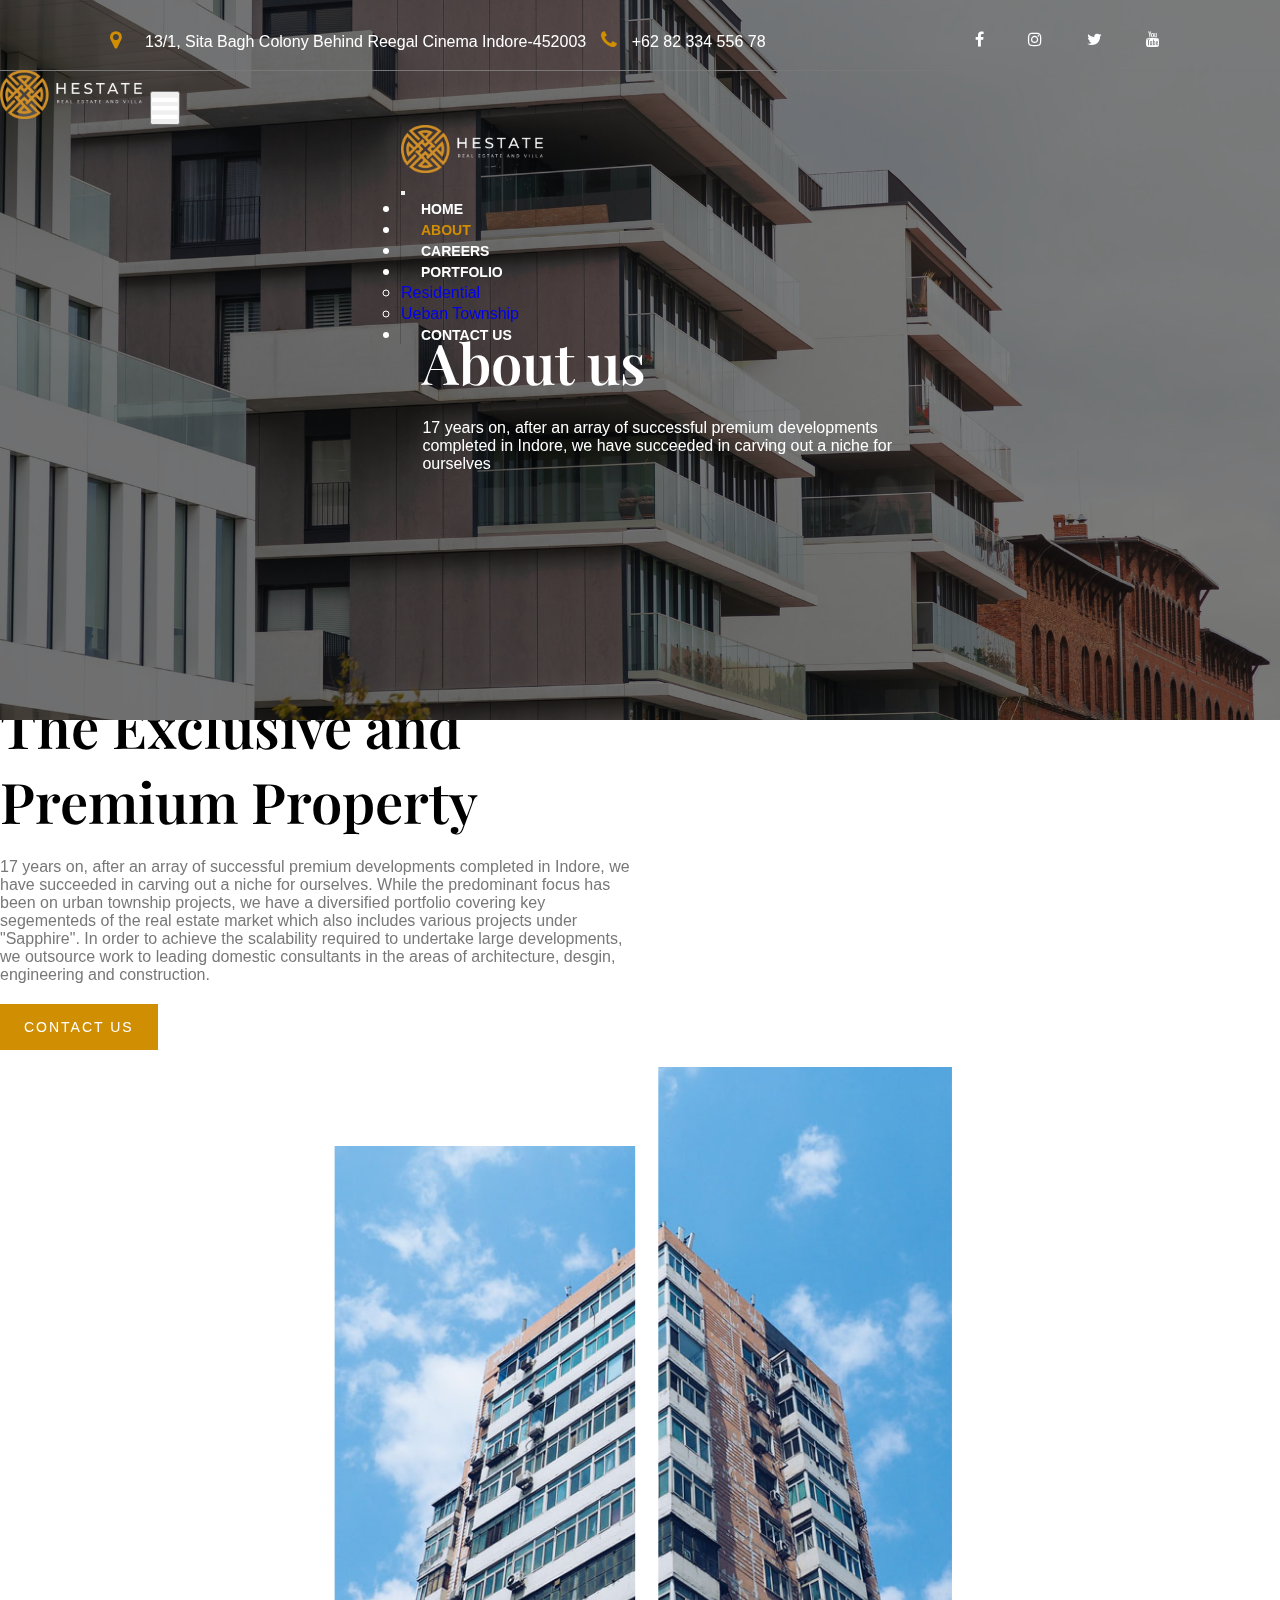
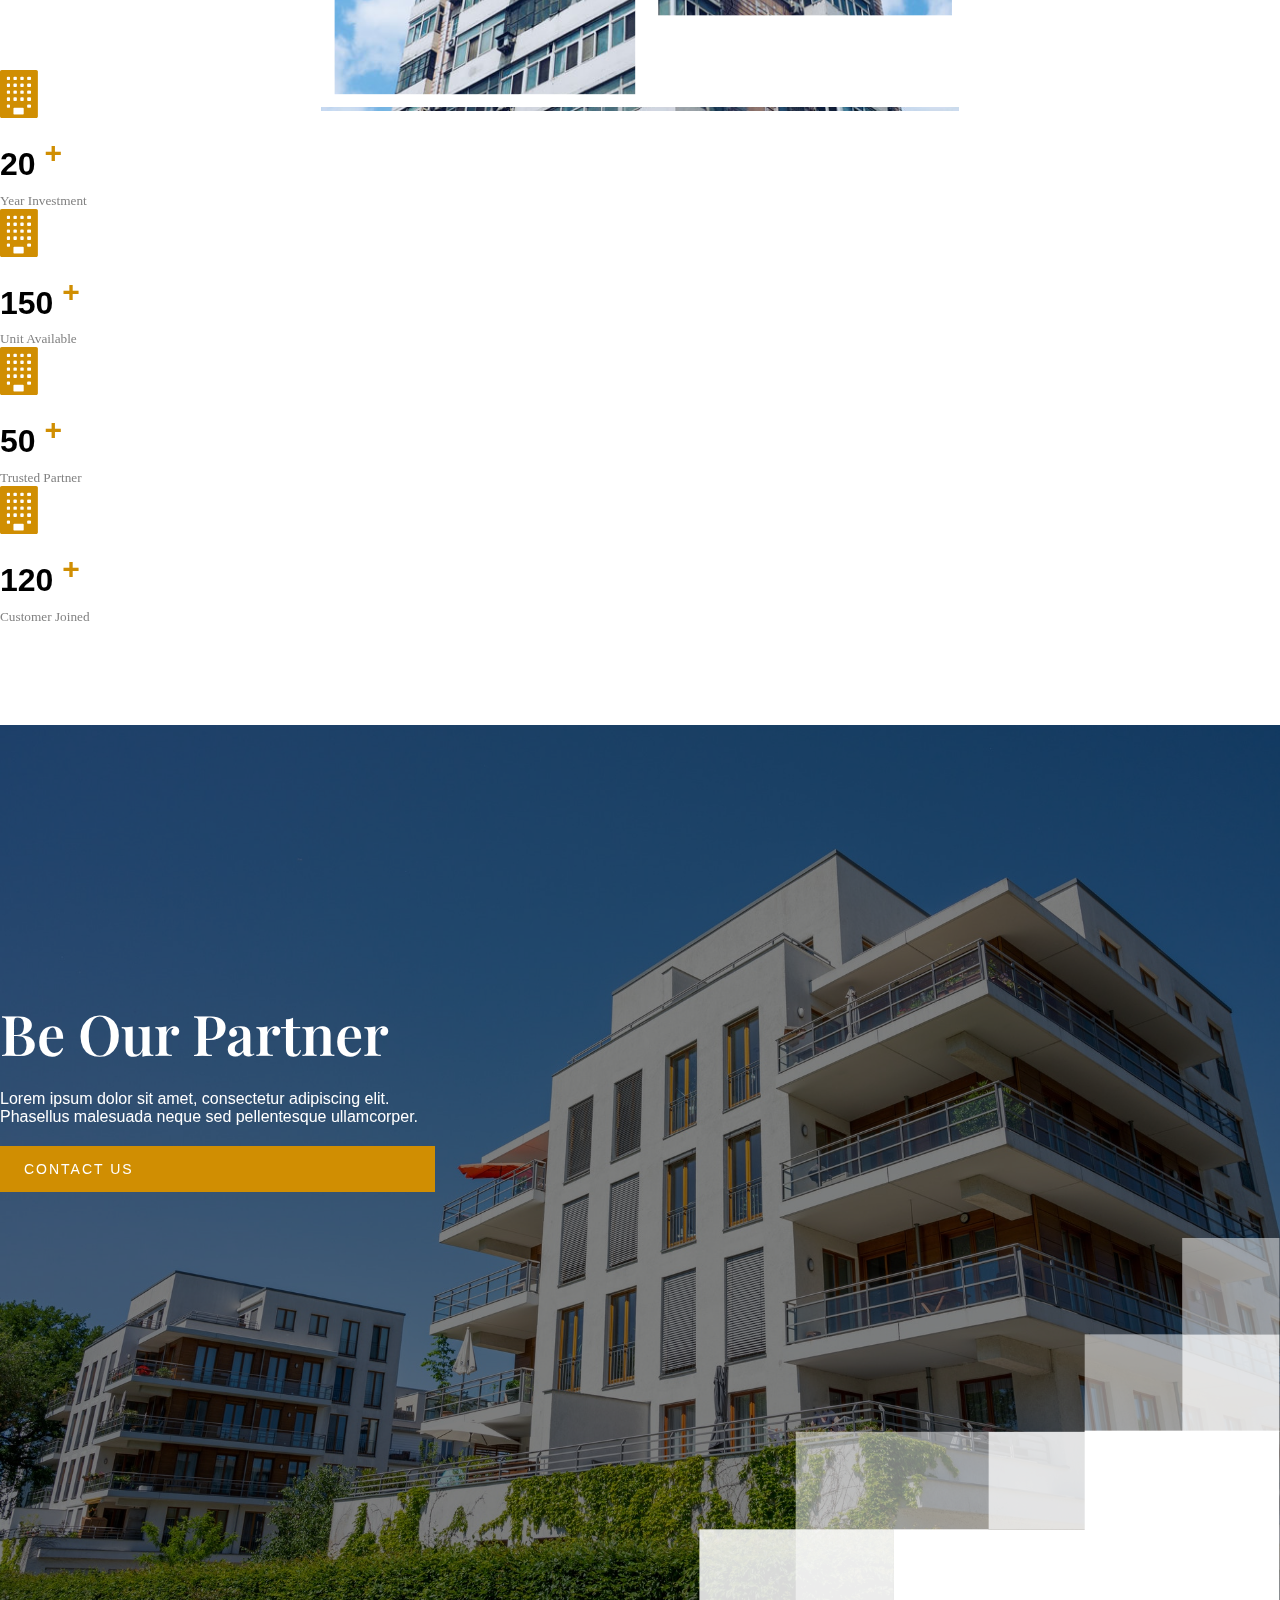
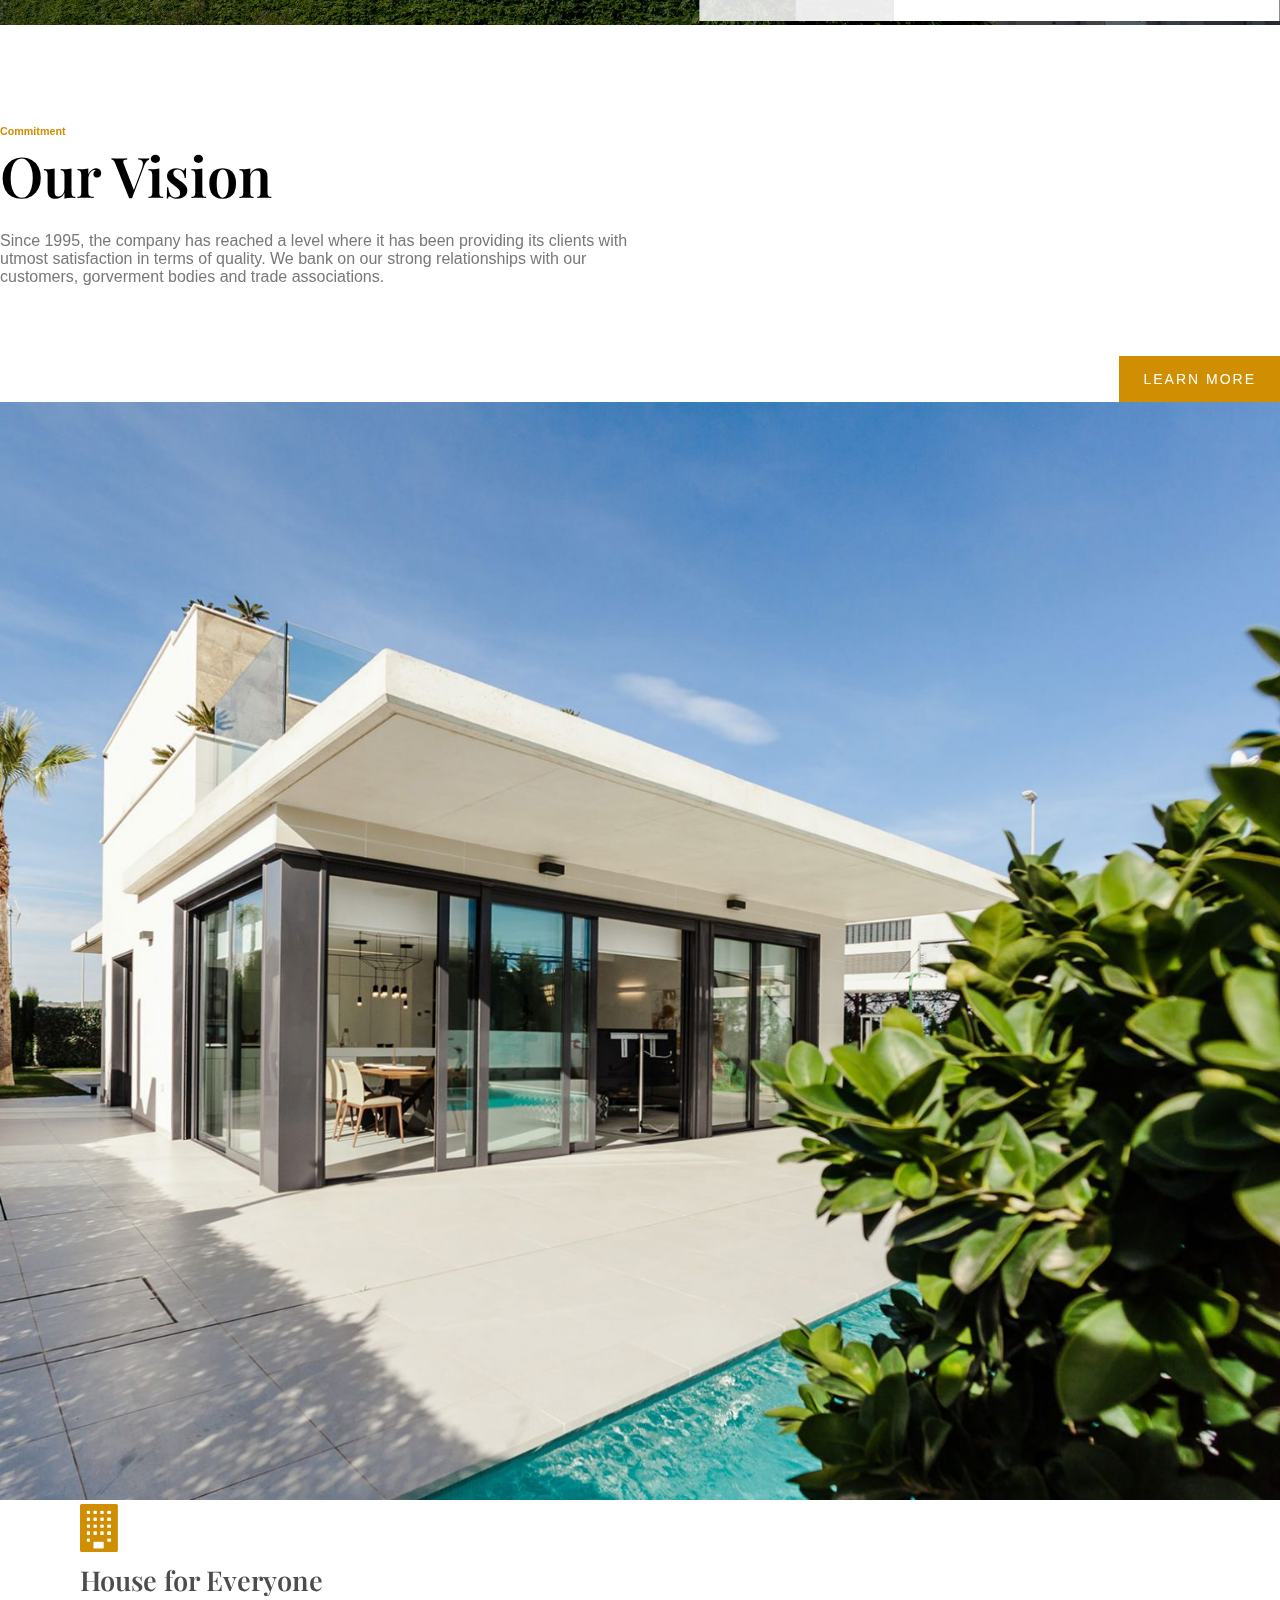
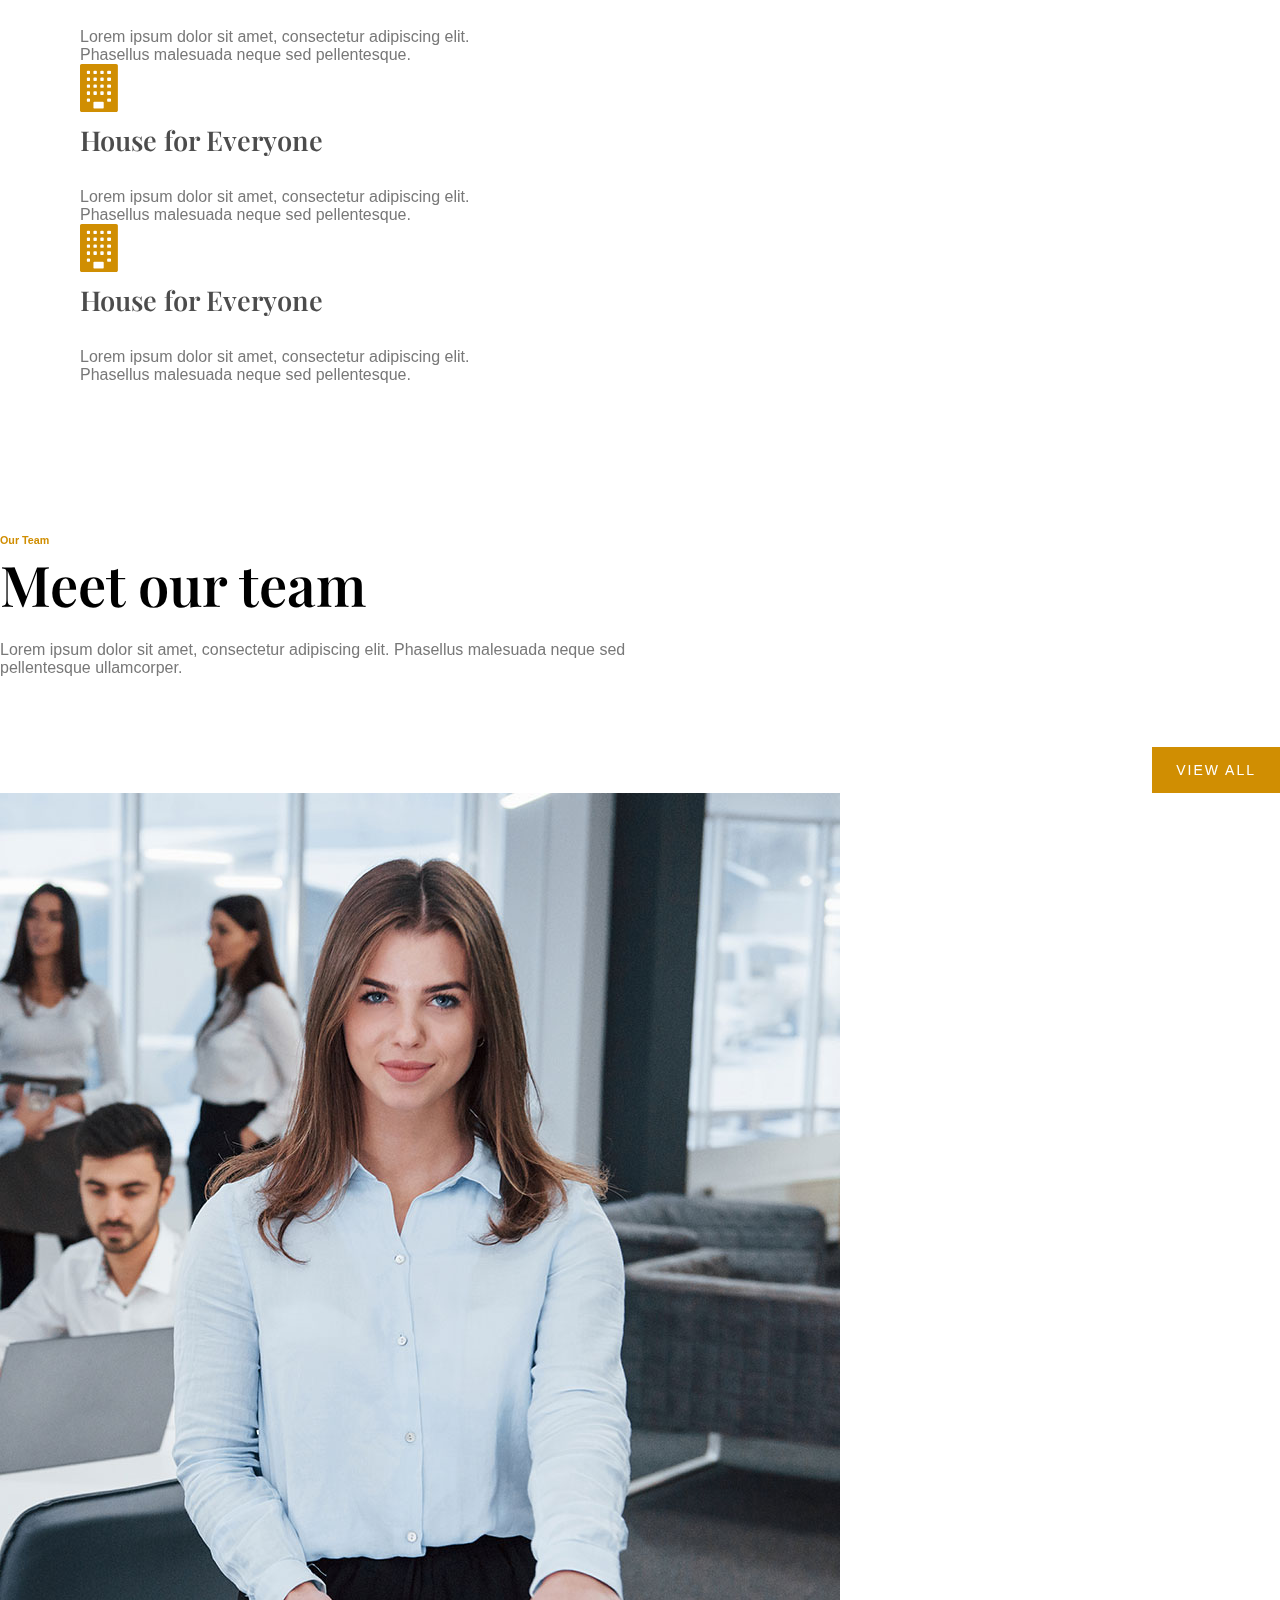
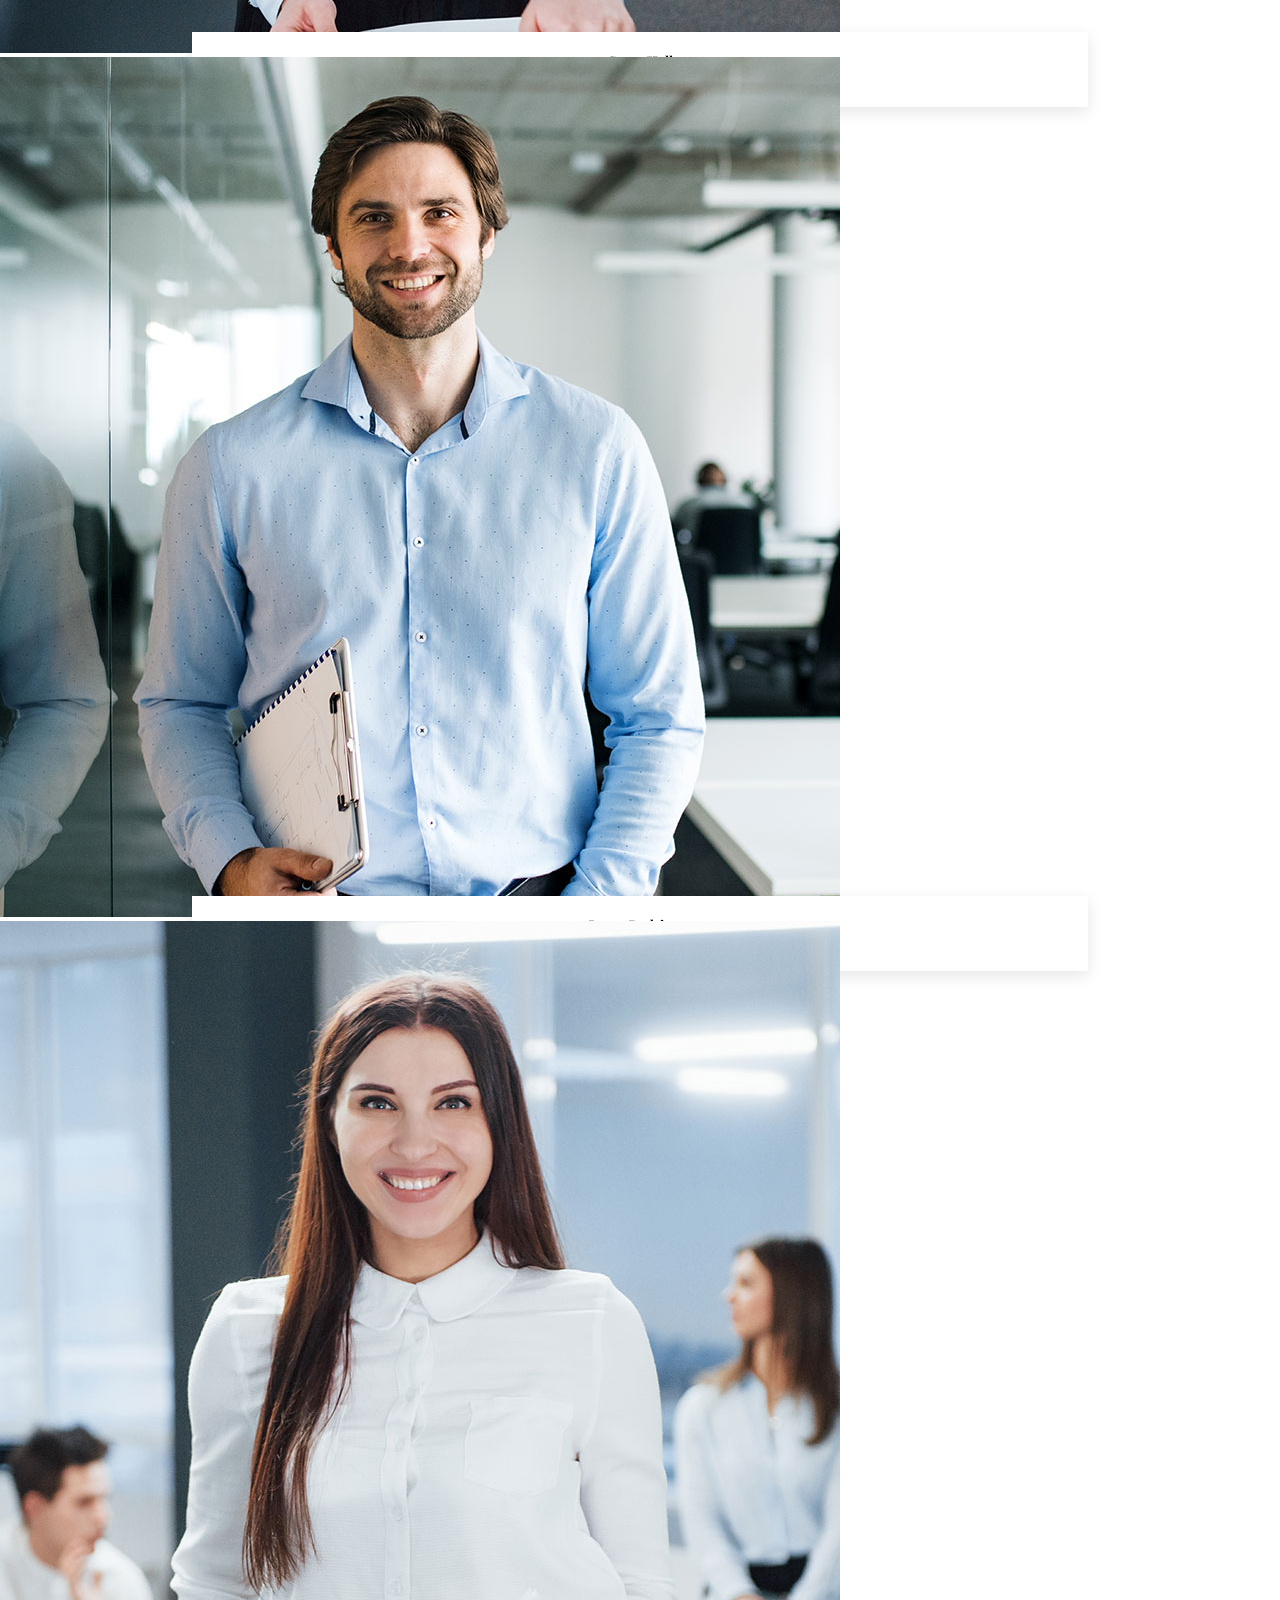
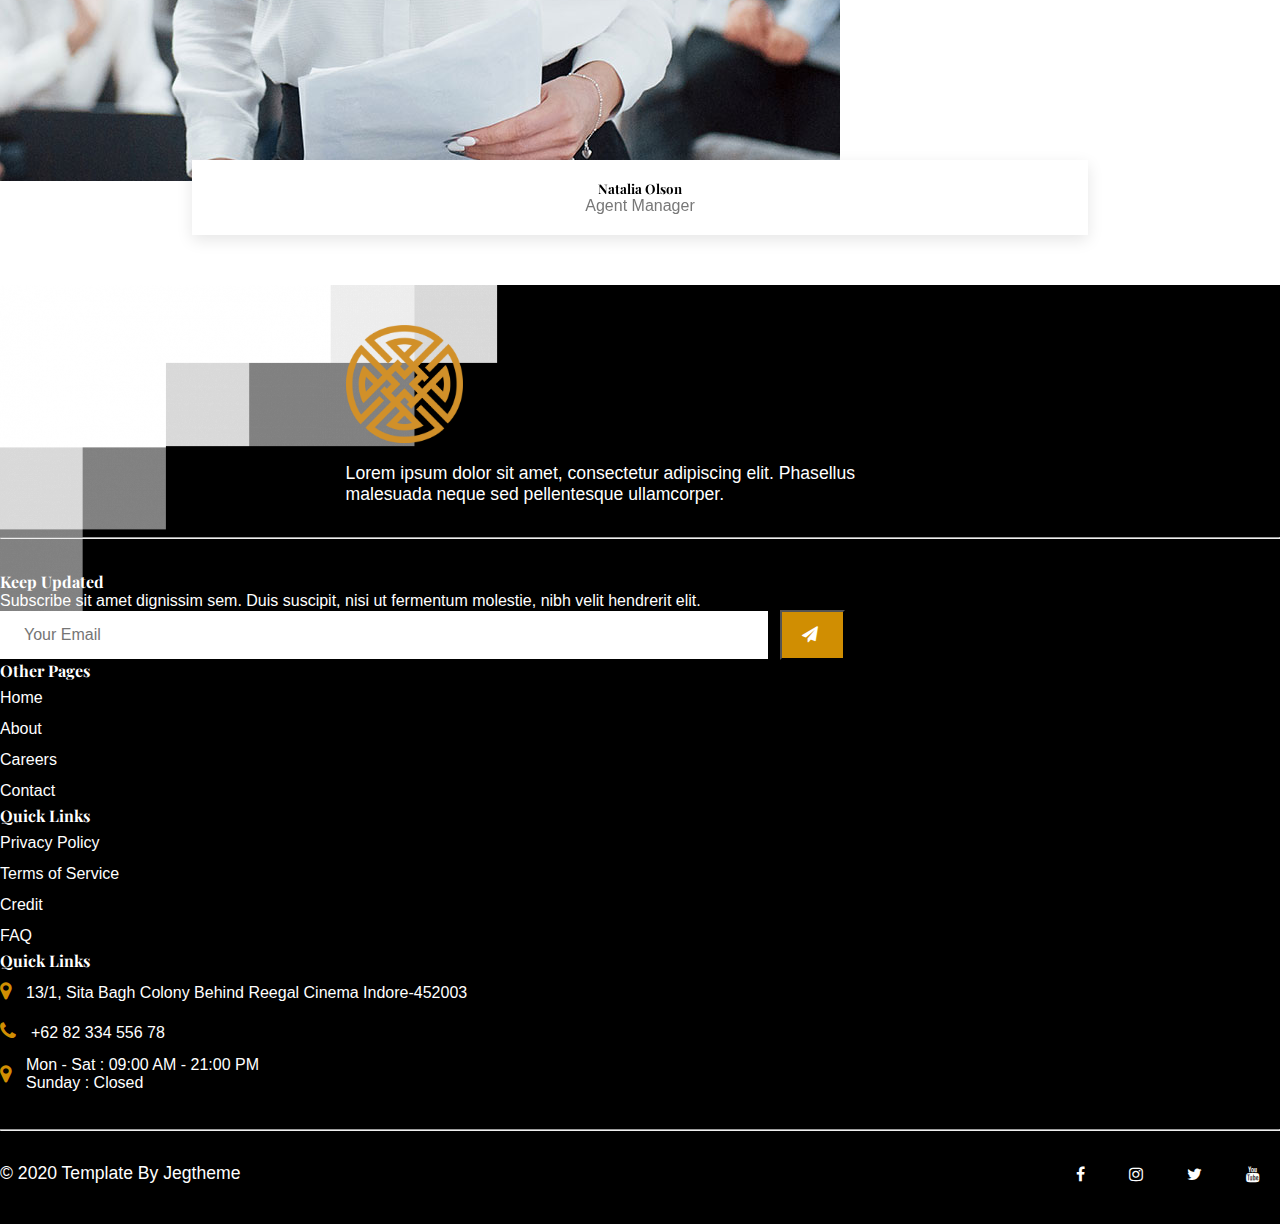
<file: about.html>
<!DOCTYPE html>
<html lang="en">
  <head>
    <!-- Required meta tags -->
    <meta charset="utf-8" />
    <meta name="viewport" content="width=device-width, initial-scale=1" />

    <!-- Bootstrap CSS -->
    <link
      href="https://cdn.jsdelivr.net/npm/bootstrap@5.1.1/dist/css/bootstrap.min.css"
      rel="stylesheet"
      integrity="sha384-F3w7mX95PdgyTmZZMECAngseQB83DfGTowi0iMjiWaeVhAn4FJkqJByhZMI3AhiU"
      crossorigin="anonymous"
    />
    <link
      rel="stylesheet"
      href="https://cdnjs.cloudflare.com/ajax/libs/font-awesome/4.7.0/css/font-awesome.min.css"
    />
    <link rel="preconnect" href="https://fonts.googleapis.com" />
    <link rel="preconnect" href="https://fonts.gstatic.com" crossorigin />
    <link
      href="https://fonts.googleapis.com/css2?family=Playfair+Display+SC:wght@400;700;900&family=Playfair+Display:wght@400;500;600;700;800&display=swap"
      rel="stylesheet"
    />
    <title>Sarkar</title>
    <link rel="stylesheet" href="style.css" />
  </head>
  <body>
    <section id="about-banner">
      <div class="about-shadow"></div>

      <div class="topnav">
        <div class="tleft">
          <a href="https://goo.gl/maps/mjRXwDapv3VWVBw69" target="_blank">
            <i class="fa fa-map-marker"></i>13/1, Sita Bagh Colony Behind Reegal
            Cinema Indore-452003</a
          >

          <a href="#"> <i class="fa fa-phone"></i>+62 82 334 556 78</a>
        </div>
        <div class="tright">
          <ul>
            <li>
              <a href="#"><i class="fa fa-facebook"></i></a>
            </li>
            <li>
              <a href="#"><i class="fa fa-instagram"></i></a>
            </li>
            <li>
              <a href="#"><i class="fa fa-twitter"></i></a>
            </li>
            <li>
              <a href="#"><i class="fa fa-youtube"></i></a>
            </li>
          </ul>
        </div>
      </div>

      <nav class="navbar navbar-light navbar-expand-lg bnav">
        <div class="container">
          <a class="navbar-brand" href="#">
            <img src="images/logo-hestate.png"
          /></a>
          <button
            class="navbar-toggler"
            type="button"
            data-bs-toggle="offcanvas"
            data-bs-target="#navbarOffcanvasLg"
            aria-controls="navbarOffcanvasLg"
          >
            <span class="navbar-toggler-icon"><i class="fa fa-bars"></i></span>
          </button>

          <div
            class="offcanvas offcanvas-end"
            tabindex="-1"
            id="navbarOffcanvasLg"
            aria-labelledby="navbarOffcanvasLgLabel"
          >
            <div class="offcanvas-header">
              <h5 class="offcanvas-title" id="offcanvasNavbarLabel">
                <a class="navbar-brand" href="#">
                  <img src="images/logo-hestate.png"
                /></a>
              </h5>
              <button
                type="button"
                class="btn-close text-reset"
                data-bs-dismiss="offcanvas"
                aria-label="Close"
              ></button>
            </div>
            <div class="offcanvas-body">
              <ul class="navbar-nav justify-content-end flex-grow-1 pe-3">
                <li class="nav-item">
                  <a class="nav-link" aria-current="page" href="index.html"
                    >Home</a
                  >
                </li>
                <li class="nav-item">
                  <a class="nav-link active" href="about.html">About </a>
                </li>
                <li class="nav-item">
                  <a class="nav-link" href="career.html">Careers </a>
                </li>
                <li class="nav-item dropdown">
                  <a
                    class="nav-link dropdown-toggle"
                    href="#"
                    id="offcanvasNavbarDropdown"
                    role="button"
                    data-bs-toggle="dropdown"
                    aria-expanded="false"
                  >
                    Portfolio
                  </a>
                  <ul
                    class="dropdown-menu"
                    aria-labelledby="offcanvasNavbarDropdown"
                  >
                    <li>
                      <a class="dropdown-item" href="residential.html"
                        >Residential</a
                      >
                    </li>
                    <li>
                      <a class="dropdown-item" href="commercial.html"
                        >Ueban Township</a
                      >
                    </li>
                  </ul>
                </li>
                <li class="nav-item">
                  <a class="nav-link" href="contact.html">Contact us</a>
                </li>
              </ul>
            </div>
          </div>
        </div>
      </nav>
      <div class="container">
        <div class="about-text-box text-center">
          <h2>About us</h2>
          <p style="color: #fff">
            17 years on, after an array of successful premium developments
            completed in Indore, we have succeeded in carving out a niche for
            ourselves
          </p>
        </div>
      </div>
    </section>
    <section id="apremium">
      <div class="container">
        <div class="row">
          <div class="col-md-6 col-sm-12 pt-5">
            <h6>About Us</h6>
            <h2>The Exclusive and Premium Property</h2>
            <p>
              17 years on, after an array of successful premium developments
              completed in Indore, we have succeeded in carving out a niche for
              ourselves. While the predominant focus has been on urban township
              projects, we have a diversified portfolio covering key segementeds
              of the real estate market which also includes various projects
              under "Sapphire". In order to achieve the scalability required to
              undertake large developments, we outsource work to leading
              domestic consultants in the areas of architecture, desgin,
              engineering and construction.
            </p>
            <div class="btn">
              <a href="#">Contact us</a>
            </div>
          </div>
          <div class="col-md-6 col-sm-12 split-img">
            <img
              src="images/about-substract@2x-e1613019840984.png"
              class="attachment-full size-full"
              alt=""
            />
          </div>
        </div>
      </div>
    </section>
    <section id="box-content">
      <div class="container">
        <div class="row">
          <div class="col-md-3 col-sm-6 col-xs-6 text-center">
            <div class="elementskit-info-box-icon">
              <i aria-hidden="true" class="fa fa-building"></i>
            </div>
            <div class="funfact-content">
              <div class="number-percentage-wraper">
                <span
                  class="number-percentage"
                  data-value="20"
                  data-animation-duration="3500"
                  >20</span
                >
                <span class="super">+</span>
              </div>

              <h5 class="funfact-title">Year Investment</h5>
            </div>
          </div>
          <div class="col-md-3 col-sm-6 col-xs-6 text-center">
            <div class="elementskit-info-box-icon">
              <i aria-hidden="true" class="fa fa-building"></i>
            </div>
            <div class="funfact-content">
              <div class="number-percentage-wraper">
                <span
                  class="number-percentage"
                  data-value="150"
                  data-animation-duration="3500"
                  >150</span
                >
                <span class="super">+</span>
              </div>

              <h5 class="funfact-title">Unit Available</h5>
            </div>
          </div>
          <div class="col-md-3 col-sm-6 col-xs-6 text-center">
            <div class="elementskit-info-box-icon">
              <i aria-hidden="true" class="fa fa-building"></i>
            </div>
            <div class="funfact-content">
              <div class="number-percentage-wraper">
                <span
                  class="number-percentage"
                  data-value="50"
                  data-animation-duration="3500"
                  >50</span
                >
                <span class="super">+</span>
              </div>

              <h5 class="funfact-title">Trusted Partner</h5>
            </div>
          </div>
          <div class="col-md-3 col-sm-6 col-xs-6 text-center">
            <div class="elementskit-info-box-icon">
              <i aria-hidden="true" class="fa fa-building"></i>
            </div>
            <div class="funfact-content">
              <div class="number-percentage-wraper">
                <span
                  class="number-percentage"
                  data-value="120"
                  data-animation-duration="3500"
                  >120</span
                >
                <span class="super">+</span>
              </div>

              <h5 class="funfact-title">Customer Joined</h5>
            </div>
          </div>
        </div>
      </div>
    </section>
    <!-- Partners -->
    <section id="partner">
      <div class="about-shadow"></div>
      <div class="container">
        <div class="about-txt">
          <h2>Be Our Partner</h2>
          <p style="color: #fff">
            Lorem ipsum dolor sit amet, consectetur adipiscing elit. Phasellus
            malesuada neque sed pellentesque ullamcorper.
          </p>
          <div class="btn">
            <a href="#">Contact us</a>
          </div>
        </div>
      </div>
      <div class="Shadow-img">
        <img src="images/overlay-right2x.png" />
      </div>
    </section>
    <!-- Vission Commitment -->
    <section class="vission">
      <div class="container">
        <div class="row">
          <div class="col-md-6 left-content">
            <h6>Commitment</h6>
            <h2>Our Vision</h2>
            <p>
              Since 1995, the company has reached a level where it has been
              providing its clients with utmost satisfaction in terms of
              quality. We bank on our strong relationships with our customers,
              gorverment bodies and trade associations.
            </p>
          </div>
          <div class="col-md-6 btn-right">
            <div class="btn">
              <a href="#">Learn More</a>
            </div>
          </div>
          <div class="col-md-6 w-6">
            <img class="house" src="images/house.jpg" />
          </div>
          <div class="col-md-6 w-4">
            <div class="vscontent">
              <a href="#">
                <div class="elementskit-info-box-icon">
                  <i aria-hidden="true" class="fa fa-building"></i>
                </div>
                <h2>House for Everyone</h2>
                <p>
                  Lorem ipsum dolor sit amet, consectetur adipiscing elit.
                  Phasellus malesuada neque sed pellentesque.
                </p>
              </a>
            </div>
            <div class="vscontent">
              <a href="#">
                <div class="elementskit-info-box-icon">
                  <i aria-hidden="true" class="fa fa-building"></i>
                </div>
                <h2>House for Everyone</h2>
                <p>
                  Lorem ipsum dolor sit amet, consectetur adipiscing elit.
                  Phasellus malesuada neque sed pellentesque.
                </p>
              </a>
            </div>
            <div class="vscontent">
              <a href="#">
                <div class="elementskit-info-box-icon">
                  <i aria-hidden="true" class="fa fa-building"></i>
                </div>
                <h2>House for Everyone</h2>
                <p>
                  Lorem ipsum dolor sit amet, consectetur adipiscing elit.
                  Phasellus malesuada neque sed pellentesque.
                </p>
              </a>
            </div>
          </div>
        </div>
      </div>
    </section>
    <!-- team -->
    <section id="team">
      <div class="container">
        <div class="row">
          <div class="col-md-6 left-content">
            <h6>Our Team</h6>
            <h2>Meet our team</h2>
            <p>
              Lorem ipsum dolor sit amet, consectetur adipiscing elit. Phasellus
              malesuada neque sed pellentesque ullamcorper.
            </p>
          </div>
          <div class="col-md-6 btn-right">
            <div class="btn">
              <a href="#">View All</a>
            </div>
          </div>
        </div>
        <div class="row">
          <div class="col-md-4 col-sm-4 col-xs-12 tcard">
            <div class="card">
              <img src="images/agent1.jpg" class="card-img-top" alt="..." />
              <div class="layer">
                <ul class="social">
                  <li>
                    <a href="#"><i class="fa fa-facebook"></i></a>
                  </li>
                  <li>
                    <a href="#"><i class="fa fa-facebook"></i></a>
                  </li>
                  <li>
                    <a href="#"><i class="fa fa-facebook"></i></a>
                  </li>
                </ul>
              </div>
            </div>
            <div class="card-body">
              <h5 class="card-title">Grace Hall</h5>
              <p class="card-text">Agent Supervisor</p>
            </div>
          </div>
          <div class="col-md-4 col-sm-4 col-xs-12 tcard">
            <div class="card">
              <img src="images/agent3.jpg" class="card-img-top" alt="..." />
              <div class="layer">
                <ul class="social">
                  <li>
                    <a href="#"><i class="fa fa-facebook"></i></a>
                  </li>
                  <li>
                    <a href="#"><i class="fa fa-facebook"></i></a>
                  </li>
                  <li>
                    <a href="#"><i class="fa fa-facebook"></i></a>
                  </li>
                </ul>
              </div>
            </div>
            <div class="card-body">
              <h5 class="card-title">James Rodriguez</h5>
              <p class="card-text">Sales Leader</p>
            </div>
          </div>
          <div class="col-md-4 col-sm-4 col-xs-12 tcard">
            <div class="card">
              <img src="images/agent2.jpg" class="card-img-top" alt="..." />
              <div class="layer">
                <ul class="social">
                  <li>
                    <a href="#"><i class="fa fa-facebook"></i></a>
                  </li>
                  <li>
                    <a href="#"><i class="fa fa-facebook"></i></a>
                  </li>
                  <li>
                    <a href="#"><i class="fa fa-facebook"></i></a>
                  </li>
                </ul>
              </div>
            </div>
            <div class="card-body">
              <h5 class="card-title">Natalia Olson</h5>
              <p class="card-text">Agent Manager</p>
            </div>
          </div>
        </div>
      </div>
    </section>
    <!-- footer -->
    <footer>
      <div class="container">
        <div class="ftop text-center">
          <a href="#">
            <img src="images/just-logo.png" />
          </a>
          <p class="mb-4">
            Lorem ipsum dolor sit amet, consectetur adipiscing elit. Phasellus
            malesuada neque sed pellentesque ullamcorper.
          </p>
        </div>
        <hr />
        <div class="row">
          <div class="col-md-5 col-sm-6 col-xs-12">
            <h4 class="pb-2">Keep Updated</h4>
            <p class="pb-2">
              Subscribe sit amet dignissim sem. Duis suscipit, nisi ut fermentum
              molestie, nibh velit hendrerit elit.
            </p>
            <form
              method="post"
              class="ekit-mailChimpForm mb-4"
              data-listed=""
              data-success-message="Successfully listed this email"
            >
              <input
                type="email"
                name="email"
                class="ekit_mail_email ekit_form_control"
                placeholder="Your Email"
                required=""
              />
              <button
                type="submit"
                class="ekit-mail-submit"
                name="ekit_mail_chimp"
              >
                <i aria-hidden="true" class="fa fa-paper-plane"></i>
              </button>
            </form>
          </div>
          <div class="col-md-2 col-sm-6 col-xs-12">
            <h4 class="pb-2">Other Pages</h4>
            <ul>
              <li><a href="index.html">Home</a></li>
              <li><a href="about.html">About</a></li>
              <li><a href="career.html">Careers</a></li>
              <li><a href="contact.html">Contact</a></li>
            </ul>
          </div>
          <div class="col-md-2 col-sm-6 col-xs-12">
            <h4 class="pb-2">Quick Links</h4>
            <ul>
              <li><a href="#">Privacy Policy</a></li>
              <li><a href="#">Terms of Service</a></li>
              <li><a href="#">Credit</a></li>
              <li><a href="#">FAQ</a></li>
            </ul>
          </div>
          <div class="col-md-3 col-sm-6 col-xs-12">
            <h4 class="pb-2">Quick Links</h4>
            <ul>
              <li>
                <a href="https://goo.gl/maps/mjRXwDapv3VWVBw69" target="_blank">
                  <i class="fa fa-map-marker"></i>13/1, Sita Bagh Colony Behind
                  Reegal Cinema Indore-452003</a
                >
              </li>
              <li>
                <a href="#"> <i class="fa fa-phone"></i>+62 82 334 556 78</a>
              </li>
              <li>
                <a href="#" class="mlast">
                  <span><i class="fa fa-map-marker"></i></span>
                  <span
                    >Mon - Sat : 09:00 AM - 21:00 PM <br />
                    Sunday : Closed</span
                  ></a
                >
              </li>
            </ul>
          </div>
        </div>
        <hr />
        <div class="bfoo">
          <p>© 2020 Template By Jegtheme</p>
          <div class="tright">
            <ul>
              <li>
                <a href="#"><i class="fa fa-facebook"></i></a>
              </li>
              <li>
                <a href="#"><i class="fa fa-instagram"></i></a>
              </li>
              <li>
                <a href="#"><i class="fa fa-twitter"></i></a>
              </li>
              <li>
                <a href="#"><i class="fa fa-youtube"></i></a>
              </li>
            </ul>
          </div>
        </div>
      </div>
    </footer>
    <script
      src="https://cdn.jsdelivr.net/npm/bootstrap@5.1.1/dist/js/bootstrap.bundle.min.js"
      integrity="sha384-/bQdsTh/da6pkI1MST/rWKFNjaCP5gBSY4sEBT38Q/9RBh9AH40zEOg7Hlq2THRZ"
      crossorigin="anonymous"
    ></script>

    <!-- <script
      src="https://cdn.jsdelivr.net/npm/@popperjs/core@2.9.3/dist/umd/popper.min.js"
      integrity="sha384-W8fXfP3gkOKtndU4JGtKDvXbO53Wy8SZCQHczT5FMiiqmQfUpWbYdTil/SxwZgAN"
      crossorigin="anonymous"
    ></script>

    <script
      src="https://cdn.jsdelivr.net/npm/bootstrap@5.1.1/dist/js/bootstrap.min.js"
      integrity="sha384-skAcpIdS7UcVUC05LJ9Dxay8AXcDYfBJqt1CJ85S/CFujBsIzCIv+l9liuYLaMQ/"
      crossorigin="anonymous"
    ></script> -->
  </body>
</html>
</file>
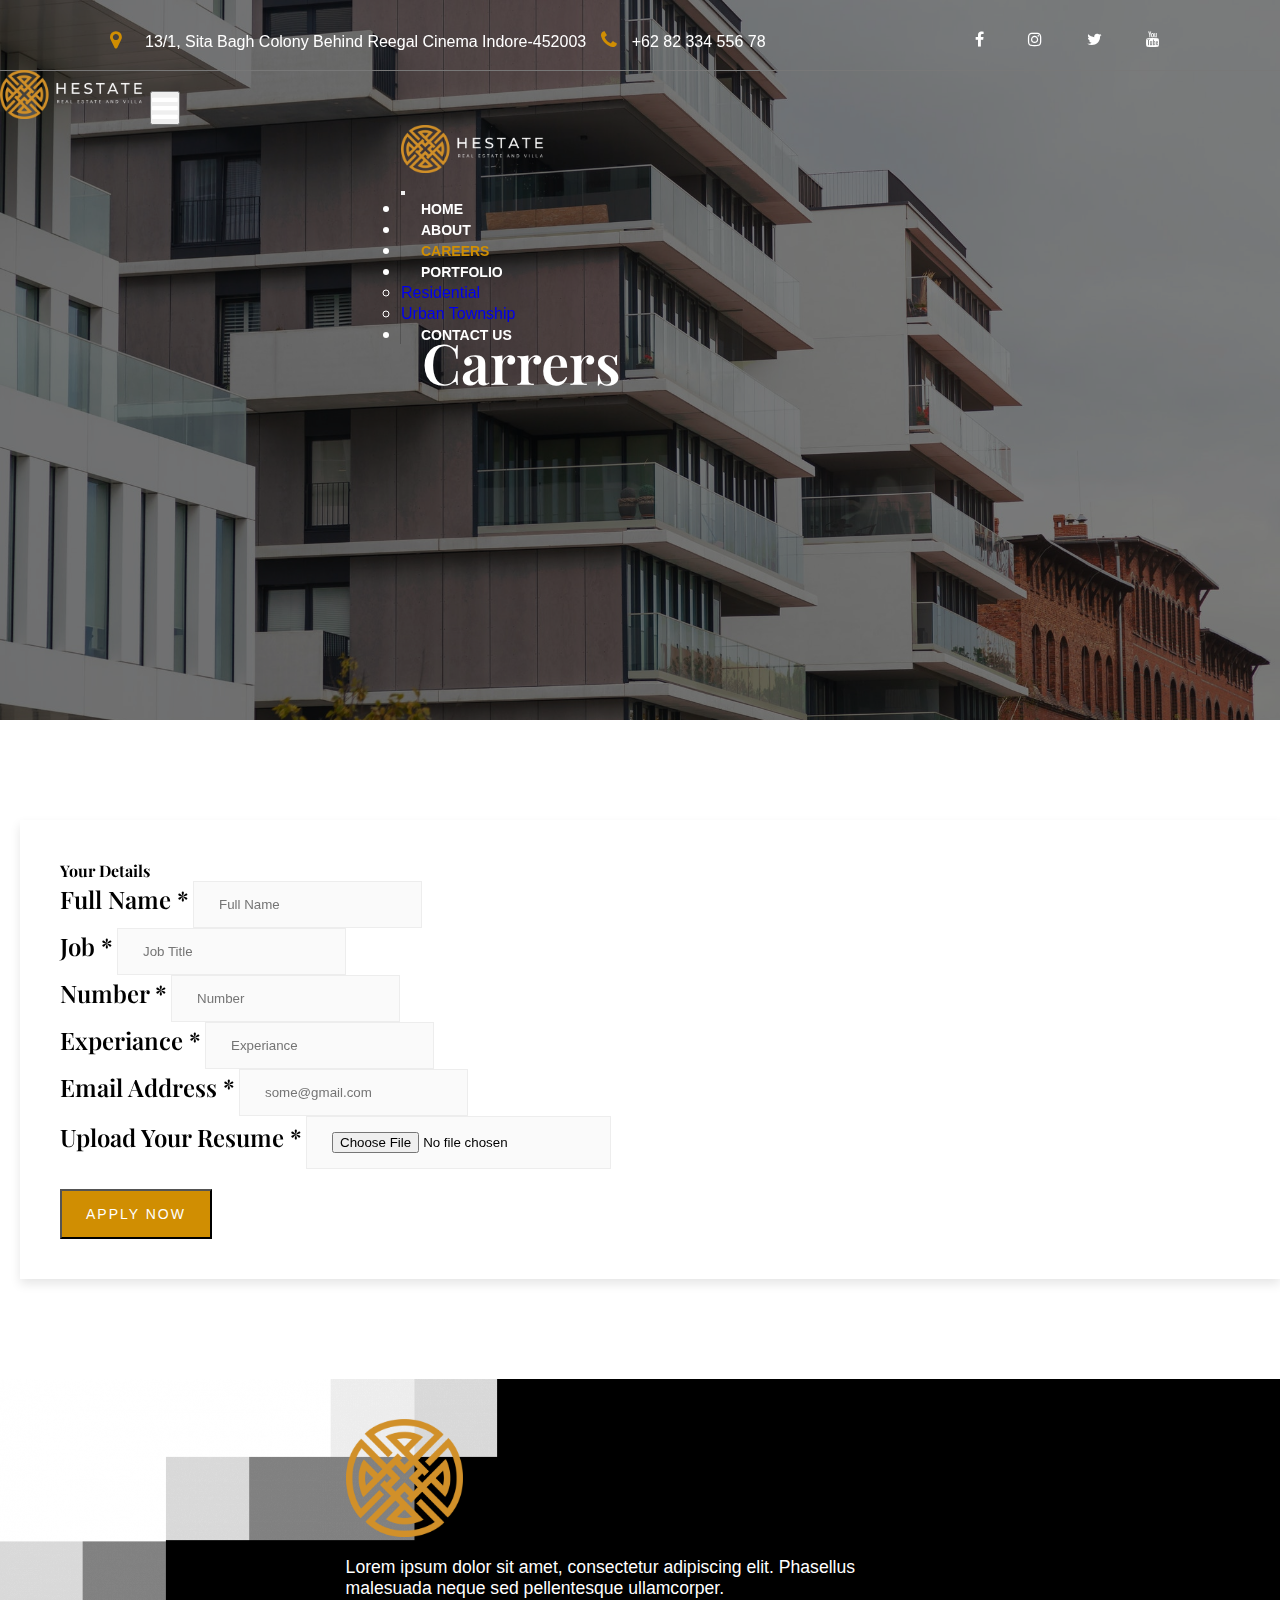
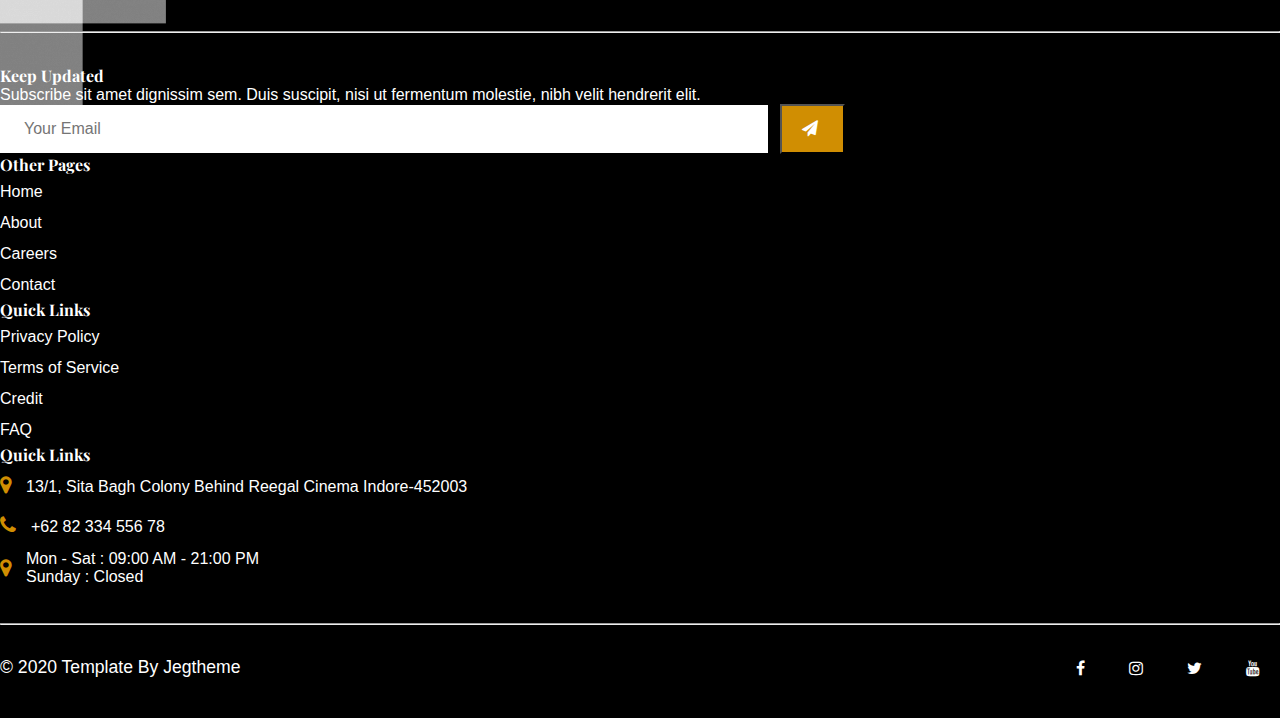
<file: career.html>
<!DOCTYPE html>
<html lang="en">
  <head>
    <!-- Required meta tags -->
    <meta charset="utf-8" />
    <meta name="viewport" content="width=device-width, initial-scale=1" />

    <!-- Bootstrap CSS -->
    <link
      href="https://cdn.jsdelivr.net/npm/bootstrap@5.1.1/dist/css/bootstrap.min.css"
      rel="stylesheet"
      integrity="sha384-F3w7mX95PdgyTmZZMECAngseQB83DfGTowi0iMjiWaeVhAn4FJkqJByhZMI3AhiU"
      crossorigin="anonymous"
    />
    <link
      rel="stylesheet"
      href="https://cdnjs.cloudflare.com/ajax/libs/font-awesome/4.7.0/css/font-awesome.min.css"
    />
    <link rel="preconnect" href="https://fonts.googleapis.com" />
    <link rel="preconnect" href="https://fonts.gstatic.com" crossorigin />
    <link
      href="https://fonts.googleapis.com/css2?family=Playfair+Display+SC:wght@400;700;900&family=Playfair+Display:wght@400;500;600;700;800&display=swap"
      rel="stylesheet"
    />
    <title>Sarkar</title>
    <link rel="stylesheet" href="style.css" />
  </head>
  <body>
    <section id="about-banner">
      <div class="about-shadow"></div>

      <div class="topnav">
        <div class="tleft">
          <a href="https://goo.gl/maps/mjRXwDapv3VWVBw69" target="_blank">
            <i class="fa fa-map-marker"></i>13/1, Sita Bagh Colony Behind Reegal
            Cinema Indore-452003</a
          >

          <a href="#"> <i class="fa fa-phone"></i>+62 82 334 556 78</a>
        </div>
        <div class="tright">
          <ul>
            <li>
              <a href="#"><i class="fa fa-facebook"></i></a>
            </li>
            <li>
              <a href="#"><i class="fa fa-instagram"></i></a>
            </li>
            <li>
              <a href="#"><i class="fa fa-twitter"></i></a>
            </li>
            <li>
              <a href="#"><i class="fa fa-youtube"></i></a>
            </li>
          </ul>
        </div>
      </div>

      <nav class="navbar navbar-light navbar-expand-lg bnav">
        <div class="container">
          <a class="navbar-brand" href="#">
            <img src="images/logo-hestate.png"
          /></a>
          <button
            class="navbar-toggler"
            type="button"
            data-bs-toggle="offcanvas"
            data-bs-target="#navbarOffcanvasLg"
            aria-controls="navbarOffcanvasLg"
          >
            <span class="navbar-toggler-icon"><i class="fa fa-bars"></i></span>
          </button>

          <div
            class="offcanvas offcanvas-end"
            tabindex="-1"
            id="navbarOffcanvasLg"
            aria-labelledby="navbarOffcanvasLgLabel"
          >
            <div class="offcanvas-header">
              <h5 class="offcanvas-title" id="offcanvasNavbarLabel">
                <a class="navbar-brand" href="#">
                  <img src="images/logo-hestate.png"
                /></a>
              </h5>
              <button
                type="button"
                class="btn-close text-reset"
                data-bs-dismiss="offcanvas"
                aria-label="Close"
              ></button>
            </div>
            <div class="offcanvas-body">
              <ul class="navbar-nav justify-content-end flex-grow-1 pe-3">
                <li class="nav-item">
                  <a class="nav-link" aria-current="page" href="index.html"
                    >Home</a
                  >
                </li>
                <li class="nav-item">
                  <a class="nav-link" href="about.html">About </a>
                </li>
                <li class="nav-item">
                  <a class="nav-link active" href="career.html">Careers </a>
                </li>
                <li class="nav-item dropdown">
                  <a
                    class="nav-link dropdown-toggle"
                    href="#"
                    id="offcanvasNavbarDropdown"
                    role="button"
                    data-bs-toggle="dropdown"
                    aria-expanded="false"
                  >
                    Portfolio
                  </a>
                  <ul
                    class="dropdown-menu"
                    aria-labelledby="offcanvasNavbarDropdown"
                  >
                    <li>
                      <a class="dropdown-item" href="residential.html"
                        >Residential</a
                      >
                    </li>
                    <li>
                      <a class="dropdown-item" href="commercial.html"
                        >Urban Township</a
                      >
                    </li>
                  </ul>
                </li>
                <li class="nav-item">
                  <a class="nav-link" href="contact.html">Contact us</a>
                </li>
              </ul>
            </div>
          </div>
        </div>
      </nav>
      <div class="container">
        <div class="about-text-box text-center">
          <h2>Carrers</h2>
        </div>
      </div>
    </section>
    <section id="content">
      <div class="container">
        <div class="row">
          <div class="col-md-12">
            <form class="row g-3">
              <h4>Your Details</h4>
              <div class="col-md-6 py-2">
                <label for="inputname" class="form-label">Full Name *</label>
                <input
                  type="text"
                  class="form-control"
                  placeholder="Full Name"
                  id="inputname"
                />
              </div>
              <div class="col-md-6 py-2">
                <label for="inputjob" class="form-label"
                  >Job <title></title> *</label
                >
                <input
                  type="text"
                  class="form-control"
                  placeholder="Job Title"
                  id="inputjob"
                />
              </div>

              <div class="col-md-6 py-2">
                <label for="inputnumber" class="form-label">Number *</label>
                <input
                  type="text"
                  class="form-control"
                  placeholder="Number"
                  id="inputnumber"
                />
              </div>
              <div class="col-md-6 py-2">
                <label for="inputmsg" class="form-label">Experiance *</label>
                <input
                  type="text"
                  class="form-control"
                  placeholder="Experiance"
                  id="inputmsg"
                />
              </div>
              <div class="col-md-6 py-2">
                <label for="inputEmail4" class="form-label"
                  >Email Address *</label
                >
                <input
                  type="email"
                  class="form-control"
                  placeholder="some@gmail.com"
                  id="inputEmail4"
                />
              </div>
              <div class="col-md-6 py-2">
                <label for="inputresume" class="form-label"
                  >Upload Your Resume *</label
                >
                <input
                  type="file"
                  class="form-control"
                  placeholder=""
                  id="inputresume"
                />
              </div>

              <div class="col-12">
                <button type="submit" class="btn btn-primary">Apply Now</button>
              </div>
            </form>
          </div>
        </div>
      </div>
    </section>
    <!-- footer -->
    <footer>
      <div class="container">
        <div class="ftop text-center">
          <a href="#">
            <img src="images/just-logo.png" />
          </a>
          <p class="mb-4">
            Lorem ipsum dolor sit amet, consectetur adipiscing elit. Phasellus
            malesuada neque sed pellentesque ullamcorper.
          </p>
        </div>
        <hr />
        <div class="row">
          <div class="col-md-5 col-sm-6 col-xs-12">
            <h4 class="pb-2">Keep Updated</h4>
            <p class="pb-2">
              Subscribe sit amet dignissim sem. Duis suscipit, nisi ut fermentum
              molestie, nibh velit hendrerit elit.
            </p>
            <form
              method="post"
              class="ekit-mailChimpForm mb-4"
              data-listed=""
              data-success-message="Successfully listed this email"
            >
              <input
                type="email"
                name="email"
                class="ekit_mail_email ekit_form_control"
                placeholder="Your Email"
                required=""
              />
              <button
                type="submit"
                class="ekit-mail-submit"
                name="ekit_mail_chimp"
              >
                <i aria-hidden="true" class="fa fa-paper-plane"></i>
              </button>
            </form>
          </div>
          <div class="col-md-2 col-sm-6 col-xs-12">
            <h4 class="pb-2">Other Pages</h4>
            <ul>
              <li><a href="index.html">Home</a></li>
              <li><a href="about.html">About</a></li>
              <li><a href="career.html">Careers</a></li>
              <li><a href="contact.html">Contact</a></li>
            </ul>
          </div>
          <div class="col-md-2 col-sm-6 col-xs-12">
            <h4 class="pb-2">Quick Links</h4>
            <ul>
              <li><a href="#">Privacy Policy</a></li>
              <li><a href="#">Terms of Service</a></li>
              <li><a href="#">Credit</a></li>
              <li><a href="#">FAQ</a></li>
            </ul>
          </div>
          <div class="col-md-3 col-sm-6 col-xs-12">
            <h4 class="pb-2">Quick Links</h4>
            <ul>
              <li>
                <a href="https://goo.gl/maps/mjRXwDapv3VWVBw69" target="_blank">
                  <i class="fa fa-map-marker"></i>13/1, Sita Bagh Colony Behind
                  Reegal Cinema Indore-452003</a
                >
              </li>
              <li>
                <a href="#"> <i class="fa fa-phone"></i>+62 82 334 556 78</a>
              </li>
              <li>
                <a href="#" class="mlast">
                  <span><i class="fa fa-map-marker"></i></span>
                  <span
                    >Mon - Sat : 09:00 AM - 21:00 PM <br />
                    Sunday : Closed</span
                  ></a
                >
              </li>
            </ul>
          </div>
        </div>
        <hr />
        <div class="bfoo">
          <p>© 2020 Template By Jegtheme</p>
          <div class="tright">
            <ul>
              <li>
                <a href="#"><i class="fa fa-facebook"></i></a>
              </li>
              <li>
                <a href="#"><i class="fa fa-instagram"></i></a>
              </li>
              <li>
                <a href="#"><i class="fa fa-twitter"></i></a>
              </li>
              <li>
                <a href="#"><i class="fa fa-youtube"></i></a>
              </li>
            </ul>
          </div>
        </div>
      </div>
    </footer>
    <script
      src="https://cdn.jsdelivr.net/npm/bootstrap@5.1.1/dist/js/bootstrap.bundle.min.js"
      integrity="sha384-/bQdsTh/da6pkI1MST/rWKFNjaCP5gBSY4sEBT38Q/9RBh9AH40zEOg7Hlq2THRZ"
      crossorigin="anonymous"
    ></script>
  </body>
</html>
</file>
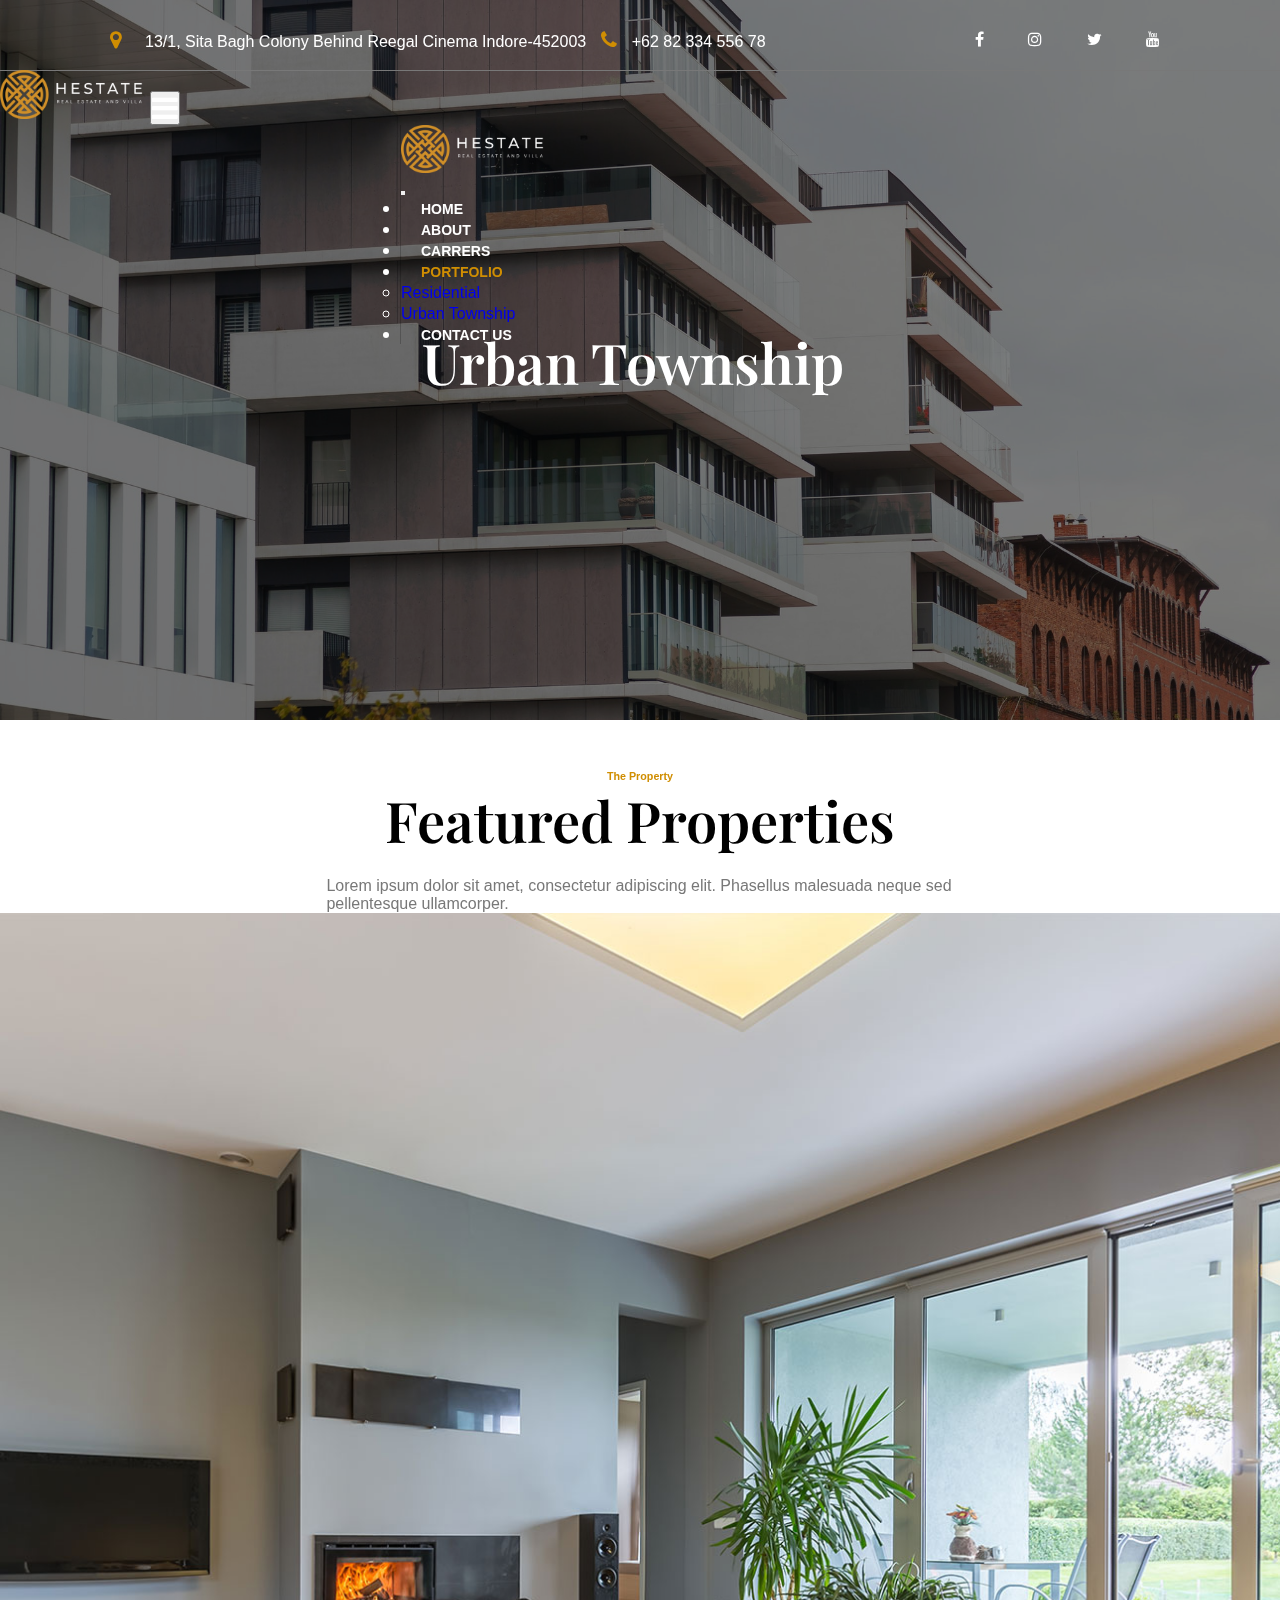
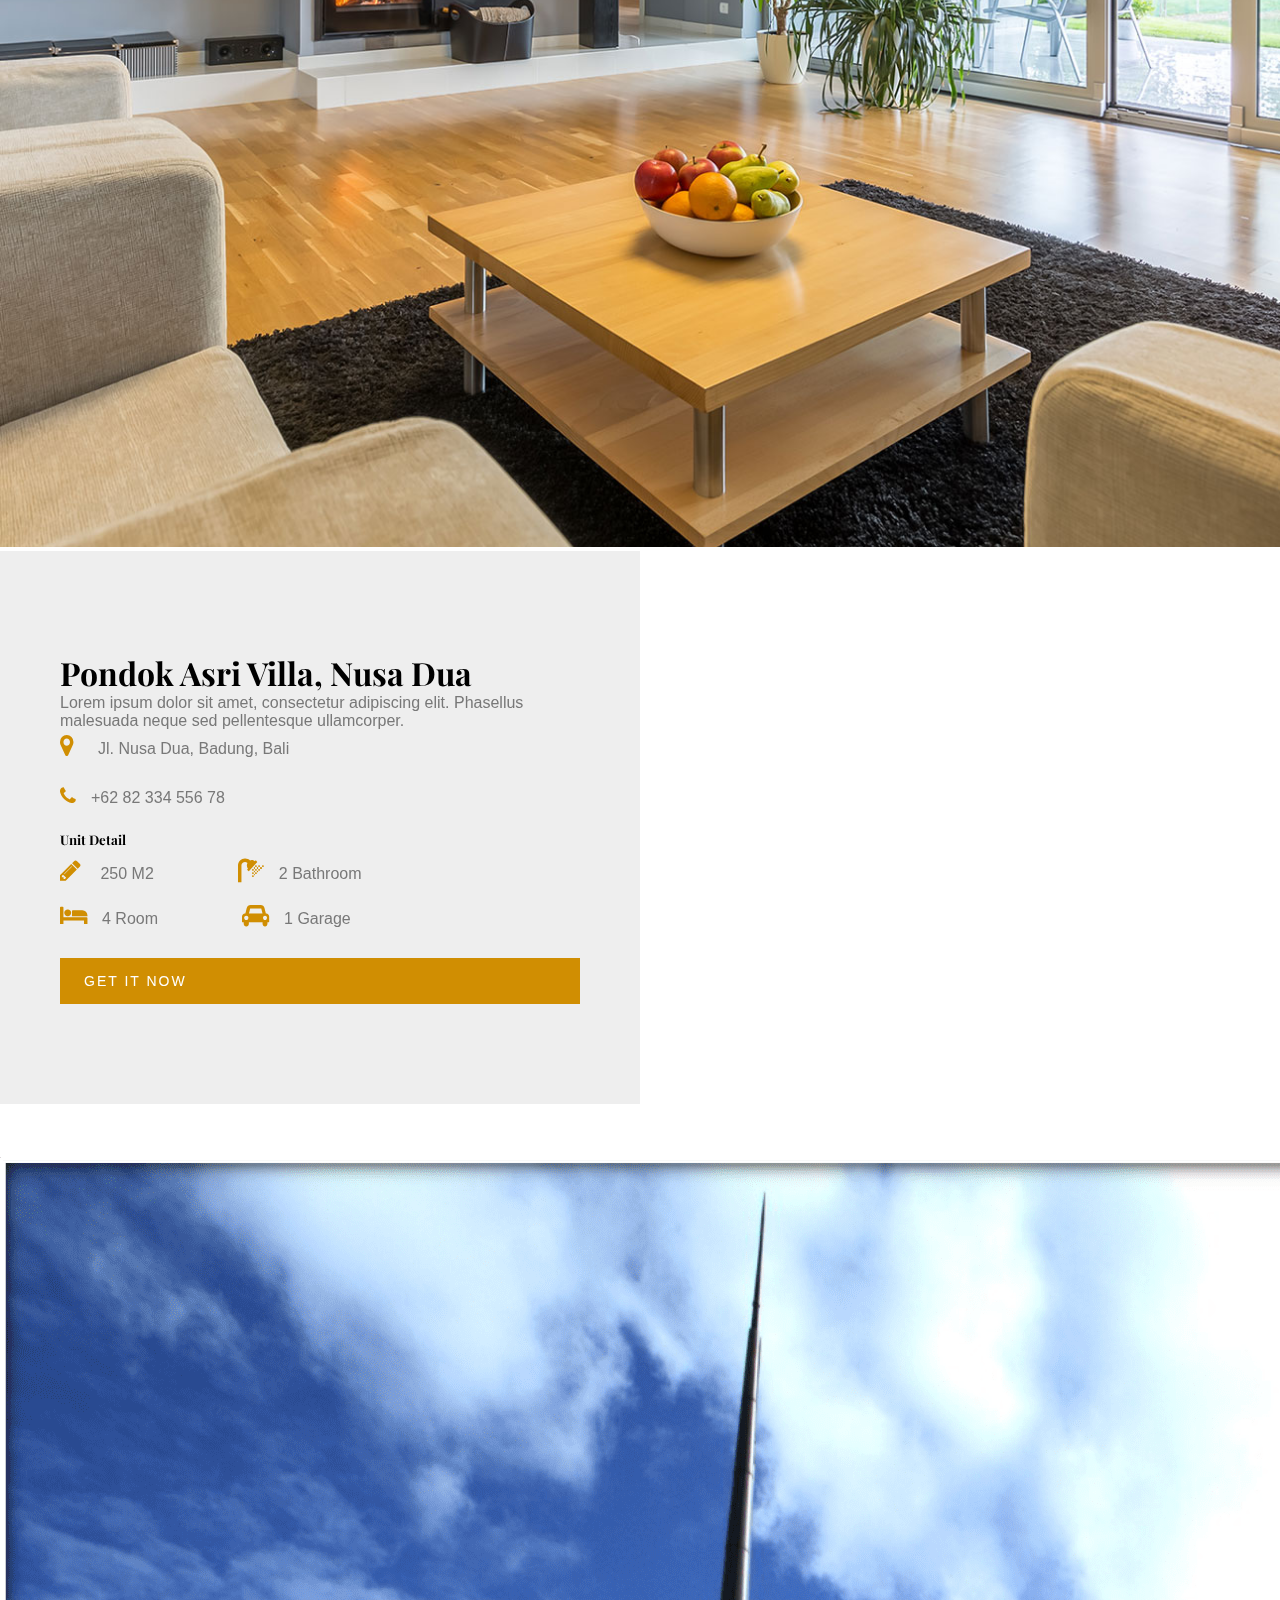
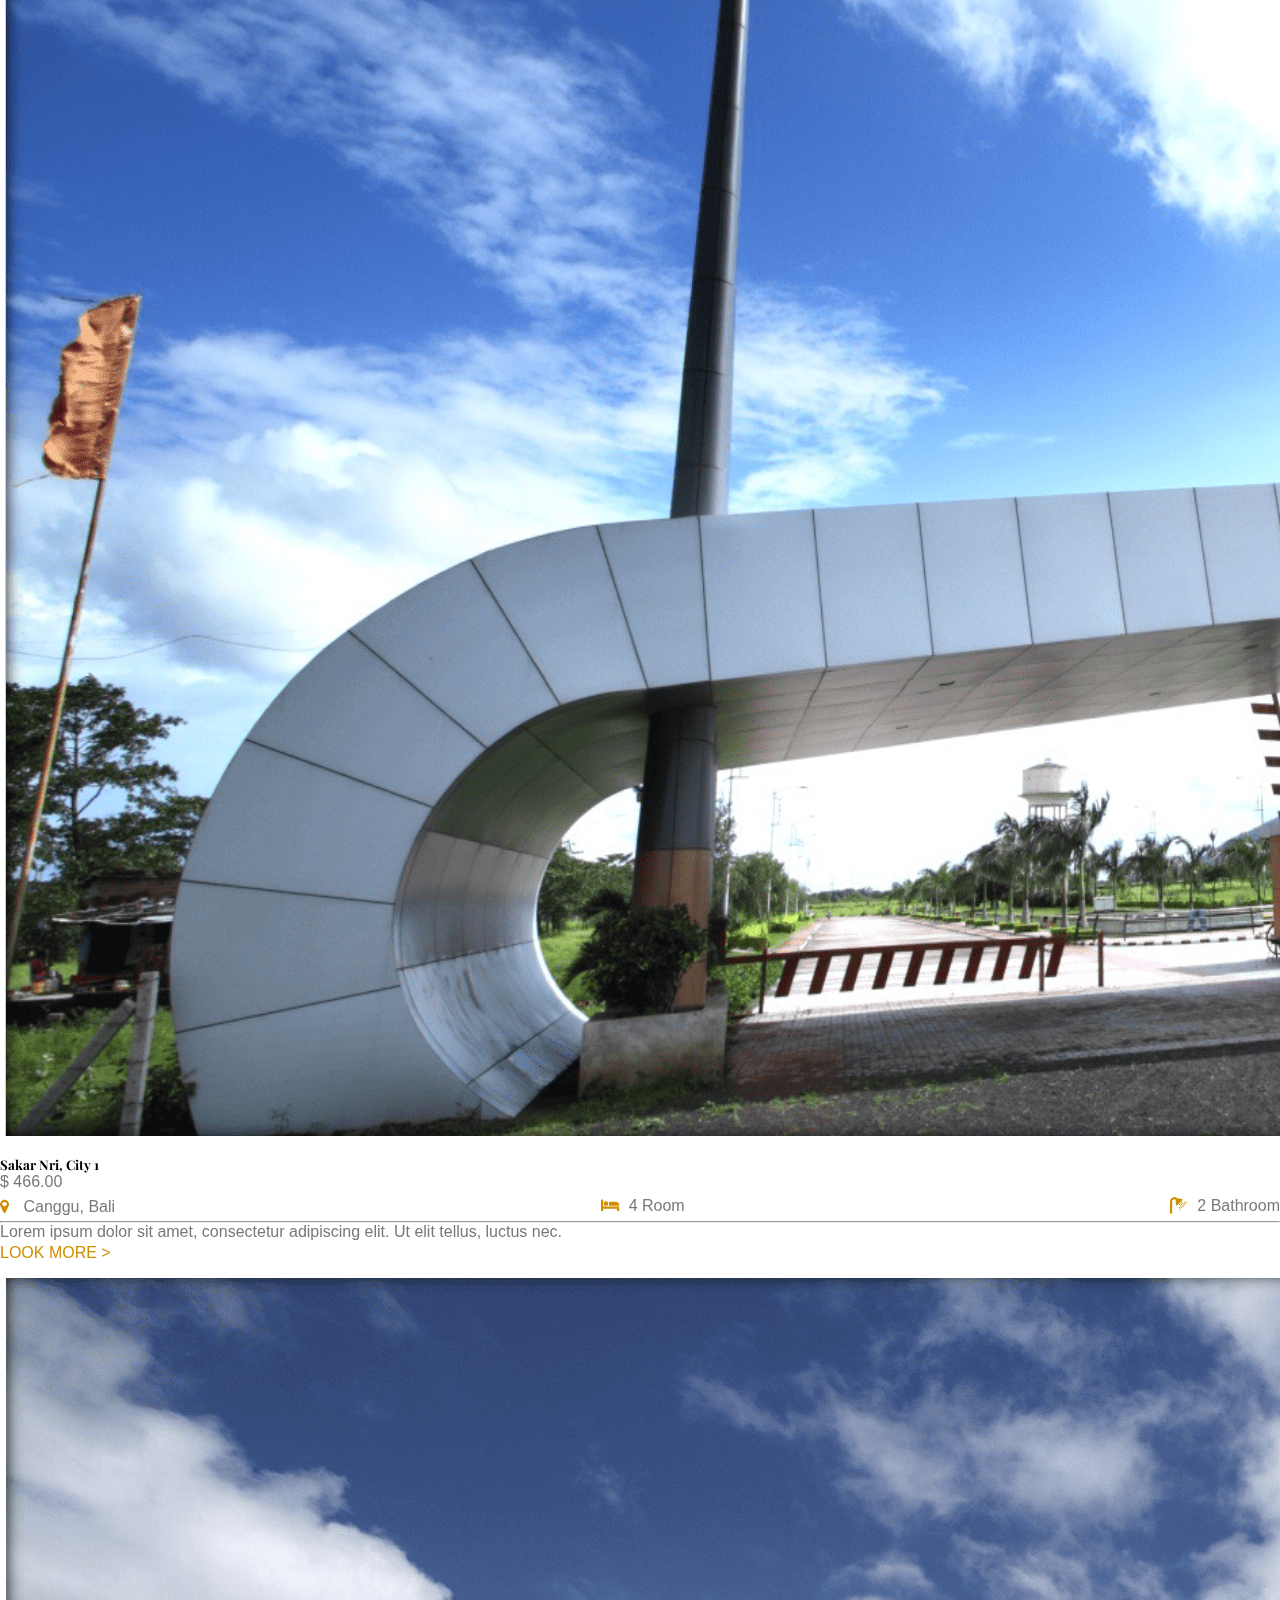
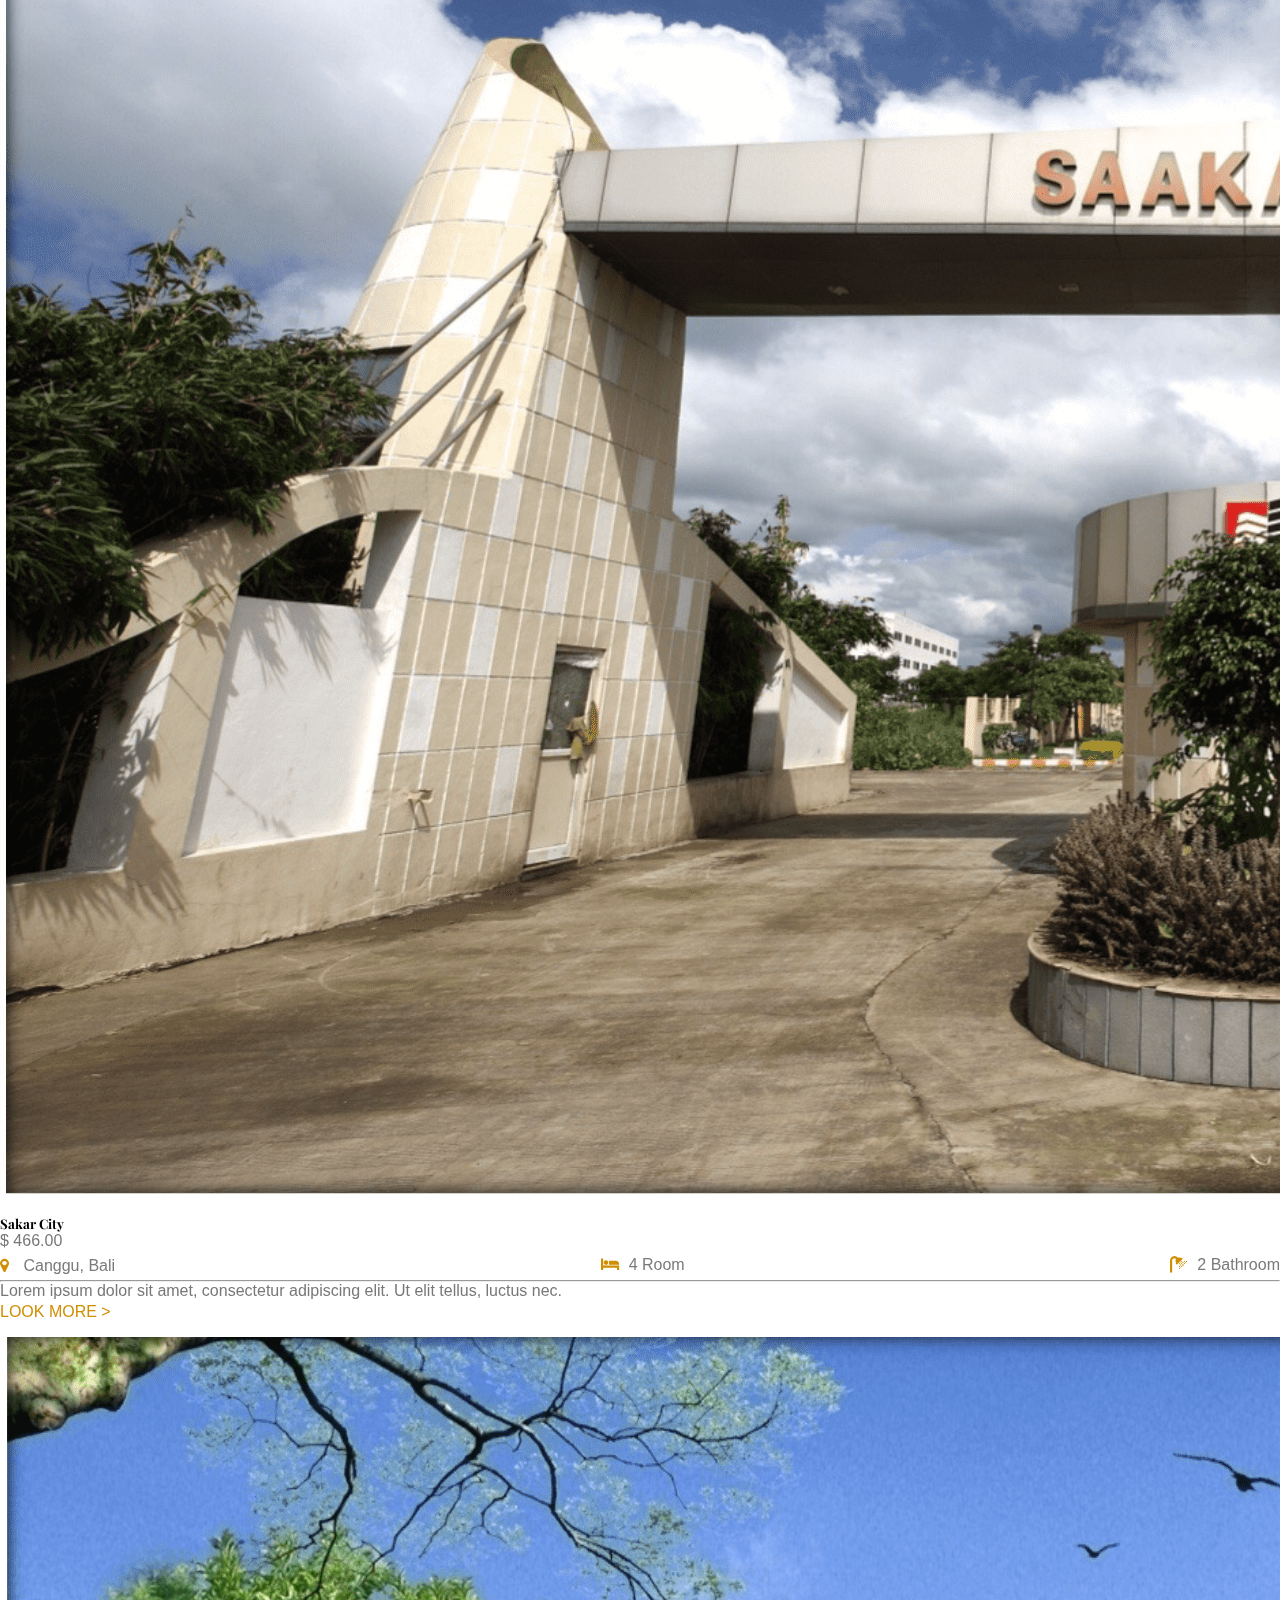
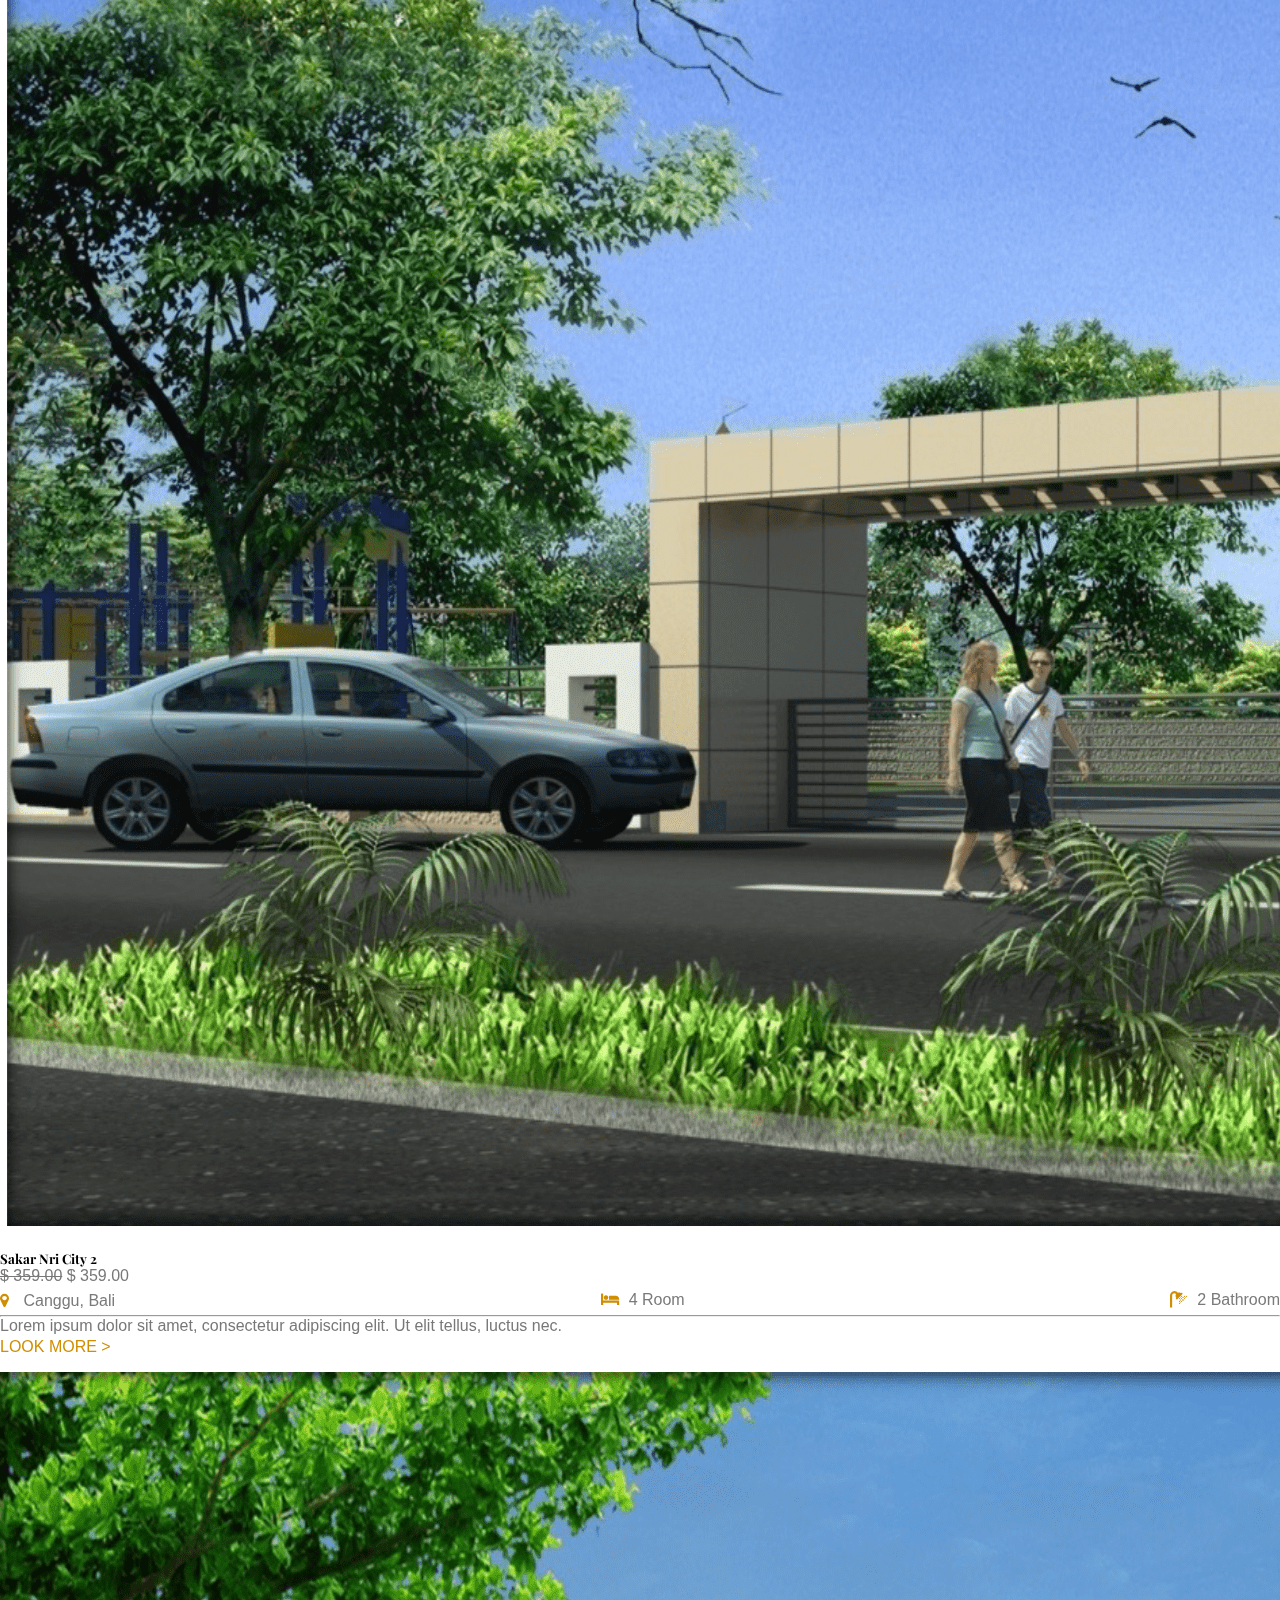
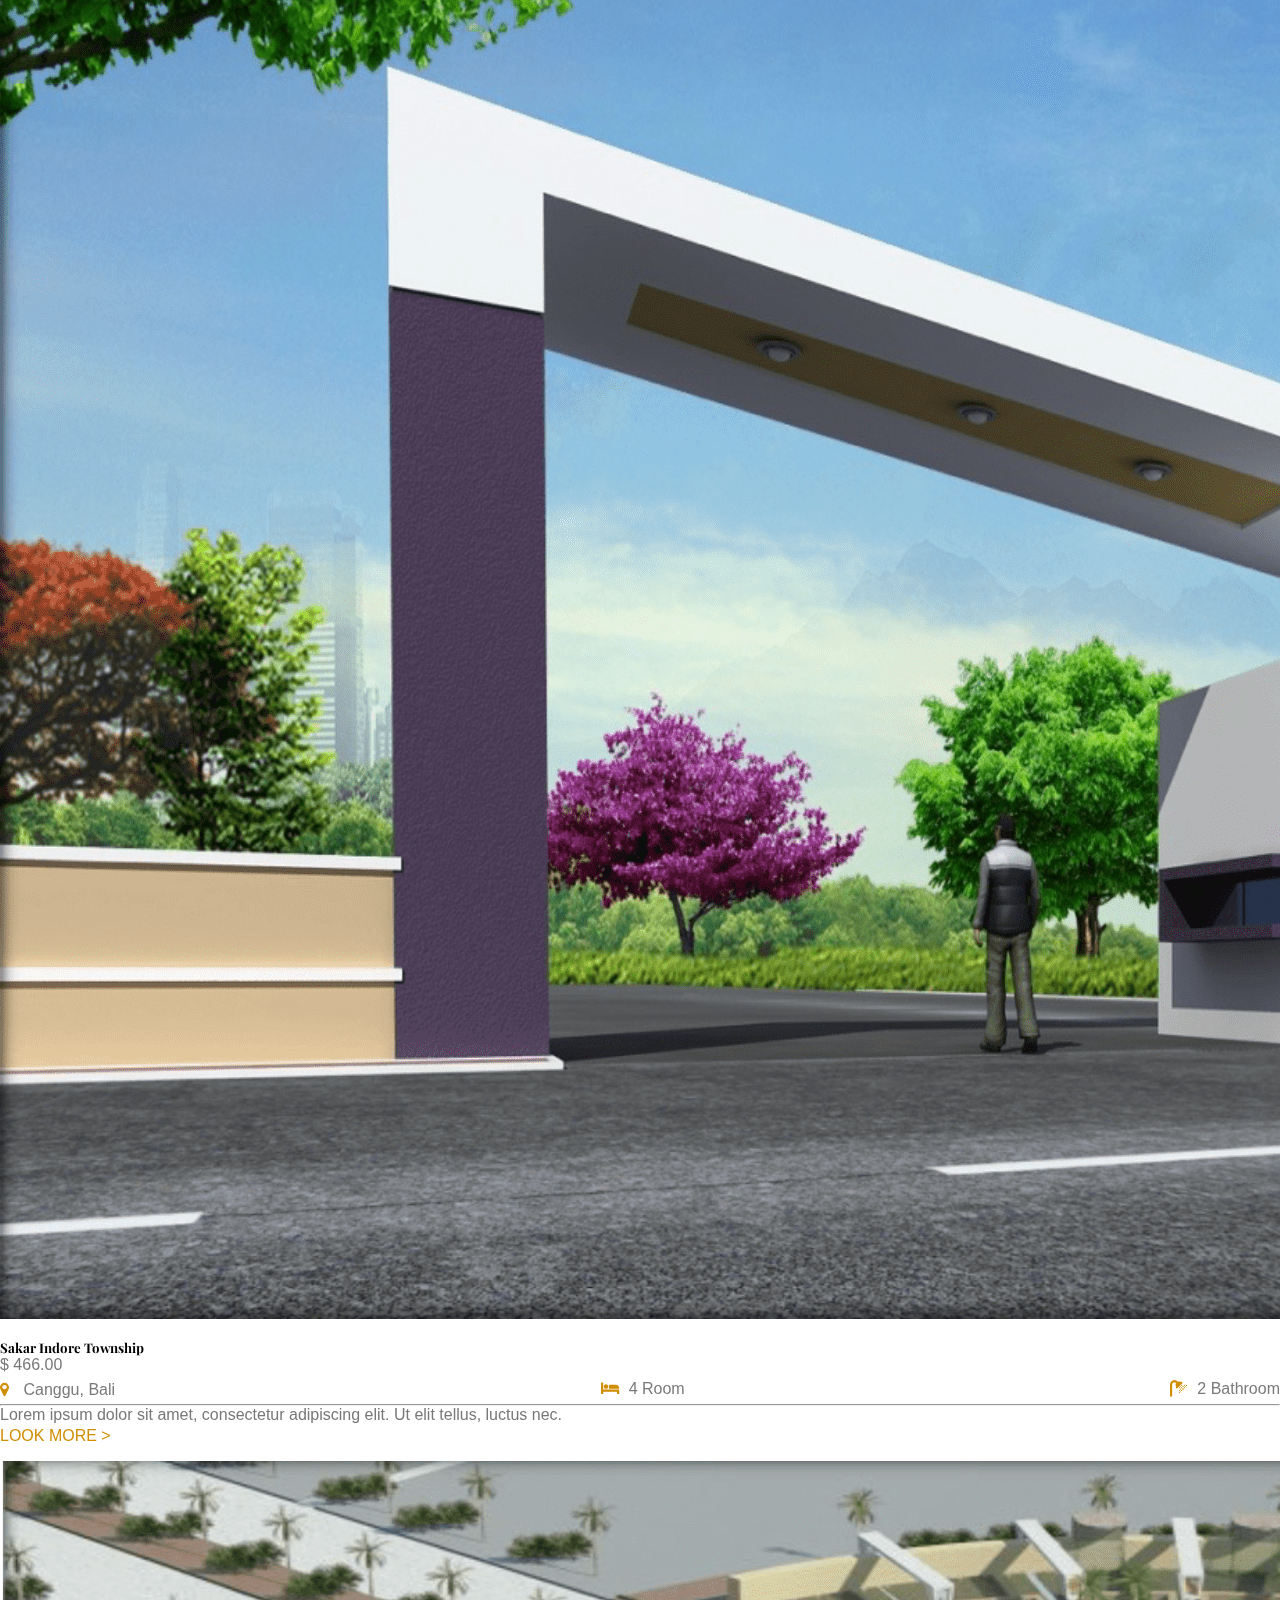
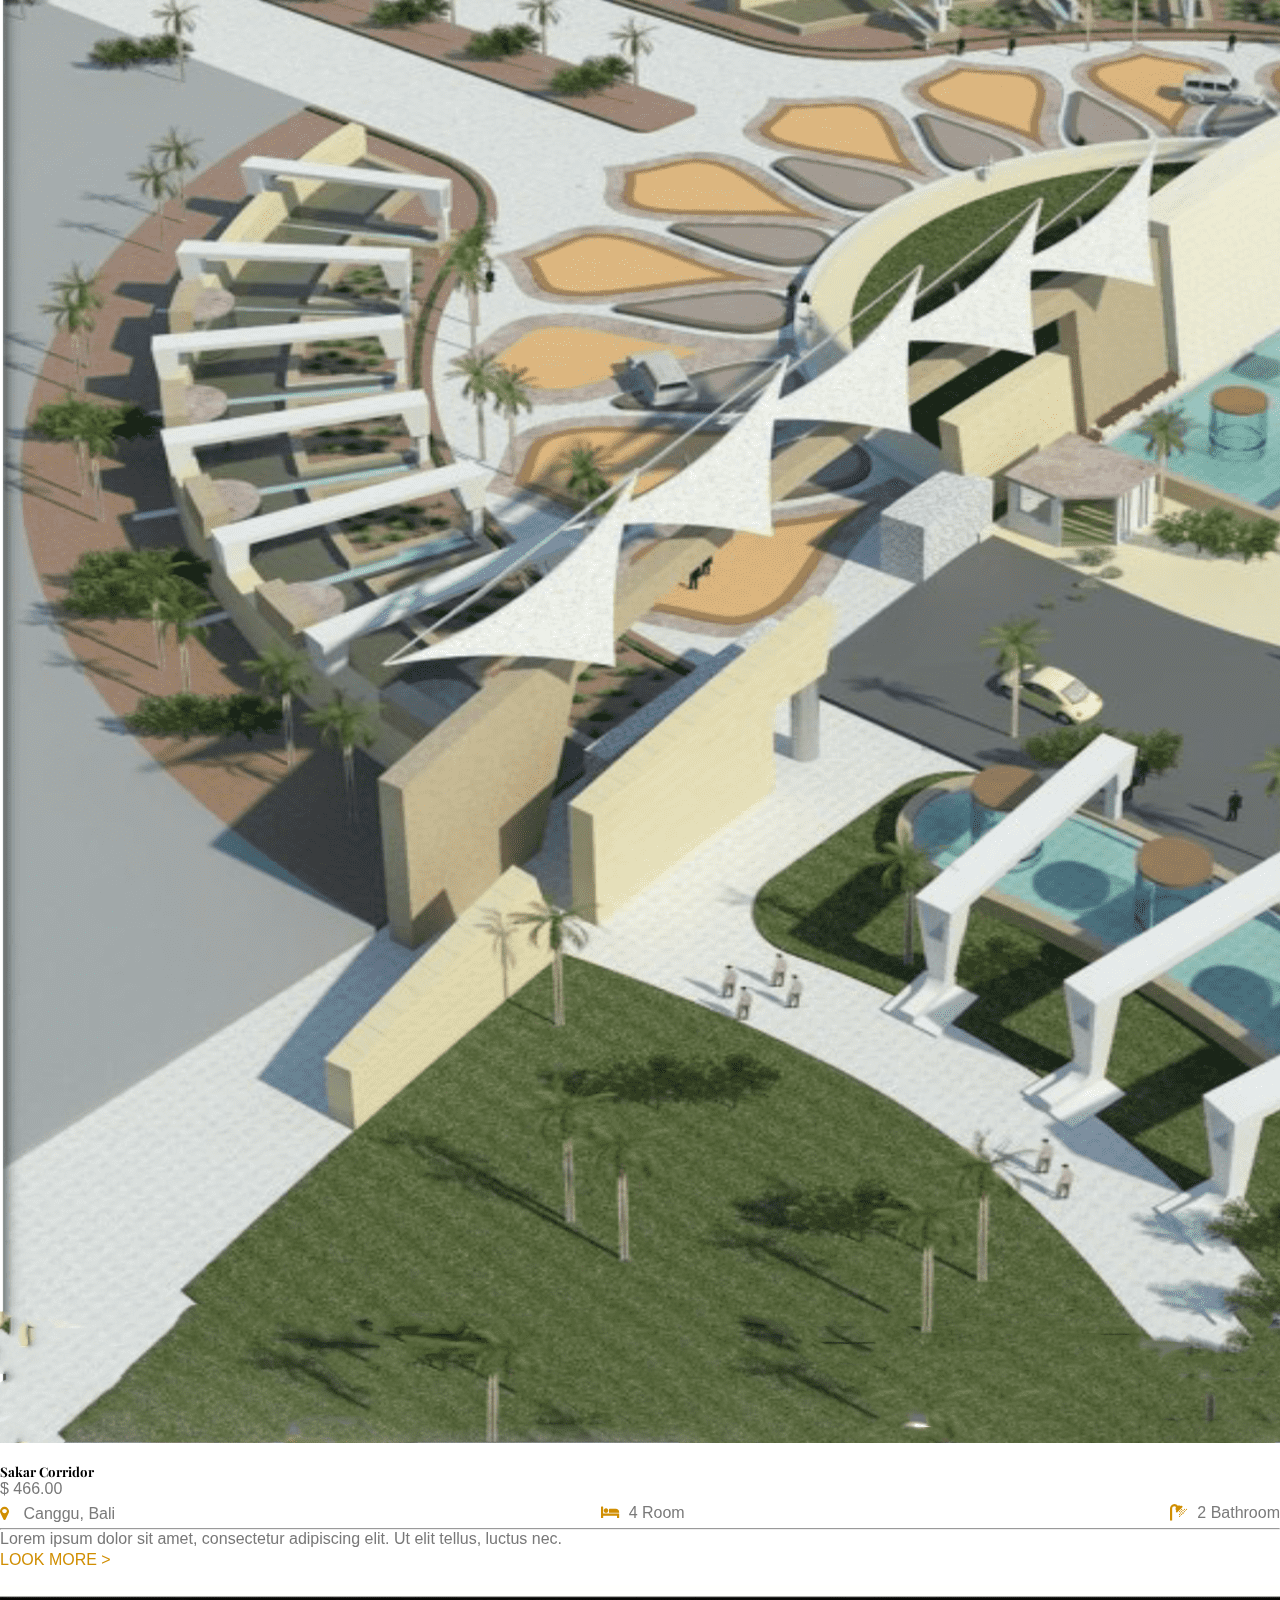
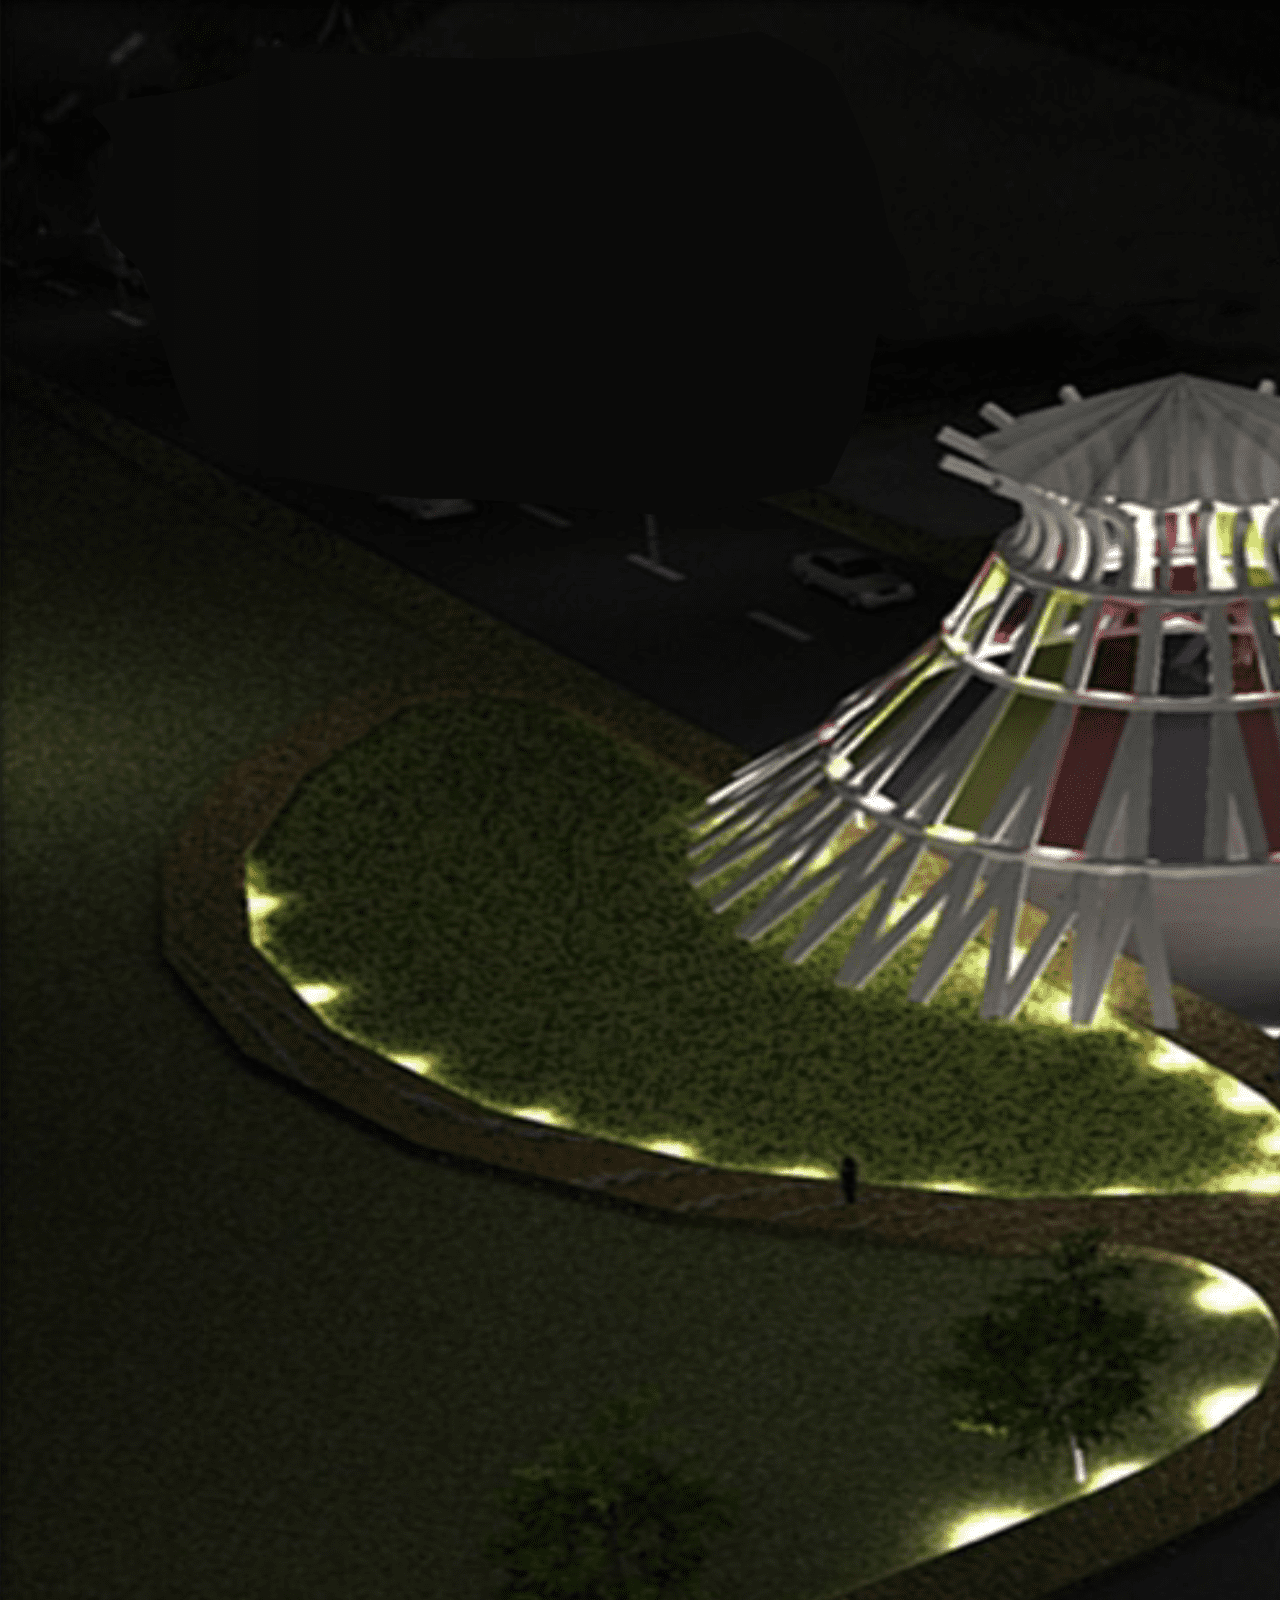
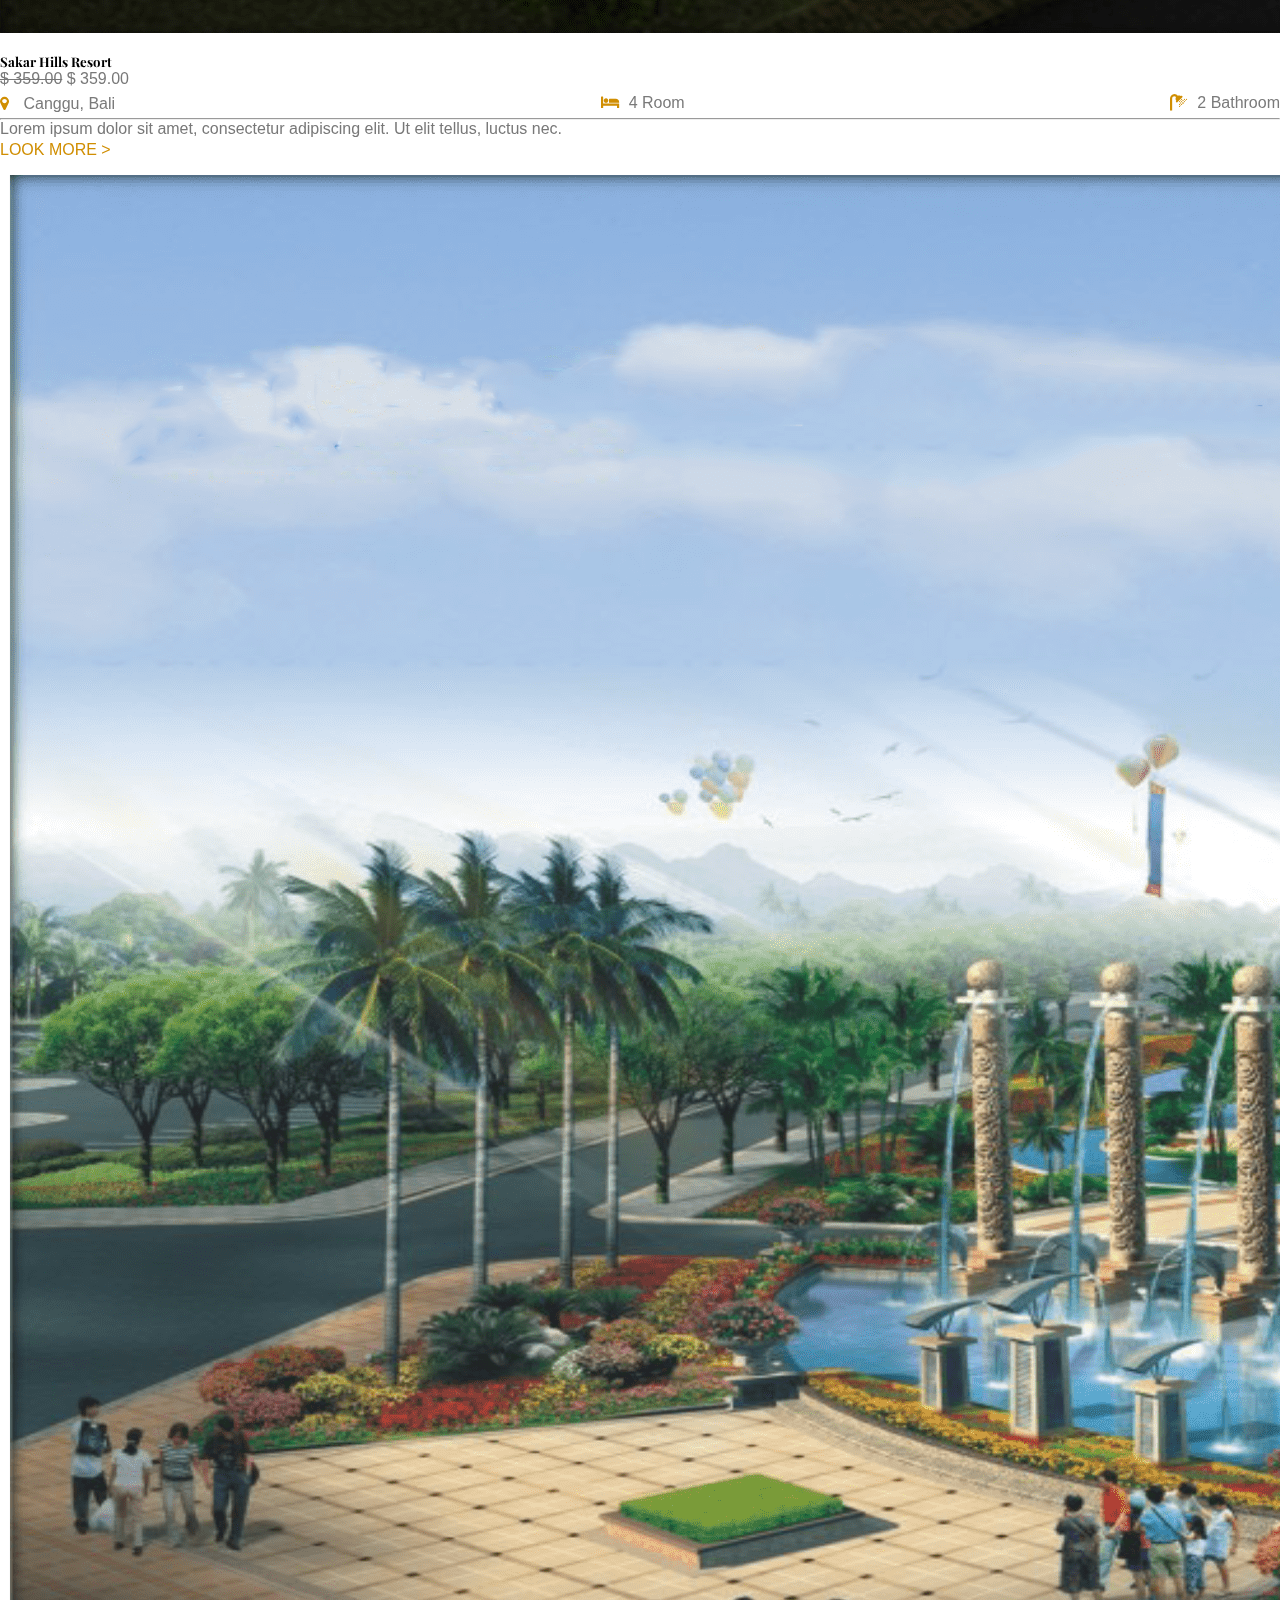
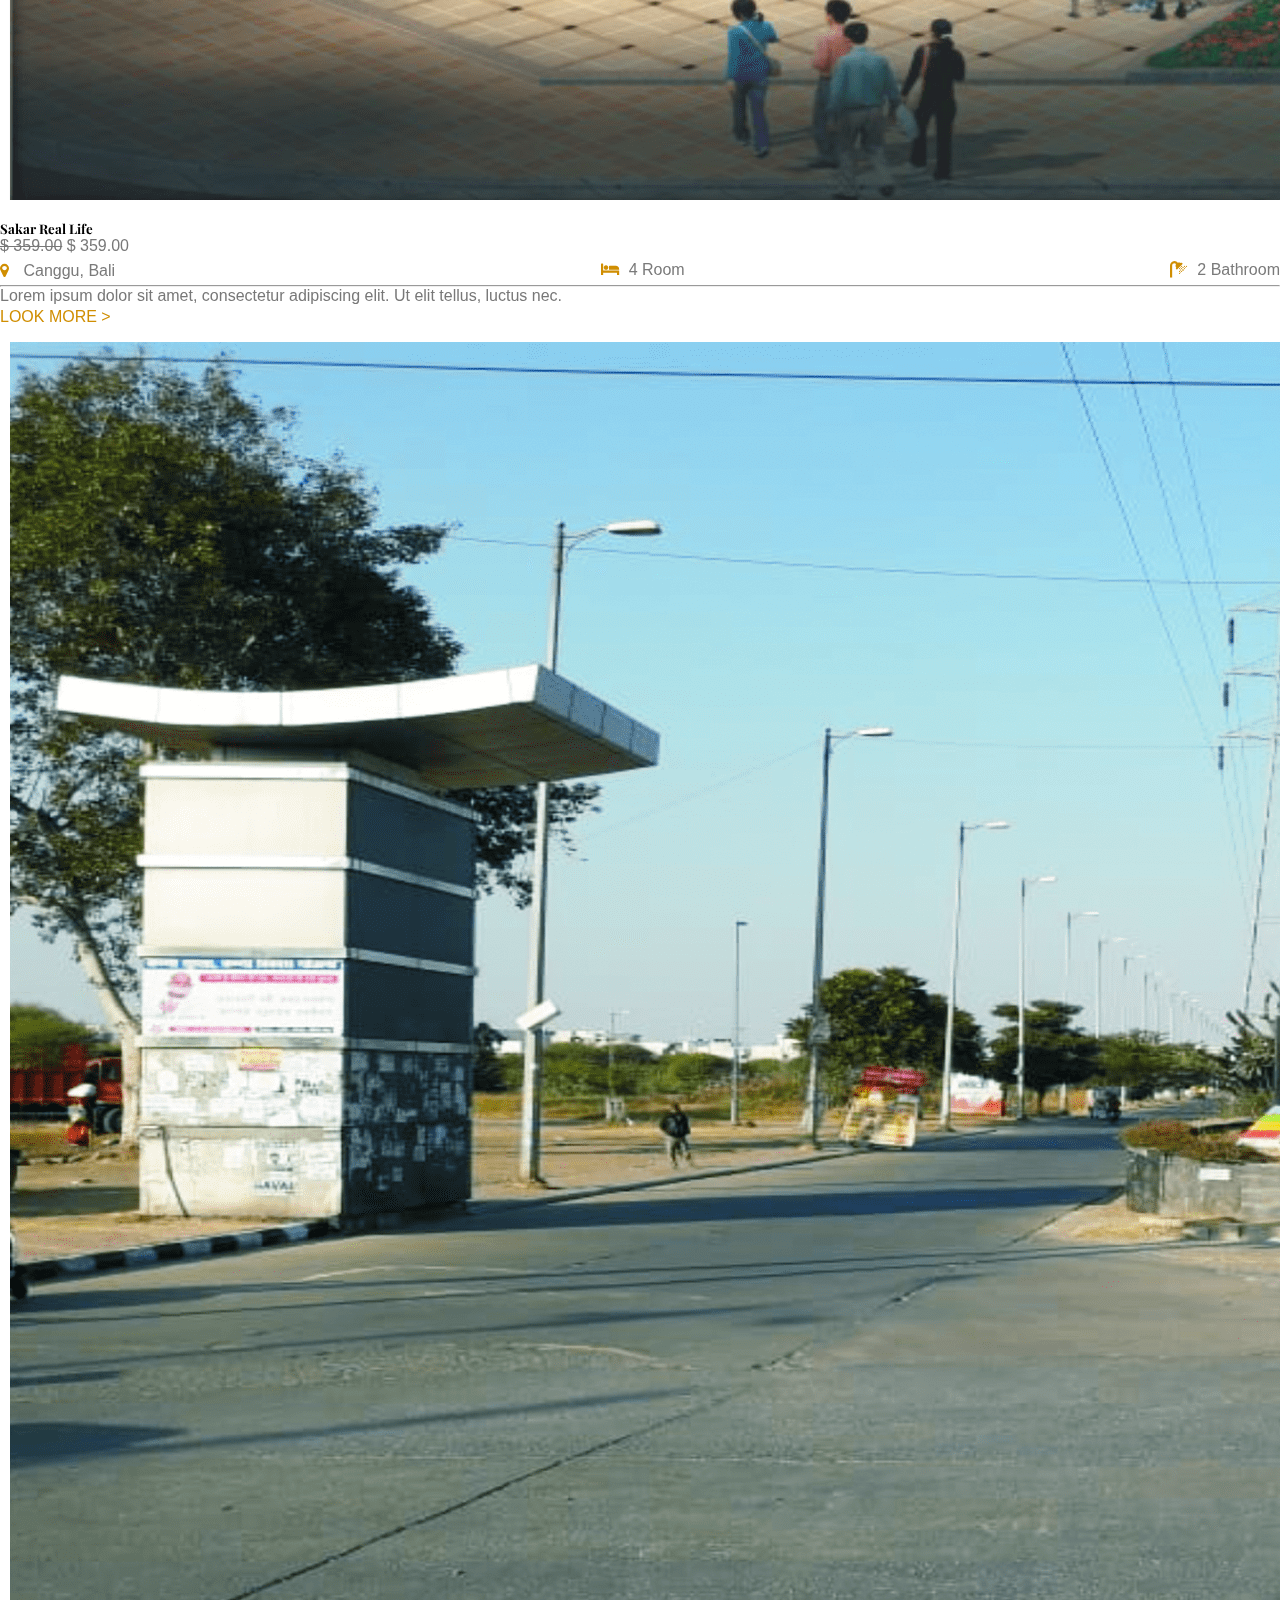
<file: commercial.html>
<!DOCTYPE html>
<html lang="en">
  <head>
    <!-- Required meta tags -->
    <meta charset="utf-8" />
    <meta name="viewport" content="width=device-width, initial-scale=1" />

    <!-- Bootstrap CSS -->
    <link
      href="https://cdn.jsdelivr.net/npm/bootstrap@5.1.1/dist/css/bootstrap.min.css"
      rel="stylesheet"
      integrity="sha384-F3w7mX95PdgyTmZZMECAngseQB83DfGTowi0iMjiWaeVhAn4FJkqJByhZMI3AhiU"
      crossorigin="anonymous"
    />
    <link
      rel="stylesheet"
      href="https://cdnjs.cloudflare.com/ajax/libs/font-awesome/4.7.0/css/font-awesome.min.css"
    />
    <link rel="preconnect" href="https://fonts.googleapis.com" />
    <link rel="preconnect" href="https://fonts.gstatic.com" crossorigin />
    <link
      href="https://fonts.googleapis.com/css2?family=Playfair+Display+SC:wght@400;700;900&family=Playfair+Display:wght@400;500;600;700;800&display=swap"
      rel="stylesheet"
    />
    <title>Sarkar</title>
    <link rel="stylesheet" href="style.css" />
  </head>
  <body>
    <!-- banner -->
    <section id="about-banner">
      <div class="about-shadow"></div>

      <div class="topnav">
        <div class="tleft">
          <a href="https://goo.gl/maps/mjRXwDapv3VWVBw69" target="_blank">
            <i class="fa fa-map-marker"></i>13/1, Sita Bagh Colony Behind Reegal
            Cinema Indore-452003</a
          >

          <a href="#"> <i class="fa fa-phone"></i>+62 82 334 556 78</a>
        </div>
        <div class="tright">
          <ul>
            <li>
              <a href="#"><i class="fa fa-facebook"></i></a>
            </li>
            <li>
              <a href="#"><i class="fa fa-instagram"></i></a>
            </li>
            <li>
              <a href="#"><i class="fa fa-twitter"></i></a>
            </li>
            <li>
              <a href="#"><i class="fa fa-youtube"></i></a>
            </li>
          </ul>
        </div>
      </div>

      <nav class="navbar navbar-light navbar-expand-lg bnav">
        <div class="container">
          <a class="navbar-brand" href="#">
            <img src="images/logo-hestate.png"
          /></a>
          <button
            class="navbar-toggler"
            type="button"
            data-bs-toggle="offcanvas"
            data-bs-target="#navbarOffcanvasLg"
            aria-controls="navbarOffcanvasLg"
          >
            <span class="navbar-toggler-icon"><i class="fa fa-bars"></i></span>
          </button>

          <div
            class="offcanvas offcanvas-end"
            tabindex="-1"
            id="navbarOffcanvasLg"
            aria-labelledby="navbarOffcanvasLgLabel"
          >
            <div class="offcanvas-header">
              <h5 class="offcanvas-title" id="offcanvasNavbarLabel">
                <a class="navbar-brand" href="#">
                  <img src="images/logo-hestate.png"
                /></a>
              </h5>
              <button
                type="button"
                class="btn-close text-reset"
                data-bs-dismiss="offcanvas"
                aria-label="Close"
              ></button>
            </div>
            <div class="offcanvas-body">
              <ul class="navbar-nav justify-content-end flex-grow-1 pe-3">
                <li class="nav-item">
                  <a class="nav-link" aria-current="page" href="index.html"
                    >Home</a
                  >
                </li>
                <li class="nav-item">
                  <a class="nav-link" href="about.html">About </a>
                </li>
                <li class="nav-item">
                  <a class="nav-link" href="career.html">Carrers </a>
                </li>
                <li class="nav-item dropdown">
                  <a
                    class="nav-link active dropdown-toggle"
                    href="#"
                    id="offcanvasNavbarDropdown"
                    role="button"
                    data-bs-toggle="dropdown"
                    aria-expanded="false"
                  >
                    Portfolio
                  </a>
                  <ul
                    class="dropdown-menu"
                    aria-labelledby="offcanvasNavbarDropdown"
                  >
                    <li>
                      <a class="dropdown-item" href="residential.html"
                        >Residential</a
                      >
                    </li>
                    <li>
                      <a class="dropdown-item active" href="commercial.html"
                        >Urban Township</a
                      >
                    </li>
                  </ul>
                </li>
                <li class="nav-item">
                  <a class="nav-link" href="contact.html">Contact us</a>
                </li>
              </ul>
            </div>
          </div>
        </div>
      </nav>
      <div class="container">
        <div class="about-text-box text-center">
          <h2>Urban Township</h2>
        </div>
      </div>
    </section>
    <!-- Feature -->
    <section class="feature">
      <div class="container">
        <div class="fcontent text-center">
          <h6>The Property</h6>
          <h2>Featured Properties</h2>
          <p>
            Lorem ipsum dolor sit amet, consectetur adipiscing elit. Phasellus
            malesuada neque sed pellentesque ullamcorper.
          </p>
        </div>
        <div class="row">
          <div class="col-md-6 w-6">
            <img class="fimage" src="images/feature.jpg" />
          </div>
          <div class="col-md-6 w-4">
            <div class="fcontent">
              <h4>Pondok Asri Villa, Nusa Dua</h4>
              <p style="color: #787878">
                Lorem ipsum dolor sit amet, consectetur adipiscing elit.
                Phasellus malesuada neque sed pellentesque ullamcorper.
              </p>
              <a href="#">
                <i class="fa fa-map-marker"></i>Jl. Nusa Dua, Badung, Bali</a
              >
              <br />
              <br />
              <a href="#"> <i class="fa fa-phone"></i>+62 82 334 556 78</a>
            </div>
            <div class="flcontent">
              <h5>Unit Detail</h5>
              <div class="top">
                <a href="#"> <i class="fa fa-pencil"></i> 250 M2</a>
                <a href="#"> <i class="fa fa-shower"></i>2 Bathroom</a>
              </div>
              <div class="top">
                <a href="#"> <i class="fa fa-bed"></i>4 Room</a>
                <a href="#"> <i class="fa fa-car"></i>1 Garage</a>
              </div>
              <div class="btn">
                <a href="#">Get It Now</a>
              </div>
            </div>
          </div>
        </div>
      </div>
    </section>
    <!-- card demo -->
    <section class="card-demo">
      <div class="container">
        <div class="row">
          <div class="col-md-4">
            <div class="card">
              <img
                src="image/sakar nri city 1.png"
                class="card-img-top"
                alt="house"
              />
              <div class="card-body">
                <h5 class="card-title">Sakar Nri, City 1</h5>
                <p>$ 466.00</p>

                <div class="cardb">
                  <a href="#"> <i class="fa fa-map-marker"></i> Canggu, Bali</a>
                  <a href="#"> <i class="fa fa-bed"></i>4 Room</a>
                  <a href="#"> <i class="fa fa-shower"></i>2 Bathroom</a>
                </div>
                <hr />
                <div class="card-content mb-3">
                  <p class="card-text pt-3">
                    Lorem ipsum dolor sit amet, consectetur adipiscing elit. Ut
                    elit tellus, luctus nec.
                  </p>
                  <a href="#">look More > </a>
                </div>
              </div>
            </div>
          </div>
          <div class="col-md-4">
            <div class="card">
              <img
                src="image/sakar city.png"
                class="card-img-top h-100"
                alt="about"
              />
              <div class="card-body">
                <h5 class="card-title">Sakar City</h5>
                <p>$ 466.00</p>
                <div class="cardb">
                  <a href="#"> <i class="fa fa-map-marker"></i> Canggu, Bali</a>
                  <a href="#"> <i class="fa fa-bed"></i>4 Room</a>
                  <a href="#"> <i class="fa fa-shower"></i>2 Bathroom</a>
                </div>
                <hr />
                <div class="card-content mb-3">
                  <p class="card-text pt-3">
                    Lorem ipsum dolor sit amet, consectetur adipiscing elit. Ut
                    elit tellus, luctus nec.
                  </p>
                  <a href="#">look More > </a>
                </div>
              </div>
            </div>
          </div>
          <div class="col-md-4">
            <div class="card">
              <img
                src="image/sakar nri city 2.png"
                class="card-img-top h-100"
                alt="office"
              />
              <div class="card-body">
                <h5 class="card-title">Sakar Nri City 2</h5>
                <p><abbr> $ 359.00</abbr> $ 359.00</p>
                <div class="cardb">
                  <a href="#"> <i class="fa fa-map-marker"></i> Canggu, Bali</a>
                  <a href="#"> <i class="fa fa-bed"></i>4 Room</a>
                  <a href="#"> <i class="fa fa-shower"></i>2 Bathroom</a>
                </div>
                <hr />
                <div class="card-content mb-3">
                  <p class="card-text pt-3">
                    Lorem ipsum dolor sit amet, consectetur adipiscing elit. Ut
                    elit tellus, luctus nec.
                  </p>
                  <a href="#">look More > </a>
                </div>
              </div>
            </div>
          </div>
          <div class="col-md-4">
            <div class="card">
              <img
                src="image/sakar indore township.png"
                class="card-img-top"
                alt="house"
              />
              <div class="card-body">
                <h5 class="card-title">Sakar Indore Township</h5>
                <p>$ 466.00</p>

                <div class="cardb">
                  <a href="#"> <i class="fa fa-map-marker"></i> Canggu, Bali</a>
                  <a href="#"> <i class="fa fa-bed"></i>4 Room</a>
                  <a href="#"> <i class="fa fa-shower"></i>2 Bathroom</a>
                </div>
                <hr />
                <div class="card-content mb-3">
                  <p class="card-text pt-3">
                    Lorem ipsum dolor sit amet, consectetur adipiscing elit. Ut
                    elit tellus, luctus nec.
                  </p>
                  <a href="#">look More > </a>
                </div>
              </div>
            </div>
          </div>
          <div class="col-md-4">
            <div class="card">
              <img
                src="image/Sakar corridor.png"
                class="card-img-top"
                alt="about"
              />
              <div class="card-body">
                <h5 class="card-title">Sakar Corridor</h5>
                <p>$ 466.00</p>
                <div class="cardb">
                  <a href="#"> <i class="fa fa-map-marker"></i> Canggu, Bali</a>
                  <a href="#"> <i class="fa fa-bed"></i>4 Room</a>
                  <a href="#"> <i class="fa fa-shower"></i>2 Bathroom</a>
                </div>
                <hr />
                <div class="card-content mb-3">
                  <p class="card-text pt-3">
                    Lorem ipsum dolor sit amet, consectetur adipiscing elit. Ut
                    elit tellus, luctus nec.
                  </p>
                  <a href="#">look More > </a>
                </div>
              </div>
            </div>
          </div>
          <div class="col-md-4">
            <div class="card">
              <img
                src="image/hills resort.png"
                class="card-img-top"
                alt="office"
              />
              <div class="card-body">
                <h5 class="card-title">Sakar Hills Resort</h5>
                <p><abbr> $ 359.00</abbr> $ 359.00</p>
                <div class="cardb">
                  <a href="#"> <i class="fa fa-map-marker"></i> Canggu, Bali</a>
                  <a href="#"> <i class="fa fa-bed"></i>4 Room</a>
                  <a href="#"> <i class="fa fa-shower"></i>2 Bathroom</a>
                </div>
                <hr />
                <div class="card-content mb-3">
                  <p class="card-text pt-3">
                    Lorem ipsum dolor sit amet, consectetur adipiscing elit. Ut
                    elit tellus, luctus nec.
                  </p>
                  <a href="#">look More > </a>
                </div>
              </div>
            </div>
          </div>

          <div class="col-md-4">
            <div class="card">
              <img
                src="image/real life.png"
                class="card-img-top"
                alt="office"
              />
              <div class="card-body">
                <h5 class="card-title">Sakar Real Life</h5>
                <p><abbr> $ 359.00</abbr> $ 359.00</p>
                <div class="cardb">
                  <a href="#"> <i class="fa fa-map-marker"></i> Canggu, Bali</a>
                  <a href="#"> <i class="fa fa-bed"></i>4 Room</a>
                  <a href="#"> <i class="fa fa-shower"></i>2 Bathroom</a>
                </div>
                <hr />
                <div class="card-content mb-3">
                  <p class="card-text pt-3">
                    Lorem ipsum dolor sit amet, consectetur adipiscing elit. Ut
                    elit tellus, luctus nec.
                  </p>
                  <a href="#">look More > </a>
                </div>
              </div>
            </div>
          </div>
          <div class="col-md-4">
            <div class="card">
              <img
                src="image/Siddharth nagar.png"
                class="card-img-top"
                alt="office"
              />
              <div class="card-body">
                <h5 class="card-title">Sakar Siddharth Nagar</h5>
                <p><abbr> $ 359.00</abbr> $ 359.00</p>
                <div class="cardb">
                  <a href="#"> <i class="fa fa-map-marker"></i> Canggu, Bali</a>
                  <a href="#"> <i class="fa fa-bed"></i>4 Room</a>
                  <a href="#"> <i class="fa fa-shower"></i>2 Bathroom</a>
                </div>
                <hr />
                <div class="card-content mb-3">
                  <p class="card-text pt-3">
                    Lorem ipsum dolor sit amet, consectetur adipiscing elit. Ut
                    elit tellus, luctus nec.
                  </p>
                  <a href="#">look More > </a>
                </div>
              </div>
            </div>
          </div>
          <div class="col-md-4">
            <div class="card">
              <img
                src="image/Sapphire city.png"
                class="card-img-top"
                alt="office"
              />
              <div class="card-body">
                <h5 class="card-title">Sakar Sapphire City</h5>
                <p><abbr> $ 359.00</abbr> $ 359.00</p>
                <div class="cardb">
                  <a href="#"> <i class="fa fa-map-marker"></i> Canggu, Bali</a>
                  <a href="#"> <i class="fa fa-bed"></i>4 Room</a>
                  <a href="#"> <i class="fa fa-shower"></i>2 Bathroom</a>
                </div>
                <hr />
                <div class="card-content mb-3">
                  <p class="card-text pt-3">
                    Lorem ipsum dolor sit amet, consectetur adipiscing elit. Ut
                    elit tellus, luctus nec.
                  </p>
                  <a href="#">look More > </a>
                </div>
              </div>
            </div>
          </div>
          <div class="col-md-4">
            <div class="card">
              <img
                src="image/solitaire corridor.png"
                class="card-img-top"
                alt="office"
              />
              <div class="card-body">
                <h5 class="card-title">Sakar Solitaire Corridor</h5>
                <p><abbr> $ 359.00</abbr> $ 359.00</p>
                <div class="cardb">
                  <a href="#"> <i class="fa fa-map-marker"></i> Canggu, Bali</a>
                  <a href="#"> <i class="fa fa-bed"></i>4 Room</a>
                  <a href="#"> <i class="fa fa-shower"></i>2 Bathroom</a>
                </div>
                <hr />
                <div class="card-content mb-3">
                  <p class="card-text pt-3">
                    Lorem ipsum dolor sit amet, consectetur adipiscing elit. Ut
                    elit tellus, luctus nec.
                  </p>
                  <a href="#">look More > </a>
                </div>
              </div>
            </div>
          </div>
          <div class="col-md-4">
            <div class="card">
              <img
                src="image/eifel city.png"
                class="card-img-top"
                alt="office"
              />
              <div class="card-body">
                <h5 class="card-title">Sakar Eifel City</h5>
                <p><abbr> $ 359.00</abbr> $ 359.00</p>
                <div class="cardb">
                  <a href="#"> <i class="fa fa-map-marker"></i> Canggu, Bali</a>
                  <a href="#"> <i class="fa fa-bed"></i>4 Room</a>
                  <a href="#"> <i class="fa fa-shower"></i>2 Bathroom</a>
                </div>
                <hr />
                <div class="card-content mb-3">
                  <p class="card-text pt-3">
                    Lorem ipsum dolor sit amet, consectetur adipiscing elit. Ut
                    elit tellus, luctus nec.
                  </p>
                  <a href="#">look More > </a>
                </div>
              </div>
            </div>
          </div>
        </div>
      </div>
    </section>

    <!-- footer -->
    <footer>
      <div class="container">
        <div class="ftop text-center">
          <a href="#">
            <img src="images/just-logo.png" />
          </a>
          <p class="mb-4">
            Lorem ipsum dolor sit amet, consectetur adipiscing elit. Phasellus
            malesuada neque sed pellentesque ullamcorper.
          </p>
        </div>
        <hr />
        <div class="row">
          <div class="col-md-5 col-sm-6 col-xs-12">
            <h4 class="pb-2">Keep Updated</h4>
            <p class="pb-2">
              Subscribe sit amet dignissim sem. Duis suscipit, nisi ut fermentum
              molestie, nibh velit hendrerit elit.
            </p>
            <form
              method="post"
              class="ekit-mailChimpForm mb-4"
              data-listed=""
              data-success-message="Successfully listed this email"
            >
              <input
                type="email"
                name="email"
                class="ekit_mail_email ekit_form_control"
                placeholder="Your Email"
                required=""
              />
              <button
                type="submit"
                class="ekit-mail-submit"
                name="ekit_mail_chimp"
              >
                <i aria-hidden="true" class="fa fa-paper-plane"></i>
              </button>
            </form>
          </div>
          <div class="col-md-2 col-sm-6 col-xs-12">
            <h4 class="pb-2">Other Pages</h4>
            <ul>
              <li><a href="index.html">Home</a></li>
              <li><a href="about.html">About</a></li>
              <li><a href="career.html">Careers</a></li>
              <li><a href="contact.html">Contact</a></li>
            </ul>
          </div>
          <div class="col-md-2 col-sm-6 col-xs-12">
            <h4 class="pb-2">Quick Links</h4>
            <ul>
              <li><a href="#">Privacy Policy</a></li>
              <li><a href="#">Terms of Service</a></li>
              <li><a href="#">Credit</a></li>
              <li><a href="#">FAQ</a></li>
            </ul>
          </div>
          <div class="col-md-3 col-sm-6 col-xs-12">
            <h4 class="pb-2">Quick Links</h4>
            <ul>
              <li>
                <a href="https://goo.gl/maps/mjRXwDapv3VWVBw69" target="_blank">
                  <i class="fa fa-map-marker"></i>13/1, Sita Bagh Colony Behind
                  Reegal Cinema Indore-452003</a
                >
              </li>
              <li>
                <a href="#"> <i class="fa fa-phone"></i>+62 82 334 556 78</a>
              </li>
              <li>
                <a href="#" class="mlast">
                  <span><i class="fa fa-map-marker"></i></span>
                  <span
                    >Mon - Sat : 09:00 AM - 21:00 PM <br />
                    Sunday : Closed</span
                  ></a
                >
              </li>
            </ul>
          </div>
        </div>
        <hr />
        <div class="bfoo">
          <p>© 2020 Template By Jegtheme</p>
          <div class="tright">
            <ul>
              <li>
                <a href="#"><i class="fa fa-facebook"></i></a>
              </li>
              <li>
                <a href="#"><i class="fa fa-instagram"></i></a>
              </li>
              <li>
                <a href="#"><i class="fa fa-twitter"></i></a>
              </li>
              <li>
                <a href="#"><i class="fa fa-youtube"></i></a>
              </li>
            </ul>
          </div>
        </div>
      </div>
    </footer>

    <script
      src="https://cdn.jsdelivr.net/npm/bootstrap@5.1.1/dist/js/bootstrap.bundle.min.js"
      integrity="sha384-/bQdsTh/da6pkI1MST/rWKFNjaCP5gBSY4sEBT38Q/9RBh9AH40zEOg7Hlq2THRZ"
      crossorigin="anonymous"
    ></script>
  </body>
</html>
</file>
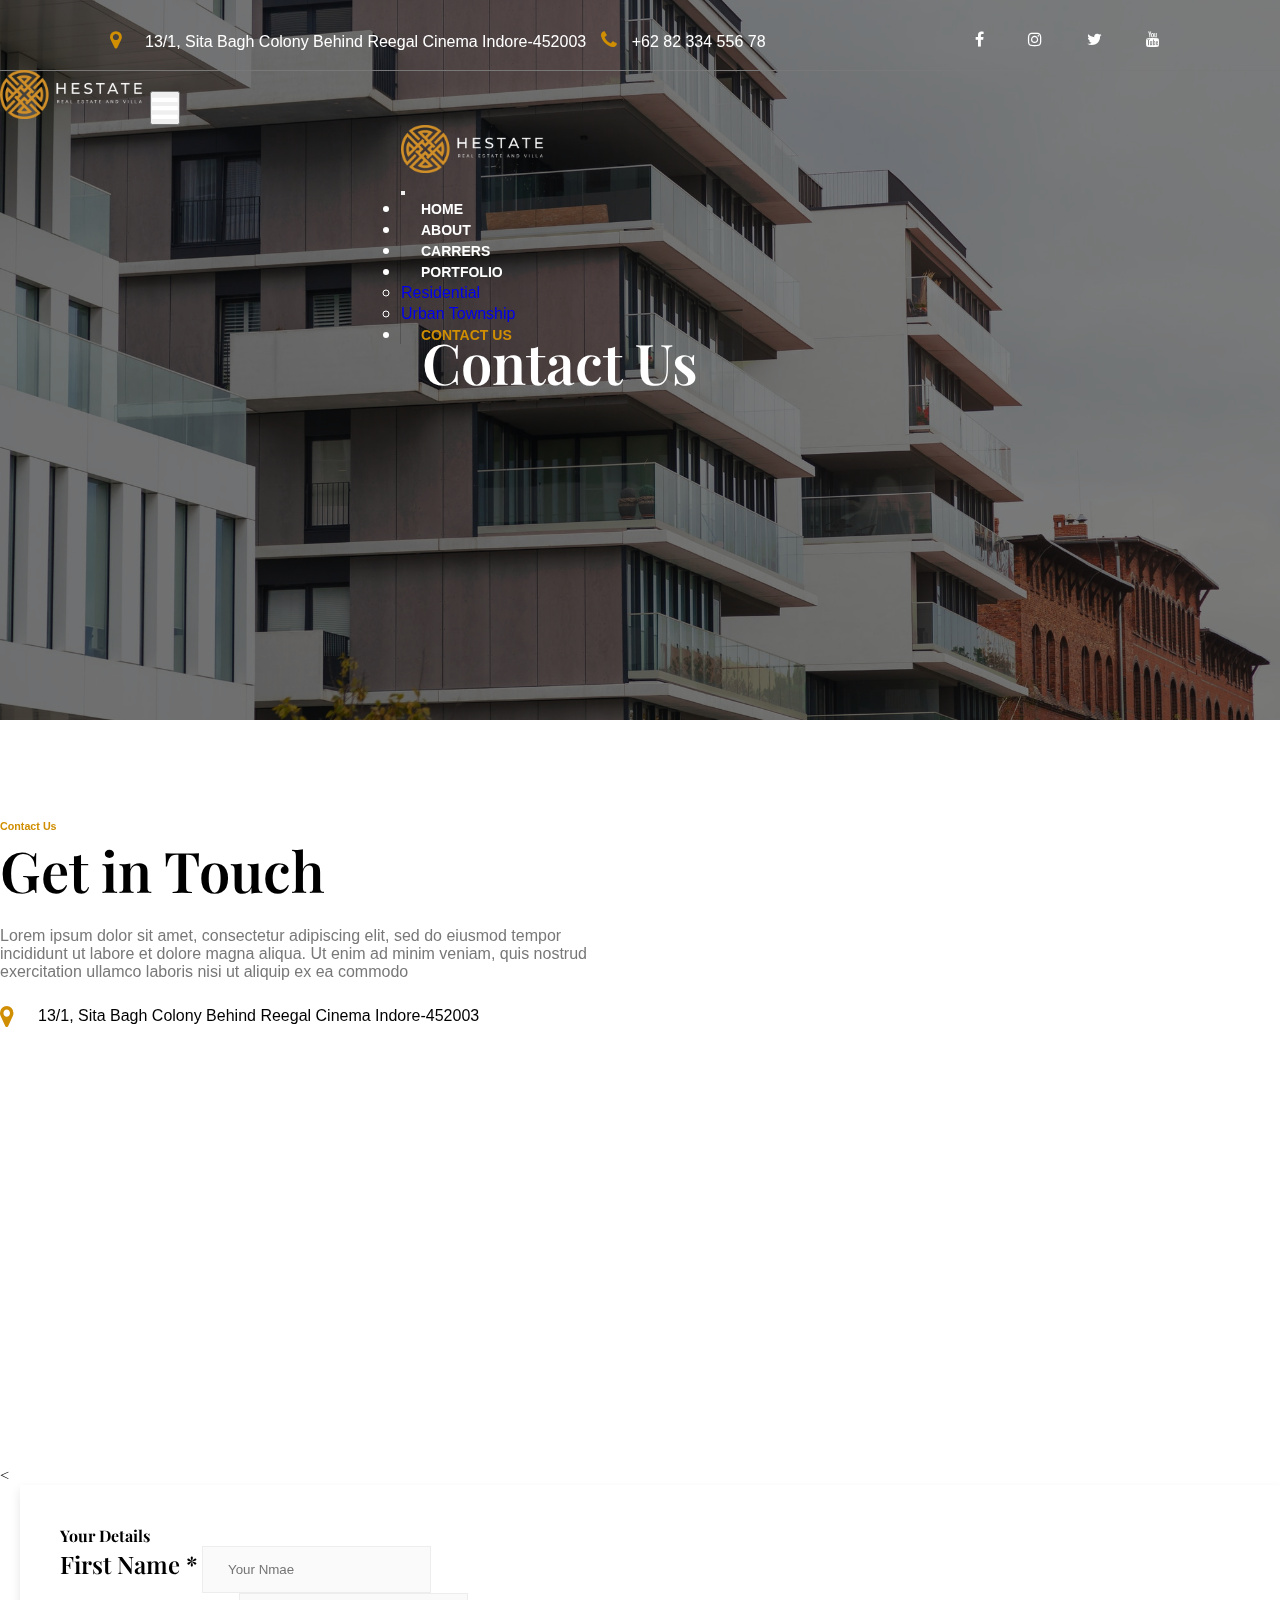
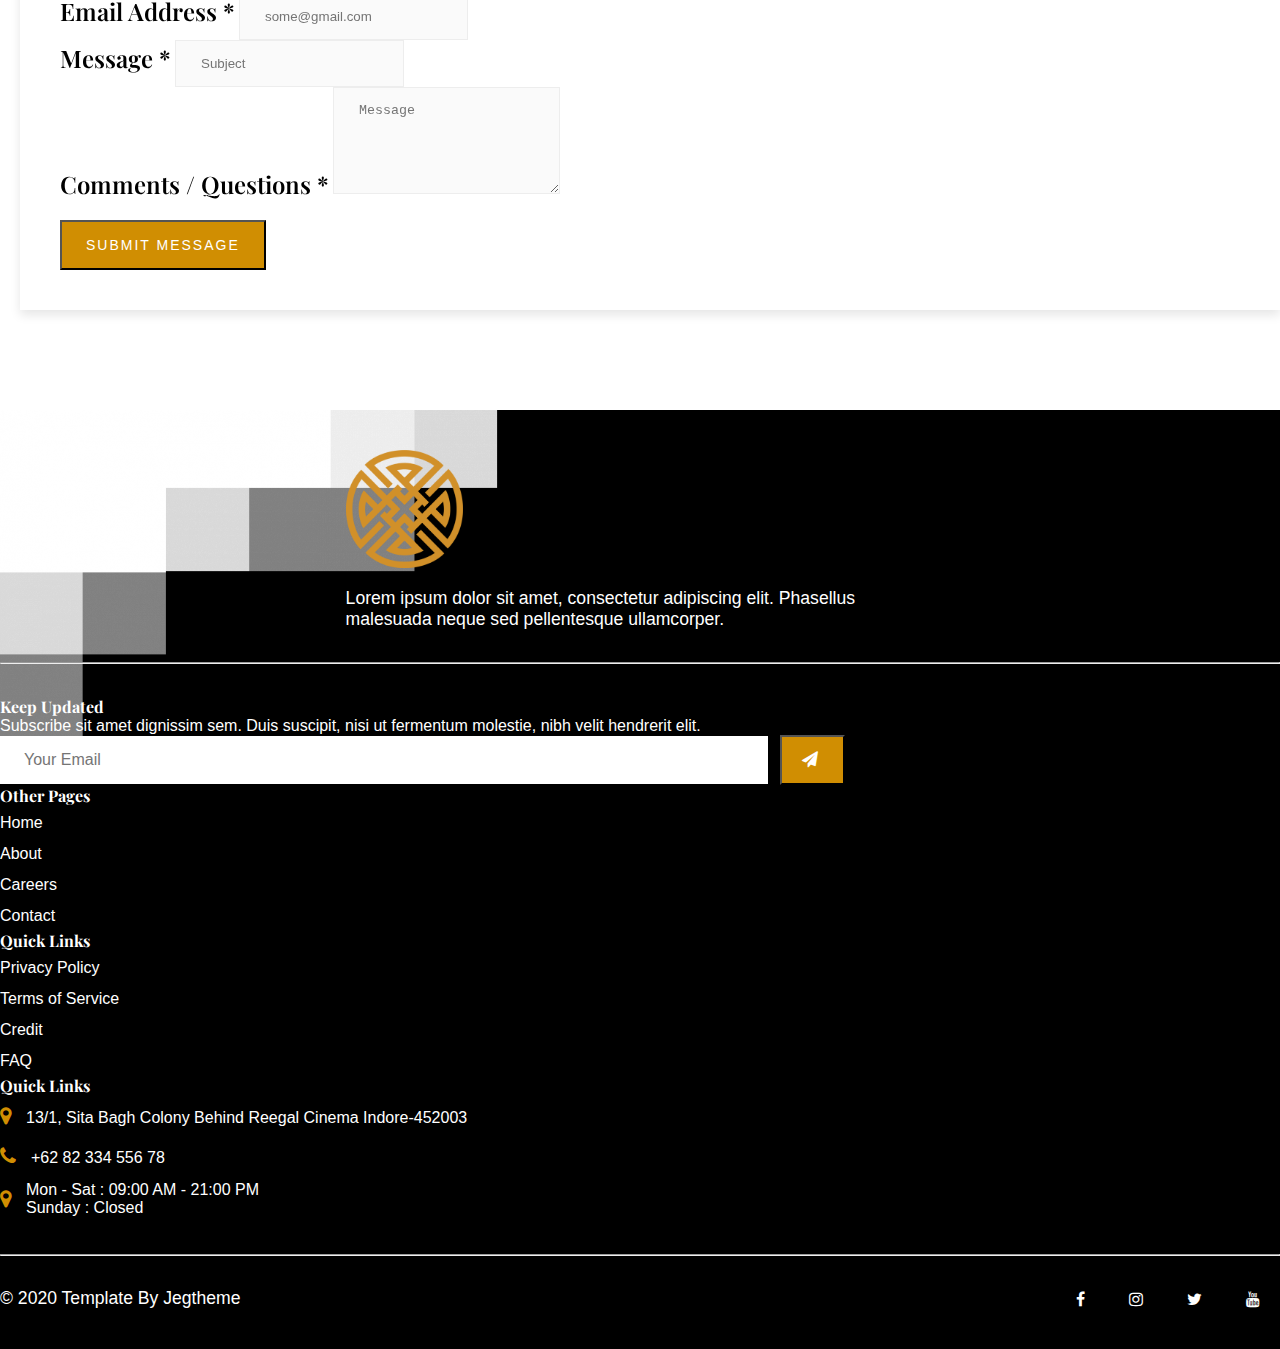
<file: contact.html>
<!DOCTYPE html>
<html lang="en">
  <head>
    <!-- Required meta tags -->
    <meta charset="utf-8" />
    <meta name="viewport" content="width=device-width, initial-scale=1" />

    <!-- Bootstrap CSS -->
    <link
      href="https://cdn.jsdelivr.net/npm/bootstrap@5.1.1/dist/css/bootstrap.min.css"
      rel="stylesheet"
      integrity="sha384-F3w7mX95PdgyTmZZMECAngseQB83DfGTowi0iMjiWaeVhAn4FJkqJByhZMI3AhiU"
      crossorigin="anonymous"
    />
    <link
      rel="stylesheet"
      href="https://cdnjs.cloudflare.com/ajax/libs/font-awesome/4.7.0/css/font-awesome.min.css"
    />
    <link rel="preconnect" href="https://fonts.googleapis.com" />
    <link rel="preconnect" href="https://fonts.gstatic.com" crossorigin />
    <link
      href="https://fonts.googleapis.com/css2?family=Playfair+Display+SC:wght@400;700;900&family=Playfair+Display:wght@400;500;600;700;800&display=swap"
      rel="stylesheet"
    />
    <title>Sarkar</title>
    <link rel="stylesheet" href="style.css" />
  </head>
  <body>
    <section id="about-banner">
      <div class="about-shadow"></div>

      <div class="topnav">
        <div class="tleft">
          <a href="https://goo.gl/maps/mjRXwDapv3VWVBw69" target="_blank">
            <i class="fa fa-map-marker"></i>13/1, Sita Bagh Colony Behind Reegal
            Cinema Indore-452003</a
          >

          <a href="#"> <i class="fa fa-phone"></i>+62 82 334 556 78</a>
        </div>
        <div class="tright">
          <ul>
            <li>
              <a href="#"><i class="fa fa-facebook"></i></a>
            </li>
            <li>
              <a href="#"><i class="fa fa-instagram"></i></a>
            </li>
            <li>
              <a href="#"><i class="fa fa-twitter"></i></a>
            </li>
            <li>
              <a href="#"><i class="fa fa-youtube"></i></a>
            </li>
          </ul>
        </div>
      </div>

      <nav class="navbar navbar-light navbar-expand-lg bnav">
        <div class="container">
          <a class="navbar-brand" href="#">
            <img src="images/logo-hestate.png"
          /></a>
          <button
            class="navbar-toggler"
            type="button"
            data-bs-toggle="offcanvas"
            data-bs-target="#navbarOffcanvasLg"
            aria-controls="navbarOffcanvasLg"
          >
            <span class="navbar-toggler-icon"><i class="fa fa-bars"></i></span>
          </button>

          <div
            class="offcanvas offcanvas-end"
            tabindex="-1"
            id="navbarOffcanvasLg"
            aria-labelledby="navbarOffcanvasLgLabel"
          >
            <div class="offcanvas-header">
              <h5 class="offcanvas-title" id="offcanvasNavbarLabel">
                <a class="navbar-brand" href="#">
                  <img src="images/logo-hestate.png"
                /></a>
              </h5>
              <button
                type="button"
                class="btn-close text-reset"
                data-bs-dismiss="offcanvas"
                aria-label="Close"
              ></button>
            </div>
            <div class="offcanvas-body">
              <ul class="navbar-nav justify-content-end flex-grow-1 pe-3">
                <li class="nav-item">
                  <a class="nav-link" aria-current="page" href="index.html"
                    >Home</a
                  >
                </li>
                <li class="nav-item">
                  <a class="nav-link" href="about.html">About </a>
                </li>
                <li class="nav-item">
                  <a class="nav-link" href="career.html">Carrers </a>
                </li>
                <li class="nav-item dropdown">
                  <a
                    class="nav-link dropdown-toggle"
                    href="#"
                    id="offcanvasNavbarDropdown"
                    role="button"
                    data-bs-toggle="dropdown"
                    aria-expanded="false"
                  >
                    Portfolio
                  </a>
                  <ul
                    class="dropdown-menu"
                    aria-labelledby="offcanvasNavbarDropdown"
                  >
                    <li>
                      <a class="dropdown-item" href="residential.html"
                        >Residential</a
                      >
                    </li>
                    <li>
                      <a class="dropdown-item" href="commercial.html"
                        >Urban Township</a
                      >
                    </li>
                  </ul>
                </li>
                <li class="nav-item">
                  <a class="nav-link active" href="contact.html">Contact us</a>
                </li>
              </ul>
            </div>
          </div>
        </div>
      </nav>
      <div class="container">
        <div class="about-text-box text-center">
          <h2>Contact Us</h2>
        </div>
      </div>
    </section>

    <!-- contact -->
    <section id="content">
      <div class="container">
        <div class="row">
          <div class="col-md-6 left-content">
            <h6>Contact Us</h6>
            <h2>Get in Touch</h2>
            <p>
              Lorem ipsum dolor sit amet, consectetur adipiscing elit, sed do
              eiusmod tempor incididunt ut labore et dolore magna aliqua. Ut
              enim ad minim veniam, quis nostrud exercitation ullamco laboris
              nisi ut aliquip ex ea commodo
            </p>
            <div class="loc pb-5">
              <a
                href="https://goo.gl/maps/56xJ2cFBnFPjZaav7"
                class="mlast"
                style="color: #000"
                target="_blank"
              >
                <span><i class="fa fa-map-marker"></i></span>
                <span
                  >13/1, Sita Bagh Colony Behind Reegal Cinema Indore-452003
                </span></a
              >
            </div>
            <div class="col-md-12 location">
              <<iframe
                src="https://www.google.com/maps/embed?pb=!1m18!1m12!1m3!1d3680.208469998812!2d75.86878371427656!3d22.720491583253292!2m3!1f0!2f0!3f0!3m2!1i1024!2i768!4f13.1!3m3!1m2!1s0x0%3A0x4817118fdeaf70fe!2sDeep%20Garments!5e0!3m2!1sen!2sin!4v1632396046388!5m2!1sen!2sin"
                style="border: 0"
                allowfullscreen=""
                loading="lazy"
              ></iframe>
            </div>
          </div>

          <div class="col-md-6">
            <form class="row g-3">
              <h4>Your Details</h4>
              <div class="col-md-6 py-2">
                <label for="inputname" class="form-label">First Name *</label>
                <input
                  type="text"
                  class="form-control"
                  placeholder="Your Nmae"
                  id="inputname"
                />
              </div>
              <div class="col-md-6 py-2">
                <label for="inputEmail4" class="form-label"
                  >Email Address *</label
                >
                <input
                  type="email"
                  class="form-control"
                  placeholder="some@gmail.com"
                  id="inputEmail4"
                />
              </div>
              <div class="col-md-12 py-2">
                <label for="inputmsg" class="form-label">Message *</label>
                <input
                  type="text"
                  class="form-control"
                  placeholder="Subject"
                  id="inputmsg"
                />
              </div>
              <div class="col-12 py-2">
                <label for="inputAddress" class="form-label"
                  >Comments / Questions *</label
                >
                <textarea
                  class="form-control"
                  name="message"
                  rows="5"
                  data-rule="required"
                  data-msg="Please write something for us"
                  placeholder="Message"
                ></textarea>
              </div>
              <div class="col-12">
                <button type="submit" class="btn btn-primary">
                  Submit Message
                </button>
              </div>
            </form>
          </div>
        </div>
      </div>
    </section>
    <!-- footer -->
    <footer>
      <div class="container">
        <div class="ftop text-center">
          <a href="#">
            <img src="images/just-logo.png" />
          </a>
          <p class="mb-4">
            Lorem ipsum dolor sit amet, consectetur adipiscing elit. Phasellus
            malesuada neque sed pellentesque ullamcorper.
          </p>
        </div>
        <hr />
        <div class="row">
          <div class="col-md-5 col-sm-6 col-xs-12">
            <h4 class="pb-2">Keep Updated</h4>
            <p class="pb-2">
              Subscribe sit amet dignissim sem. Duis suscipit, nisi ut fermentum
              molestie, nibh velit hendrerit elit.
            </p>
            <form
              method="post"
              class="ekit-mailChimpForm mb-4"
              data-listed=""
              data-success-message="Successfully listed this email"
            >
              <input
                type="email"
                name="email"
                class="ekit_mail_email ekit_form_control"
                placeholder="Your Email"
                required=""
              />
              <button
                type="submit"
                class="ekit-mail-submit"
                name="ekit_mail_chimp"
              >
                <i aria-hidden="true" class="fa fa-paper-plane"></i>
              </button>
            </form>
          </div>
          <div class="col-md-2 col-sm-6 col-xs-12">
            <h4 class="pb-2">Other Pages</h4>
            <ul>
              <li><a href="index.html">Home</a></li>
              <li><a href="about.html">About</a></li>
              <li><a href="career.html">Careers</a></li>
              <li><a href="contact.html">Contact</a></li>
            </ul>
          </div>
          <div class="col-md-2 col-sm-6 col-xs-12">
            <h4 class="pb-2">Quick Links</h4>
            <ul>
              <li><a href="#">Privacy Policy</a></li>
              <li><a href="#">Terms of Service</a></li>
              <li><a href="#">Credit</a></li>
              <li><a href="#">FAQ</a></li>
            </ul>
          </div>
          <div class="col-md-3 col-sm-6 col-xs-12">
            <h4 class="pb-2">Quick Links</h4>
            <ul>
              <li>
                <a href="https://goo.gl/maps/mjRXwDapv3VWVBw69" target="_blank">
                  <i class="fa fa-map-marker"></i>13/1, Sita Bagh Colony Behind
                  Reegal Cinema Indore-452003</a
                >
              </li>
              <li>
                <a href="#"> <i class="fa fa-phone"></i>+62 82 334 556 78</a>
              </li>
              <li>
                <a href="#" class="mlast">
                  <span><i class="fa fa-map-marker"></i></span>
                  <span
                    >Mon - Sat : 09:00 AM - 21:00 PM <br />
                    Sunday : Closed</span
                  ></a
                >
              </li>
            </ul>
          </div>
        </div>
        <hr />
        <div class="bfoo">
          <p>© 2020 Template By Jegtheme</p>
          <div class="tright">
            <ul>
              <li>
                <a href="#"><i class="fa fa-facebook"></i></a>
              </li>
              <li>
                <a href="#"><i class="fa fa-instagram"></i></a>
              </li>
              <li>
                <a href="#"><i class="fa fa-twitter"></i></a>
              </li>
              <li>
                <a href="#"><i class="fa fa-youtube"></i></a>
              </li>
            </ul>
          </div>
        </div>
      </div>
    </footer>

    <script
      src="https://cdn.jsdelivr.net/npm/bootstrap@5.1.1/dist/js/bootstrap.bundle.min.js"
      integrity="sha384-/bQdsTh/da6pkI1MST/rWKFNjaCP5gBSY4sEBT38Q/9RBh9AH40zEOg7Hlq2THRZ"
      crossorigin="anonymous"
    ></script>

    <!-- <script
      src="https://cdn.jsdelivr.net/npm/@popperjs/core@2.9.3/dist/umd/popper.min.js"
      integrity="sha384-W8fXfP3gkOKtndU4JGtKDvXbO53Wy8SZCQHczT5FMiiqmQfUpWbYdTil/SxwZgAN"
      crossorigin="anonymous"
    ></script>

    <script
      src="https://cdn.jsdelivr.net/npm/bootstrap@5.1.1/dist/js/bootstrap.min.js"
      integrity="sha384-skAcpIdS7UcVUC05LJ9Dxay8AXcDYfBJqt1CJ85S/CFujBsIzCIv+l9liuYLaMQ/"
      crossorigin="anonymous"
    ></script> -->
  </body>
</html>
</file>
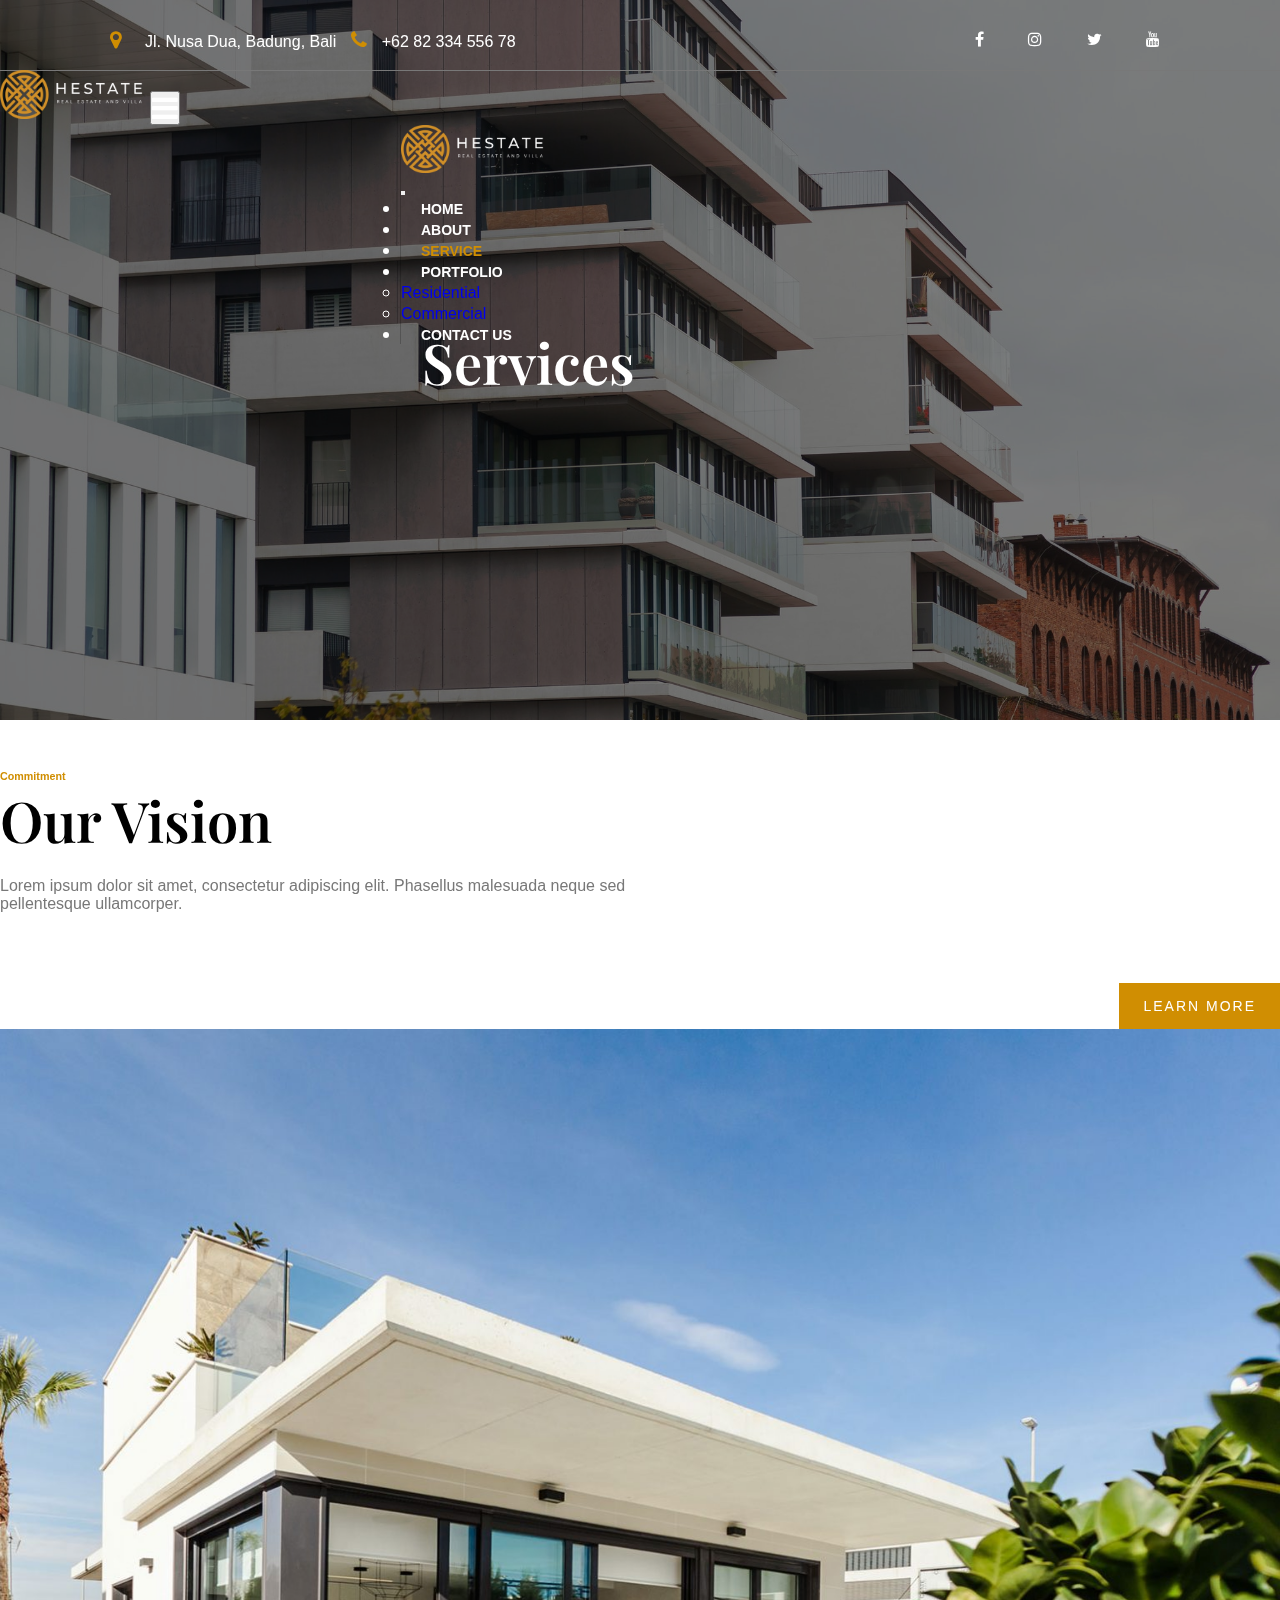
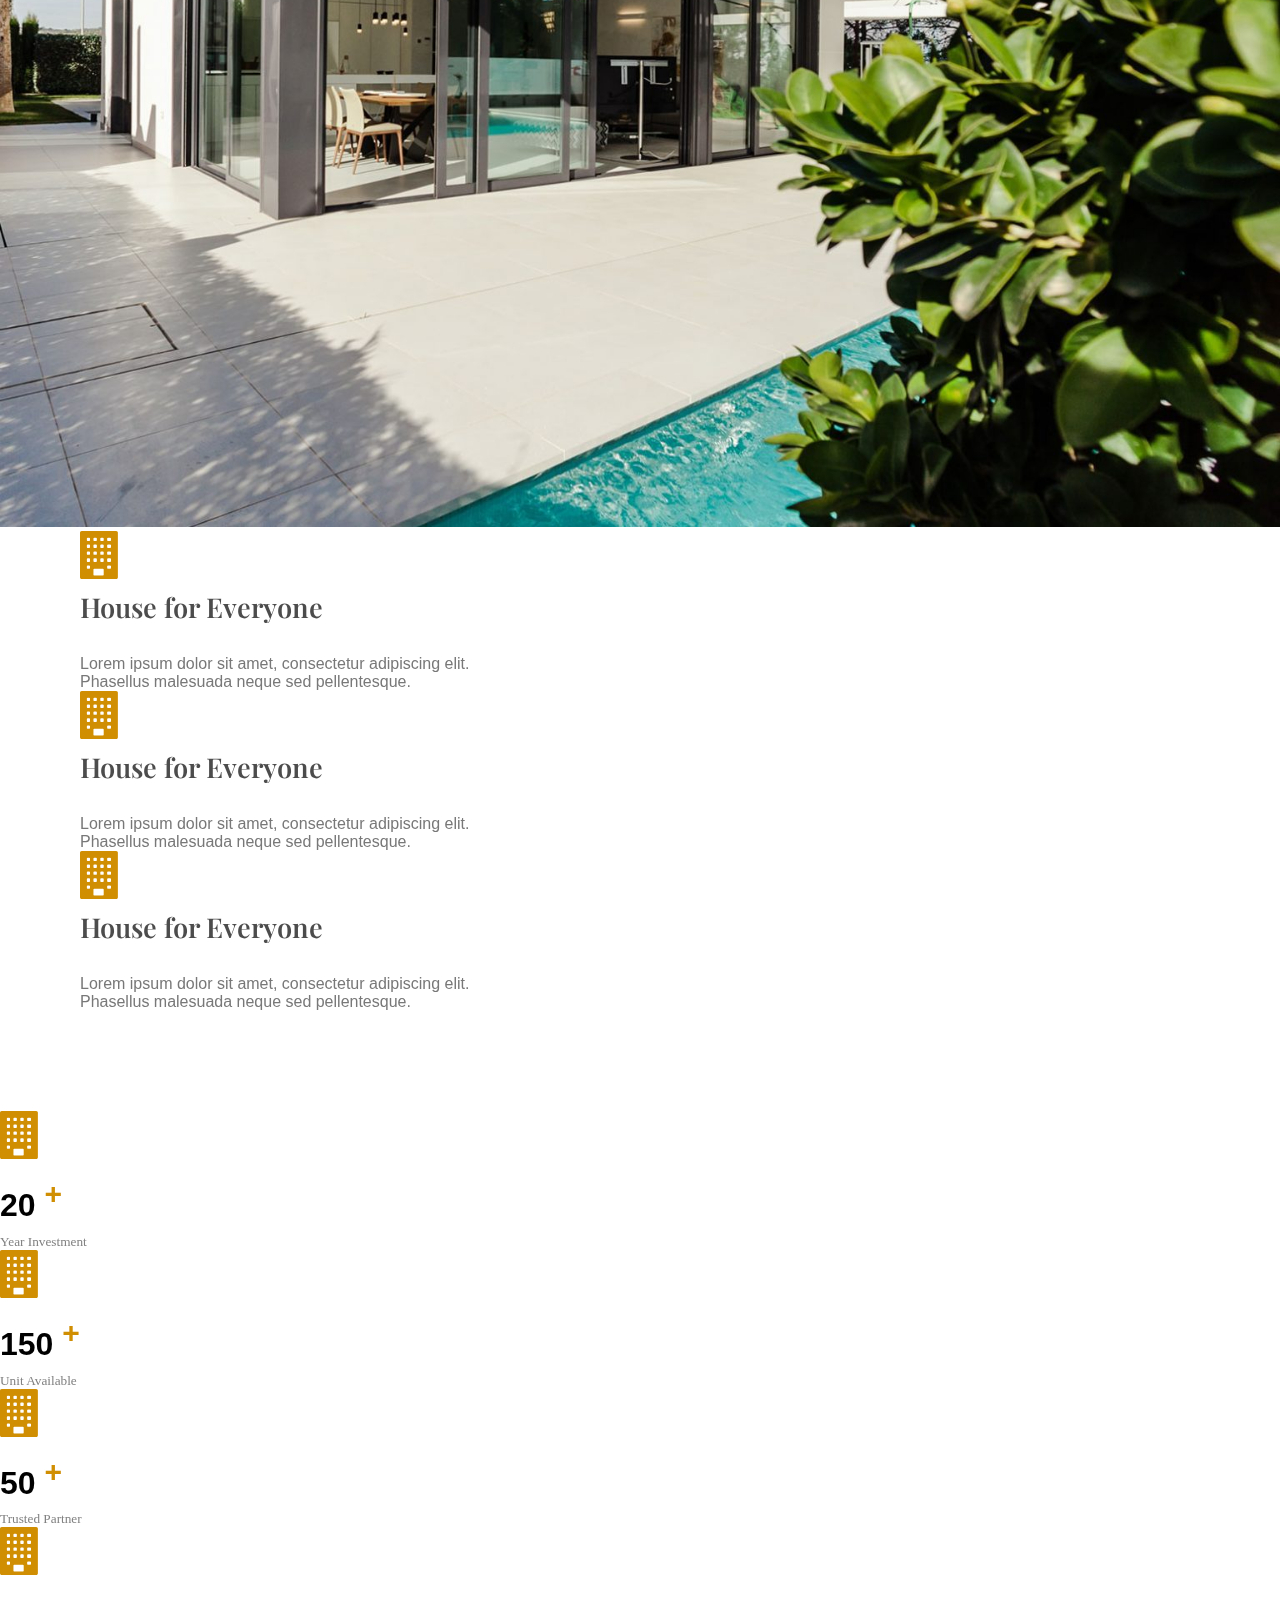
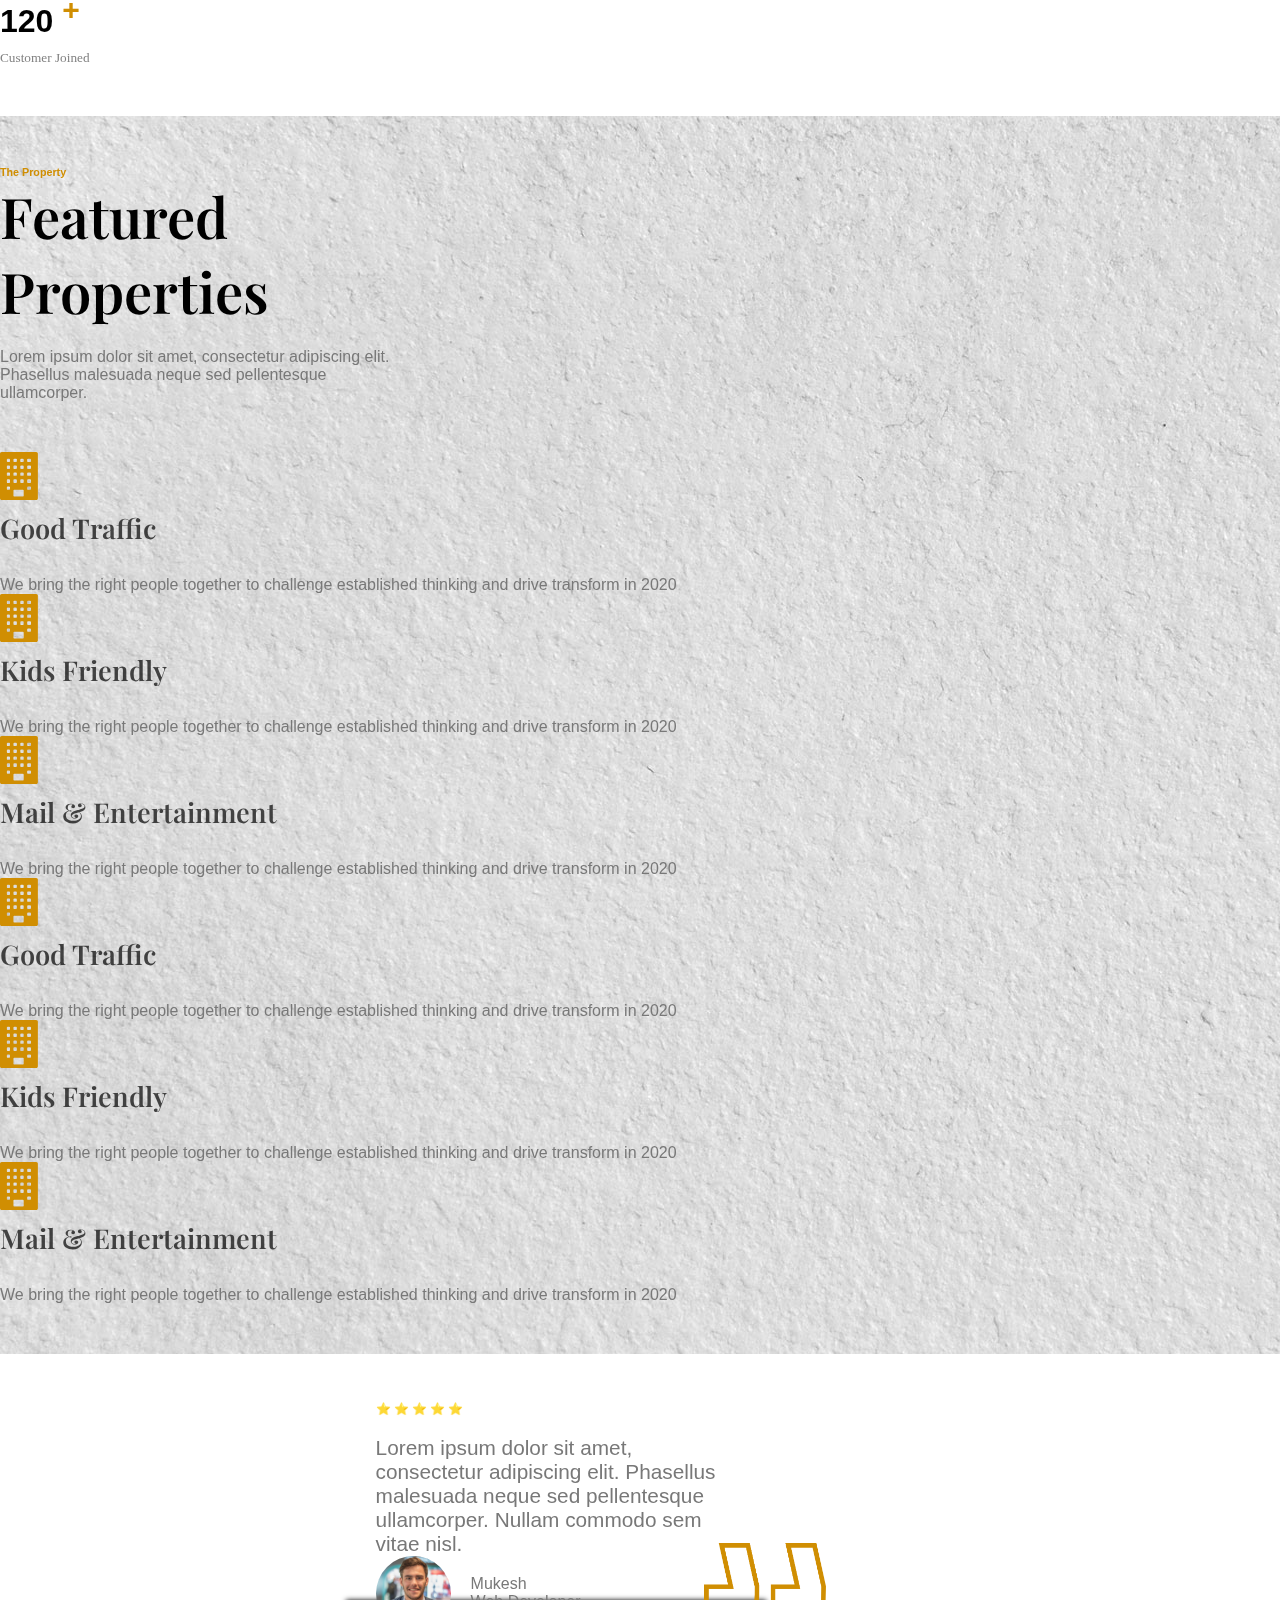
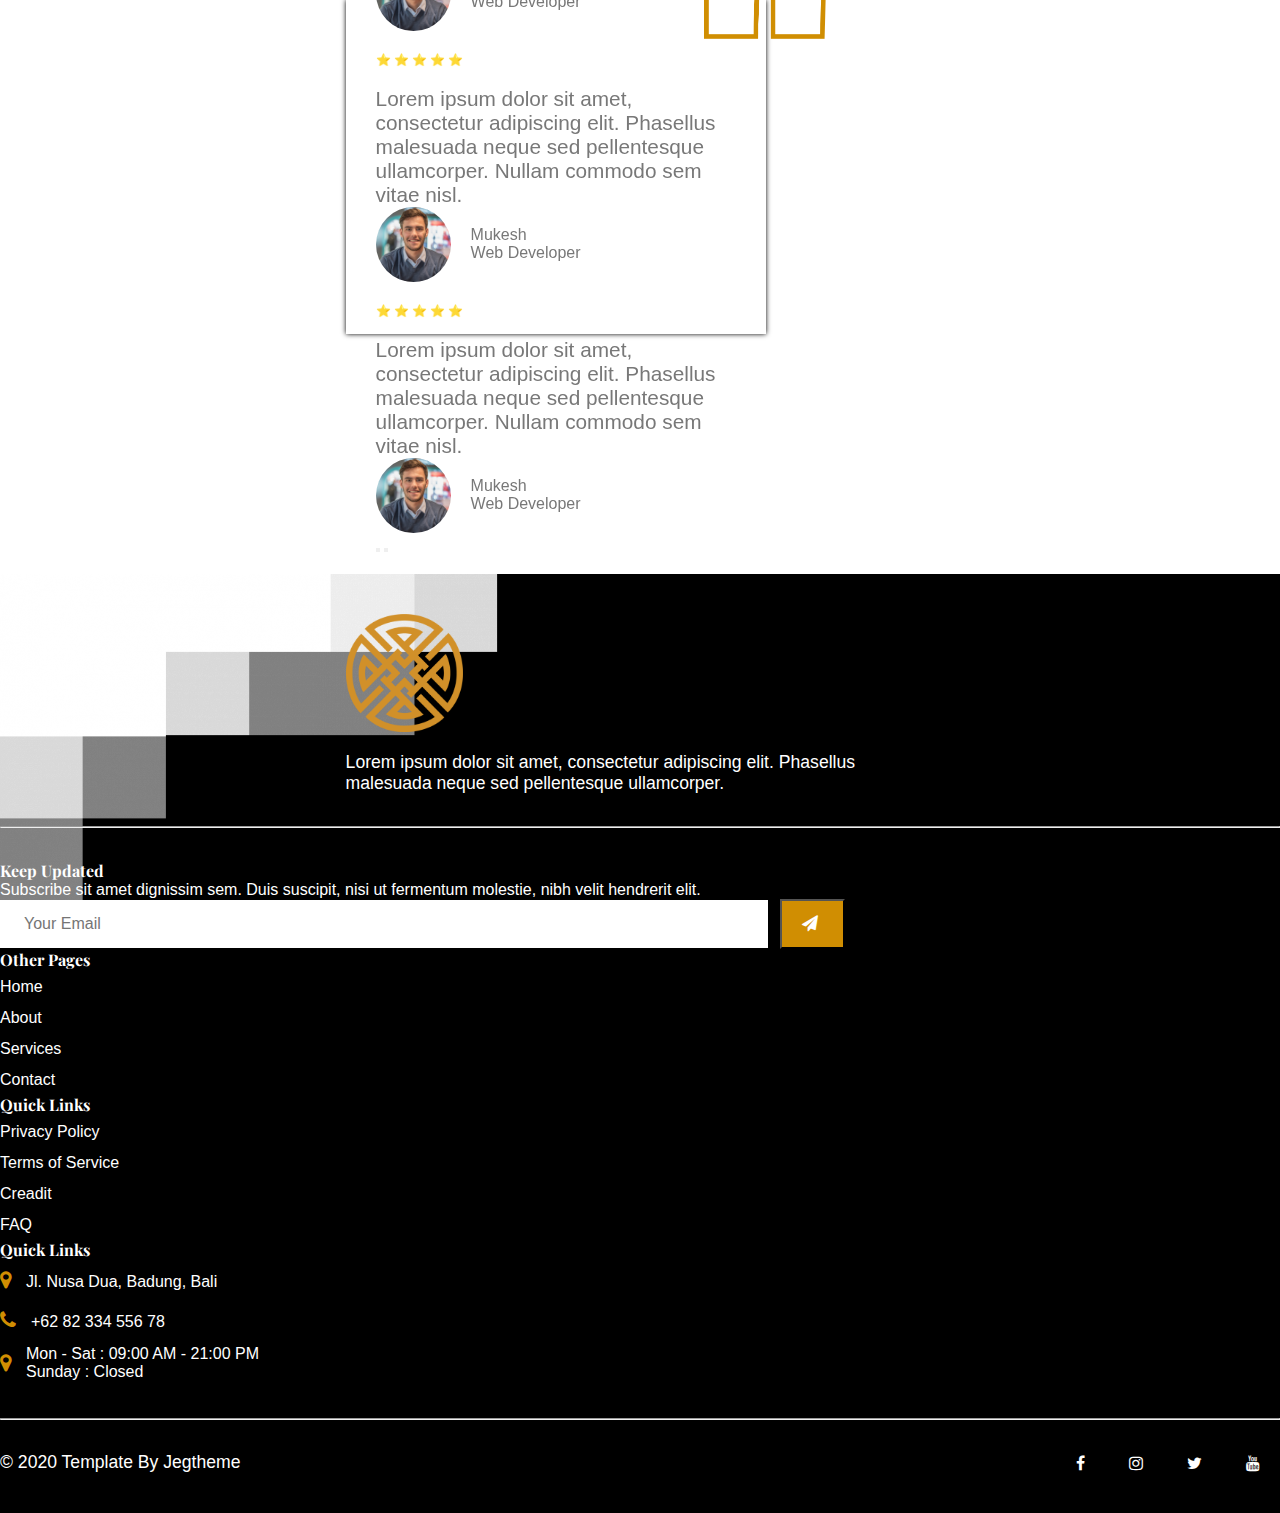
<file: service.html>
<!DOCTYPE html>
<html lang="en">
  <head>
    <!-- Required meta tags -->
    <meta charset="utf-8" />
    <meta name="viewport" content="width=device-width, initial-scale=1" />

    <!-- Bootstrap CSS -->
    <link
      href="https://cdn.jsdelivr.net/npm/bootstrap@5.1.1/dist/css/bootstrap.min.css"
      rel="stylesheet"
      integrity="sha384-F3w7mX95PdgyTmZZMECAngseQB83DfGTowi0iMjiWaeVhAn4FJkqJByhZMI3AhiU"
      crossorigin="anonymous"
    />
    <link
      rel="stylesheet"
      href="https://cdnjs.cloudflare.com/ajax/libs/font-awesome/4.7.0/css/font-awesome.min.css"
    />
    <link rel="preconnect" href="https://fonts.googleapis.com" />
    <link rel="preconnect" href="https://fonts.gstatic.com" crossorigin />
    <link
      href="https://fonts.googleapis.com/css2?family=Playfair+Display+SC:wght@400;700;900&family=Playfair+Display:wght@400;500;600;700;800&display=swap"
      rel="stylesheet"
    />
    <title>Sarkar</title>
    <link rel="stylesheet" href="style.css" />
  </head>
  <body>
    <section id="about-banner">
      <div class="about-shadow"></div>

      <div class="topnav">
        <div class="tleft">
          <a href="#">
            <i class="fa fa-map-marker"></i>Jl. Nusa Dua, Badung, Bali</a
          >
          <a href="#"> <i class="fa fa-phone"></i>+62 82 334 556 78</a>
        </div>
        <div class="tright">
          <ul>
            <li>
              <a href="#"><i class="fa fa-facebook"></i></a>
            </li>
            <li>
              <a href="#"><i class="fa fa-instagram"></i></a>
            </li>
            <li>
              <a href="#"><i class="fa fa-twitter"></i></a>
            </li>
            <li>
              <a href="#"><i class="fa fa-youtube"></i></a>
            </li>
          </ul>
        </div>
      </div>

      <nav class="navbar navbar-light navbar-expand-lg bnav">
        <div class="container">
          <a class="navbar-brand" href="#">
            <img src="images/logo-hestate.png"
          /></a>
          <button
            class="navbar-toggler"
            type="button"
            data-bs-toggle="offcanvas"
            data-bs-target="#navbarOffcanvasLg"
            aria-controls="navbarOffcanvasLg"
          >
            <span class="navbar-toggler-icon"><i class="fa fa-bars"></i></span>
          </button>

          <div
            class="offcanvas offcanvas-end"
            tabindex="-1"
            id="navbarOffcanvasLg"
            aria-labelledby="navbarOffcanvasLgLabel"
          >
            <div class="offcanvas-header">
              <h5 class="offcanvas-title" id="offcanvasNavbarLabel">
                <a class="navbar-brand" href="#">
                  <img src="images/logo-hestate.png"
                /></a>
              </h5>
              <button
                type="button"
                class="btn-close text-reset"
                data-bs-dismiss="offcanvas"
                aria-label="Close"
              ></button>
            </div>
            <div class="offcanvas-body">
              <ul class="navbar-nav justify-content-end flex-grow-1 pe-3">
                <li class="nav-item">
                  <a class="nav-link" aria-current="page" href="index.html"
                    >Home</a
                  >
                </li>
                <li class="nav-item">
                  <a class="nav-link" href="about.html">About </a>
                </li>
                <li class="nav-item">
                  <a class="nav-link active" href="service.html">Service </a>
                </li>
                <li class="nav-item dropdown">
                  <a
                    class="nav-link dropdown-toggle"
                    href="#"
                    id="offcanvasNavbarDropdown"
                    role="button"
                    data-bs-toggle="dropdown"
                    aria-expanded="false"
                  >
                    Portfolio
                  </a>
                  <ul
                    class="dropdown-menu"
                    aria-labelledby="offcanvasNavbarDropdown"
                  >
                    <li>
                      <a class="dropdown-item" href="residential.html"
                        >Residential</a
                      >
                    </li>
                    <li>
                      <a class="dropdown-item" href="commercial.html"
                        >Commercial</a
                      >
                    </li>
                  </ul>
                </li>
                <li class="nav-item">
                  <a class="nav-link" href="contact.html">Contact us</a>
                </li>
              </ul>
            </div>
          </div>
        </div>
      </nav>
      <div class="container">
        <div class="about-text-box text-center">
          <h2>Services</h2>
        </div>
      </div>
    </section>

    <!-- Vission Commitment -->
    <section class="vission">
      <div class="container">
        <div class="row">
          <div class="col-md-6 left-content">
            <h6>Commitment</h6>
            <h2>Our Vision</h2>
            <p>
              Lorem ipsum dolor sit amet, consectetur adipiscing elit. Phasellus
              malesuada neque sed pellentesque ullamcorper.
            </p>
          </div>
          <div class="col-md-6 btn-right">
            <div class="btn">
              <a href="#">Learn More</a>
            </div>
          </div>
          <div class="col-md-6 w-6">
            <img class="house" src="images/house.jpg" />
          </div>
          <div class="col-md-6 w-4">
            <div class="vscontent">
              <a href="#">
                <div class="elementskit-info-box-icon">
                  <i aria-hidden="true" class="fa fa-building"></i>
                </div>
                <h2>House for Everyone</h2>
                <p>
                  Lorem ipsum dolor sit amet, consectetur adipiscing elit.
                  Phasellus malesuada neque sed pellentesque.
                </p>
              </a>
            </div>
            <div class="vscontent">
              <a href="#">
                <div class="elementskit-info-box-icon">
                  <i aria-hidden="true" class="fa fa-building"></i>
                </div>
                <h2>House for Everyone</h2>
                <p>
                  Lorem ipsum dolor sit amet, consectetur adipiscing elit.
                  Phasellus malesuada neque sed pellentesque.
                </p>
              </a>
            </div>
            <div class="vscontent">
              <a href="#">
                <div class="elementskit-info-box-icon">
                  <i aria-hidden="true" class="fa fa-building"></i>
                </div>
                <h2>House for Everyone</h2>
                <p>
                  Lorem ipsum dolor sit amet, consectetur adipiscing elit.
                  Phasellus malesuada neque sed pellentesque.
                </p>
              </a>
            </div>
          </div>
        </div>
      </div>
    </section>

    <section id="box-content">
      <div class="container">
        <div class="row">
          <div class="col-md-3 col-sm-6 col-xs-6 text-center">
            <div class="elementskit-info-box-icon">
              <i aria-hidden="true" class="fa fa-building"></i>
            </div>
            <div class="funfact-content">
              <div class="number-percentage-wraper">
                <span
                  class="number-percentage"
                  data-value="20"
                  data-animation-duration="3500"
                  >20</span
                >
                <span class="super">+</span>
              </div>

              <h5 class="funfact-title">Year Investment</h5>
            </div>
          </div>
          <div class="col-md-3 col-sm-6 col-xs-6 text-center">
            <div class="elementskit-info-box-icon">
              <i aria-hidden="true" class="fa fa-building"></i>
            </div>
            <div class="funfact-content">
              <div class="number-percentage-wraper">
                <span
                  class="number-percentage"
                  data-value="150"
                  data-animation-duration="3500"
                  >150</span
                >
                <span class="super">+</span>
              </div>

              <h5 class="funfact-title">Unit Available</h5>
            </div>
          </div>
          <div class="col-md-3 col-sm-6 col-xs-6 text-center">
            <div class="elementskit-info-box-icon">
              <i aria-hidden="true" class="fa fa-building"></i>
            </div>
            <div class="funfact-content">
              <div class="number-percentage-wraper">
                <span
                  class="number-percentage"
                  data-value="50"
                  data-animation-duration="3500"
                  >50</span
                >
                <span class="super">+</span>
              </div>

              <h5 class="funfact-title">Trusted Partner</h5>
            </div>
          </div>
          <div class="col-md-3 col-sm-6 col-xs-6 text-center">
            <div class="elementskit-info-box-icon">
              <i aria-hidden="true" class="fa fa-building"></i>
            </div>
            <div class="funfact-content">
              <div class="number-percentage-wraper">
                <span
                  class="number-percentage"
                  data-value="120"
                  data-animation-duration="3500"
                  >120</span
                >
                <span class="super">+</span>
              </div>

              <h5 class="funfact-title">Customer Joined</h5>
            </div>
          </div>
        </div>
      </div>
    </section>
    <!-- benefits -->
    <section class="sbenefits">
      <div class="container">
        <div class="bcontent text-left">
          <h6>The Property</h6>
          <h2>Featured Properties</h2>
          <p>
            Lorem ipsum dolor sit amet, consectetur adipiscing elit. Phasellus
            malesuada neque sed pellentesque ullamcorper.
          </p>
        </div>
        <div class="row">
          <div class="col-md-4 vscontent">
            <div class="bcontents">
              <a href="#">
                <div class="elementskit-info-box-icon">
                  <i aria-hidden="true" class="fa fa-building"></i>
                </div>
                <h2>Good Traffic</h2>
                <p>
                  We bring the right people together to challenge established
                  thinking and drive transform in 2020
                </p>
              </a>
            </div>
          </div>
          <div class="col-md-4 vscontent">
            <div class="bcontents">
              <a href="#">
                <div class="elementskit-info-box-icon">
                  <i aria-hidden="true" class="fa fa-building"></i>
                </div>
                <h2>Kids Friendly</h2>
                <p>
                  We bring the right people together to challenge established
                  thinking and drive transform in 2020
                </p>
              </a>
            </div>
          </div>
          <div class="col-md-4 vscontent">
            <div class="bcontents">
              <a href="#">
                <div class="elementskit-info-box-icon">
                  <i aria-hidden="true" class="fa fa-building"></i>
                </div>
                <h2>Mail & Entertainment</h2>
                <p>
                  We bring the right people together to challenge established
                  thinking and drive transform in 2020
                </p>
              </a>
            </div>
          </div>
          <div class="col-md-4 vscontent">
            <div class="bcontents">
              <a href="#">
                <div class="elementskit-info-box-icon">
                  <i aria-hidden="true" class="fa fa-building"></i>
                </div>
                <h2>Good Traffic</h2>
                <p>
                  We bring the right people together to challenge established
                  thinking and drive transform in 2020
                </p>
              </a>
            </div>
          </div>
          <div class="col-md-4 vscontent">
            <div class="bcontents">
              <a href="#">
                <div class="elementskit-info-box-icon">
                  <i aria-hidden="true" class="fa fa-building"></i>
                </div>
                <h2>Kids Friendly</h2>
                <p>
                  We bring the right people together to challenge established
                  thinking and drive transform in 2020
                </p>
              </a>
            </div>
          </div>
          <div class="col-md-4 vscontent">
            <div class="bcontents">
              <a href="#">
                <div class="elementskit-info-box-icon">
                  <i aria-hidden="true" class="fa fa-building"></i>
                </div>
                <h2>Mail & Entertainment</h2>
                <p>
                  We bring the right people together to challenge established
                  thinking and drive transform in 2020
                </p>
              </a>
            </div>
          </div>
        </div>
      </div>
    </section>

    <!-- slider carousel -->
    <div class="testi-slider">
      <div class="container">
        <div class="img">
          <img src="/images/quote2x.png" />
        </div>
        <div class="carousel-container">
          <div
            id="carouselExampleInterval"
            class="carousel slide"
            data-bs-ride="carousel"
          >
            <div class="carousel-inner">
              <div class="carousel-item active" data-bs-interval="10000">
                <div class="review">
                  <div class="review-star">⭐ ⭐ ⭐ ⭐ ⭐</div>
                  <p class="py-2">
                    Lorem ipsum dolor sit amet, consectetur adipiscing elit.
                    Phasellus malesuada neque sed pellentesque ullamcorper.
                    Nullam commodo sem vitae nisl.
                  </p>

                  <div class="rcontent">
                    <img
                      class="avatar"
                      src="images/portrait-close-up-of-young-man-smiling-e1612949267858.jpg"
                      alt=""
                    />
                    <div class="content">
                      <p>Mukesh</p>
                      <p>Web Developer</p>
                    </div>
                  </div>
                </div>
              </div>
              <div class="carousel-item" data-bs-interval="20000">
                <div class="review">
                  <div class="review-star">⭐ ⭐ ⭐ ⭐ ⭐</div>
                  <p class="py-2">
                    Lorem ipsum dolor sit amet, consectetur adipiscing elit.
                    Phasellus malesuada neque sed pellentesque ullamcorper.
                    Nullam commodo sem vitae nisl.
                  </p>

                  <div class="rcontent">
                    <img
                      class="avatar"
                      src="images/portrait-close-up-of-young-man-smiling-e1612949267858.jpg"
                      alt=""
                    />
                    <div class="content">
                      <p>Mukesh</p>
                      <p>Web Developer</p>
                    </div>
                  </div>
                </div>
              </div>
              <div class="carousel-item" data-bs-interval="30000">
                <div class="review">
                  <div class="review-star">⭐ ⭐ ⭐ ⭐ ⭐</div>
                  <p class="py-2">
                    Lorem ipsum dolor sit amet, consectetur adipiscing elit.
                    Phasellus malesuada neque sed pellentesque ullamcorper.
                    Nullam commodo sem vitae nisl.
                  </p>

                  <div class="rcontent">
                    <img
                      class="avatar"
                      src="images/portrait-close-up-of-young-man-smiling-e1612949267858.jpg"
                      alt=""
                    />
                    <div class="content">
                      <p>Mukesh</p>
                      <p>Web Developer</p>
                    </div>
                  </div>
                </div>
              </div>
            </div>
            <button
              class="carousel-control-prev"
              type="button"
              data-bs-target="#carouselExampleInterval"
              data-bs-slide="prev"
            ></button>
            <button
              class="carousel-control-next"
              type="button"
              data-bs-target="#carouselExampleInterval"
              data-bs-slide="next"
            ></button>
          </div>
        </div>

        <div class="side-img"></div>
      </div>
    </div>
    <!-- footer -->
    <footer>
      <div class="container">
        <div class="ftop text-center">
          <a href="#">
            <img src="images/just-logo.png" />
          </a>
          <p class="mb-4">
            Lorem ipsum dolor sit amet, consectetur adipiscing elit. Phasellus
            malesuada neque sed pellentesque ullamcorper.
          </p>
        </div>
        <hr />
        <div class="row">
          <div class="col-md-5 col-sm-6 col-xs-12">
            <h4 class="pb-2">Keep Updated</h4>
            <p class="pb-2">
              Subscribe sit amet dignissim sem. Duis suscipit, nisi ut fermentum
              molestie, nibh velit hendrerit elit.
            </p>
            <form
              method="post"
              class="ekit-mailChimpForm mb-4"
              data-listed=""
              data-success-message="Successfully listed this email"
            >
              <input
                type="email"
                name="email"
                class="ekit_mail_email ekit_form_control"
                placeholder="Your Email"
                required=""
              />
              <button
                type="submit"
                class="ekit-mail-submit"
                name="ekit_mail_chimp"
              >
                <i aria-hidden="true" class="fa fa-paper-plane"></i>
              </button>
            </form>
          </div>
          <div class="col-md-2 col-sm-6 col-xs-12">
            <h4 class="pb-2">Other Pages</h4>
            <ul>
              <li><a href="#">Home</a></li>
              <li><a href="#">About</a></li>
              <li><a href="#">Services</a></li>
              <li><a href="#">Contact</a></li>
            </ul>
          </div>
          <div class="col-md-2 col-sm-6 col-xs-12">
            <h4 class="pb-2">Quick Links</h4>
            <ul>
              <li><a href="#">Privacy Policy</a></li>
              <li><a href="#">Terms of Service</a></li>
              <li><a href="#">Creadit</a></li>
              <li><a href="#">FAQ</a></li>
            </ul>
          </div>
          <div class="col-md-3 col-sm-6 col-xs-12">
            <h4 class="pb-2">Quick Links</h4>
            <ul>
              <li>
                <a href="#">
                  <i class="fa fa-map-marker"></i>Jl. Nusa Dua, Badung, Bali</a
                >
              </li>
              <li>
                <a href="#"> <i class="fa fa-phone"></i>+62 82 334 556 78</a>
              </li>
              <li>
                <a href="#" class="mlast">
                  <span><i class="fa fa-map-marker"></i></span>
                  <span
                    >Mon - Sat : 09:00 AM - 21:00 PM <br />
                    Sunday : Closed</span
                  ></a
                >
              </li>
            </ul>
          </div>
        </div>
        <hr />
        <div class="bfoo">
          <p>© 2020 Template By Jegtheme</p>
          <div class="tright">
            <ul>
              <li>
                <a href="#"><i class="fa fa-facebook"></i></a>
              </li>
              <li>
                <a href="#"><i class="fa fa-instagram"></i></a>
              </li>
              <li>
                <a href="#"><i class="fa fa-twitter"></i></a>
              </li>
              <li>
                <a href="#"><i class="fa fa-youtube"></i></a>
              </li>
            </ul>
          </div>
        </div>
      </div>
    </footer>

    <script
      src="https://cdn.jsdelivr.net/npm/bootstrap@5.1.1/dist/js/bootstrap.bundle.min.js"
      integrity="sha384-/bQdsTh/da6pkI1MST/rWKFNjaCP5gBSY4sEBT38Q/9RBh9AH40zEOg7Hlq2THRZ"
      crossorigin="anonymous"
    ></script>
    <!-- <script
      src="https://cdn.jsdelivr.net/npm/@popperjs/core@2.9.3/dist/umd/popper.min.js"
      integrity="sha384-W8fXfP3gkOKtndU4JGtKDvXbO53Wy8SZCQHczT5FMiiqmQfUpWbYdTil/SxwZgAN"
      crossorigin="anonymous"
    ></script>

    <script
      src="https://cdn.jsdelivr.net/npm/bootstrap@5.1.1/dist/js/bootstrap.min.js"
      integrity="sha384-skAcpIdS7UcVUC05LJ9Dxay8AXcDYfBJqt1CJ85S/CFujBsIzCIv+l9liuYLaMQ/"
      crossorigin="anonymous"
    ></script> -->
  </body>
</html>
</file>
<file: style.css>
* {
  margin: 0;
  padding: 0;
  box-sizing: border-box;
}
body {
  font-family: "Playfair Display", serif;
}
p {
  font-size: 1.2rem;
  color: #787878;
  font-family: sans-serif;
}
h6 {
  color: #d08e02;
  font-weight: 600;
  font-family: sans-serif;
}
a {
  text-decoration: none;
  font-family: sans-serif;
}
ul.dropdown-menu.show li {
  padding: 10px 50px 10px 10px;
}
h2 {
  font-size: 3.5rem;
  margin-bottom: 20px;

  font-weight: 600;
}
.topnav {
  font-family: sans-serif;
  display: flex;
  justify-content: space-between;
  align-items: center;
  padding: 15px 300px;
  border-bottom: 1px solid #787878;
  position: absolute;
  top: 10px;
  width: 100%;
}
.navbar-toggler:focus {
  text-decoration: none;
  outline: 0;
  box-shadow: none;
  border: none;
}
.btn-close:focus {
  outline: 0;
  box-shadow: none;
  opacity: 1;
}
.navbar-light .navbar-toggler {
  color: rgba(0, 0, 0, 0.55);
  border-color: none;
}
i.fa.fa-bars {
  color: #fff;
  font-size: 30px;
  border: 0;
}
nav.navbar.navbar-light.navbar-expand-lg.bnav {
  position: absolute;
  top: 70px;
  width: 100%;
}
.tleft a {
  text-decoration: none;
  color: #fff;
}
.tleft .fa {
  margin: 0 10px;
  color: #d08e02;
  font-size: 20px !important;
  line-height: 30px;
}
.tright ul {
  padding-left: 0rem;
  margin-bottom: 0rem;
}
.tright ul li {
  display: inline-block;
  padding: 0 20px;
}
.tright ul li a {
  color: #fff;
}
.tright ul li a:hover {
  color: #fff;
}
a.nav-link.active {
  color: #d08e02 !important;
}
a.nav-link:hover {
  color: #d08e02 !important;
}
.navbar-light .navbar-nav .nav-link {
  color: #fff;
}
a.nav-link {
  font-family: sans-serif;
  text-transform: uppercase;
  font-size: 14px;
  margin: 0 0px 0 20px;
  font-weight: 600;
}
a.navbar-brand img {
  max-width: 146px;
}
.offcanvas.show {
  transform: translateX(100%);
  right: 2% !important;
}
.offcanvas-end {
  top: 0;
  left: -44% !important;
  width: 400px;
  border-left: 1px solid rgba(0, 0, 0, 0.2);
  transform: translateX(100%);
}

.back-video {
  min-height: 100vh;
  width: 100%;
  display: flex;
  justify-content: center;
  align-items: center;
  position: relative;
}
.back-video video {
  top: 0;
  left: 0;
  object-fit: cover;
  height: 100%;
  position: absolute;
  width: 100%;
}
video {
  height: 100%;
  overflow: hidden;
}
/* a.nav-link {
  color: #fff !important;
} */
#banner {
  position: relative;
  background-image: url(images/modern-house-exterior.jpg);
  height: 100vh;
  width: 100%;
  background-repeat: no-repeat;
  background-size: cover;
  color: #fff;
}
#about-banner {
  position: relative;
  background-image: url(images/contemporary-design.jpg);
  height: 50vh;
  width: 100%;
  background-repeat: no-repeat;
  background-size: cover;
  color: #fff;
}
.about-text-box.text-center {
  top: 40%;
  position: absolute;
  left: 33%;
  width: 29%;
}
.banner-shadow,
.about-shadow {
  background-color: #7e7e7e;
  opacity: 1;
  mix-blend-mode: multiply;
  transition: background 0.3s, border-radius 0.3s, opacity 0.3s;
  height: 100%;
  width: 100%;
  top: 0;
  left: 0;
  position: absolute;
}

.text-box {
  position: absolute;
  width: 31%;
  top: 35%;
}
h1 {
  font-size: 6rem;
}

.Shadow-img {
  position: absolute;
  width: 70%;
  bottom: 0;
  right: 0;
}

.Shadow-img img {
  width: 100%;
}
.contact-us {
  box-shadow: 0px 5px 15px 0px rgb(0 0 0 / 10%);
  margin-top: 0px;
  margin-bottom: -200px;
  position: absolute;
  bottom: 0;
  display: flex;
  max-width: 30%;
}
.contact-left {
  background: #fff;
  color: #000;
  padding: 50px;
  width: 50%;
}
.contact-right {
  background: #f4f4f4;
  color: #000;
  padding: 50px;
  width: 50%;
}
.btn {
  padding: 15px 24px;
  margin: 20px 0px 0px 0px;
  font-family: "Inter", Sans-serif;
  font-size: 14px;
  font-weight: 400;
  text-transform: uppercase;
  letter-spacing: 2px;
  color: #ffffff;
  background-color: #d08e02;
  border-radius: 0px 0px 0px 0px;
}
.btn a {
  text-decoration: none;
  color: #fff;
}
#premium {
  margin-top: 190px;
  margin-bottom: 0px;
  padding: 60px 0px 100px 0px;
}
.split-img {
  background: url(images/about-us-3.jpg);
  margin: -1px -1px -1px -1px;
  padding: 0px 0px 0px 0px;
  background-position: center;
  background-repeat: no-repeat;
  background-size: cover;
  border-style: solid;
  border-width: 1px 1px 1px 1px;
  border-color: #ffffff;
  width: 43%;
  margin: 0 auto;
}
.split-img img {
  border-style: none;
  height: auto;
  max-width: 100%;
}
#premium .pt-5 {
  padding-top: 3rem !important;
  width: 40%;
  display: flex;
  flex-direction: column;
  align-items: self-start;
  justify-content: center;
}
/* slider */
section.main-bg-2 {
  padding: 50px 0 100px;
}
.col-md-12.content.text-center {
  width: 50%;
  margin: 0 auto 50px;
}
p.companies {
  color: #787878;
}

.slick-slide {
  margin: 0px 20px;
}

.slick-slide img {
  width: 80%;
}

.slick-slider {
  position: relative;
  display: block;
  box-sizing: border-box;
  -webkit-user-select: none;
  -moz-user-select: none;
  -ms-user-select: none;
  user-select: none;
  -webkit-touch-callout: none;
  -khtml-user-select: none;
  -ms-touch-action: pan-y;
  touch-action: pan-y;
  -webkit-tap-highlight-color: transparent;
}

.slick-list {
  position: relative;
  display: block;
  overflow: hidden;
  margin: 0;
  padding: 0;
}
.slick-list:focus {
  outline: none;
}
.slick-list.dragging {
  cursor: pointer;
  cursor: hand;
}

.slick-slider .slick-track,
.slick-slider .slick-list {
  -webkit-transform: translate3d(0, 0, 0);
  -moz-transform: translate3d(0, 0, 0);
  -ms-transform: translate3d(0, 0, 0);
  -o-transform: translate3d(0, 0, 0);
  transform: translate3d(0, 0, 0);
}

.slick-track {
  position: relative;
  top: 0;
  left: 0;
  display: block;
}
.slick-track:before,
.slick-track:after {
  display: table;
  content: "";
}
.slick-track:after {
  clear: both;
}
.slick-loading .slick-track {
  visibility: hidden;
}

.slick-slide {
  display: none;
  float: left;
  height: 100%;
  min-height: 1px;
}
[dir="rtl"] .slick-slide {
  float: right;
}
.slick-slide img {
  display: block;
}
.slick-slide.slick-loading img {
  display: none;
}
.slick-slide.dragging img {
  pointer-events: none;
}
.slick-initialized .slick-slide {
  display: block;
}
.slick-loading .slick-slide {
  visibility: hidden;
}
.slick-vertical .slick-slide {
  display: block;
  height: auto;
  border: 1px solid transparent;
}
.slick-arrow.slick-hidden {
  display: none;
}

.slide11 img {
  width: 135px;
  margin-left: 45px;
}
.slide12 img {
  width: 135px;
  margin-left: 45px;
}
.slide13 img {
  margin-left: 45px;
}
.slide14 img {
  margin-left: 45px;
}
/* vision content */

section.vission {
  padding: 50px 0 50px;
}
img.house {
  width: 100%;
  height: 100%;
}
.col-md-6.btn-right {
  display: flex;
  align-items: baseline;
  justify-content: flex-end;
}
.col-md-6.btn-right .btn {
  padding: 15px 24px;
  margin: 50px 0px 0px 0px;
}
.col-md-6.left-content {
  width: 49%;
}

.col-md-6.left-content p {
  padding: 0px 0px 20px;
}
.vscontent a {
  color: #000;
  text-decoration: none;
  font-family: "Playfair Display", serif;
}
i.fa.fa-building {
  font-size: 3rem;
  color: #d08e02;
}

.col-md-6.w-4 {
  width: 40%;
  padding-left: 80px;
  display: flex;
  flex-direction: column;
  align-items: center;
  justify-content: center;
}
.vscontent h2 {
  font-size: 1.7rem;
  padding: 10px 0 0;
  opacity: 0.7;
}
.vscontent p {
  font-size: 1rem;
  padding: 10px 0 0;
}
/* carousel */

.back-overlay {
  position: absolute;
  background: linear-gradient(rgba(0, 0, 0, 0.5), rgba(0, 0, 0, 0.5));
  height: 100%;
  width: 100%;
  top: 0;
}
.overlay {
  position: relative;
  left: 17%;
  text-align: right;
  width: 32%;
  top: 30%;
  color: #fff;
}
.over-img {
  bottom: 0;
  position: absolute;
}
.over-img img {
  width: 100%;
}
.overlay h2 {
  font-size: 4rem;
}

/* feature */
section.feature {
  margin: 50px 0;
}
.fcontent.text-center {
  display: flex;
  flex-direction: column;
  width: 49%;
  justify-content: center;
  align-items: center;
  margin: 0 auto;
}
img.fimage {
  width: 100%;
  height: 100%;
}
.feature .col-md-6.w-6 {
  padding: 0;
}
.feature .col-md-6.w-4 {
  width: 50%;
  padding-left: 80px;
  display: flex;
  flex-direction: column;
  align-items: center;
  justify-content: center;
}
.feature .col-md-6.w-4 {
  background: #eeeeee;
  display: block;
  padding: 100px 60px;
}

.fcontent h4 {
  font-size: 2rem;
}
.fcontent a {
  text-decoration: none;
  color: #787878;
}

.flcontent h5 {
  padding: 20px 0 0;
}
i.fa.fa-map-marker,
i.fa.fa-phone {
  margin-right: 24px;
  color: #d08e02;
  font-size: 24px;
  line-height: 30px;
}
.top {
  padding: 10px 0;
}
.top a {
  text-decoration: none;
  color: #787878;
  padding: 0 80px 0 0;
}
.top .fa {
  font-size: 24px;
  color: #d08e02;
  padding-right: 15px;
}
/* card */
.card-demo .card {
  border: 0;
}
section.card-demo {
  margin: 50px 0;
}
abbr {
  text-decoration: line-through;
}
.cardb {
  display: flex;
  justify-content: space-between;
  align-items: center;
}
.card .fa {
  margin-right: 10px !important;
  color: #d08e02;
  font-size: 16px !important;
}
.card a {
  text-decoration: none;
  color: #7a7a7a;
}
.card a:hover {
  color: #7a7a7a;
}
.card-demo .card-body {
  flex: 1 1 auto;
  padding: 1rem 0rem;
}
/* benefits */
section.benefits {
  background-image: url(images/white-plaster-texture.jpg);
  padding: 50px 0;
  height: 80vh;
  display: flex;
  align-items: center;
}
section.sbenefits {
  background-image: url(images/white-plaster-texture.jpg);
  padding: 50px 0;
  height: auto;
  display: flex;
  align-items: center;
}
.bcontent.text-left {
  width: 50%;
  padding: 0 0 50px;
}
.bcontents {
  width: 75%;
}
/* slider carousel */
.testi-slider {
  display: flex;
  justify-content: space-between;
  align-items: center;
  position: relative;
  padding: 50px 0;
}
.carousel-container {
  width: 510px;
  height: 350px;
  padding: 50px 50px;
  box-shadow: 0rem 0rem 5px;
  position: absolute;
  top: 30%;
  left: 30%;
  background-color: #fff;
  display: flex;
  align-items: center;
  justify-content: center;
}
.img img {
  position: absolute;
  left: 55%;
  max-width: 122px;
  top: 23%;
  z-index: 2;
}
.review {
  display: flex;
  flex-direction: column;
  justify-content: space-between;
}

.review-star {
  font-size: 12px;
  padding: 20px 0;
}
.review p.py-2 {
  font-size: 1.3rem;
}
.avatar {
  max-width: 75px;
  border-radius: 50%;
}

.side-img {
  width: 50%;
  height: 70vh;
  background-repeat: no-repeat;
  background-size: contain;
  background-image: url(images/testimonial.jpg);
  position: relative;
  z-index: -1;
  left: 55%;
}
/* .side-img {
  width: 47vw;
  height: 92vh;
  background-repeat: no-repeat;
  background-size: contain;
  background-image: url(images/testimonial.jpg);
} */
.rcontent {
  display: flex;
  align-items: center;
}
.content {
  padding-left: 20px;
}
.content p {
  margin-top: 0;
  margin-bottom: 0rem;
}
/* news */
section.news {
  padding: 50px 0;
  height: 100vh;
  display: flex;
  align-items: center;
}
section.news .btn {
  margin: 20px auto;
  display: table;
}
section.news .card a {
  text-decoration: none;
  color: #d08e02;
}
.card.h-100 {
  background-color: #ffffff00;
  box-shadow: 0px 3px 15px 0px rgb(0 0 0 / 10%);
  border-radius: 0px 0px 0px 0px;
  padding: 0px 0px 0px 0px;
  margin: 0px 0px 0px 0px;
  border: 0;
}
.news .card-body {
  flex: 1 1 auto;
  padding: 1rem 3rem 1rem 2rem;
}
.news .small,
small {
  font-size: 0.875em;
  font-family: sans-serif;
}
.news .card-body h5 {
  font-size: 1.5rem;
  font-weight: 700;
  line-height: 30px;
  margin: 10px 0;
}
/* about */
#partner {
  margin: 50px 0;
  position: relative;
  height: 100vh;
  width: 100%;
  background-size: cover;
  background-image: url(images/modern-apartment-buildings.jpg);
}
#partner .Shadow-img {
  position: absolute;
  width: auto;
  bottom: 0;
  right: 0;
}
#partner .about-txt {
  position: absolute;
  color: #fff;
  width: 34%;
  top: 30%;
}
section#team {
  margin: 50px 0;
  height: 80vh;
}

#team .tcard {
  position: relative;
}
#team .card-body {
  width: 70%;
  box-shadow: 0px 5px 15px 0px rgb(0 0 0 / 10%);
  transition: background 0.3s, border 0.3s, border-radius 0.3s, box-shadow 0.3s;
  padding: 20px 0px 20px 0px;
  display: flex;
  justify-content: center;
  flex-direction: column;
  align-items: center;
  background: #fff;
  position: absolute;
  bottom: -50px;
  left: 15%;
}

.layer {
  background: transparent;
  height: 100%;
  width: 100%;
  position: absolute;
  top: 0;
  left: 0;
  transition: 00.5s;
}
.layer:hover {
  background-color: rgba(0, 0, 0, 0.7);
}

.layer ul.social {
  width: auto;
  font-weight: 500;
  color: #fff;
  font-size: 26px;
  bottom: 0;
  left: 42%;
  transform: translateX(-19%);
  position: absolute;
  opacity: 0;
  transition: 0.5s;
  top: 40%;
}
.layer:hover ul.social {
  bottom: 49%;
  opacity: 1;
}
.layer ul li {
  display: inline-block;
  list-style: none;
}
.layer ul li a {
  text-align: center;
  text-decoration: none;
  border-radius: 50% 50% 50% 50%;
  font-family: "Playfair Display", Sans-serif;
  font-size: 14px;
  font-weight: 600;
  line-height: 46px;
  width: 40px;
  height: 40px;
  background: #d08e02;
  padding: 10px;
  color: #fff;
}
.layer ul li a .fa {
  margin-right: 10px !important;
  color: #fff;
  font-size: 16px !important;
}
.layer ul li a:hover {
  background: #000;
  color: #fff;
}
/* contact */
section#content {
  margin: 100px 0;
}
section#content iframe {
  width: 510px;
  height: 450px;
}
form.row.g-3 {
  box-shadow: 0px 5px 10px 0px rgb(0 0 0 / 10%);
  transition: background 0.3s, border 0.3s, border-radius 0.3s, box-shadow 0.3s;
  margin: 0px 0px 0px 20px;
  padding: 40px 40px 40px 40px;
}
label.form-label {
  font-size: 1.5rem;
  font-weight: 600;
}
.form-control {
  background-color: #fafafa;
  border: 1px solid #ededed;
  padding: 15px 25px 15px 25px;
}
.form-control:focus {
  color: #212529;
  background-color: #fff;
  border-color: #86b7fe;
  outline: 0;
  box-shadow: none;
  border: none;
}
section#apremium {
  height: 100vh;
  display: flex;
  align-items: center;
}
#apremium .pt-5 {
  padding-top: 3rem !important;
  width: 40%;
}
.funfact-content {
  margin-top: 20px;
}
.super {
  font-size: 30px;
  font-weight: 600;
  line-height: 1em;
  top: -10px;
  left: 0px;
  vertical-align: super;
  color: #d08e02;
}
section#box-content {
  padding: 50px 0;
}
.number-percentage-wraper {
  font-family: "Inter", Sans-serif;
  font-size: 32px;
  font-weight: 600;
  margin-bottom: 10px;
}
h5.funfact-title {
  color: #828282;
  font-weight: 200;
  font-family: serif;
}
.btn-primary:hover {
  color: #d08e02;

  background-color: #ffffff;
  border-color: #d08e02;
}
.card-content.mb-3 a {
  text-decoration: none;
  color: #d08e02;
  text-transform: uppercase;
}
/* footer */
footer {
  background: #000;
  padding: 40px 0;
  position: relative;
  background-image: url(images/footer-overlay.png);
  background-repeat: no-repeat;
  color: #fff;
}
footer p {
  color: #fff;
  font-family: sans-serif;
  font-size: 1.1rem;
}
footer a {
  color: #fff;
  font-family: sans-serif;
}
footer a:hover {
  color: #d08e02;
}
p.pb-2 {
  font-size: 1rem;
  padding-right: 90px;
}
.ftop img {
  width: 20%;
  vertical-align: middle;
  margin-bottom: 20px;
}
.ftop.text-center {
  width: 49%;
  margin: 0 auto;
}
footer ol,
ul {
  padding-left: 0rem;
}
footer ul li {
  list-style: none;
  padding: 5px 0;
}
footer ul li a {
  text-decoration: none;
}
footer i.fa.fa-map-marker,
i.fa.fa-phone {
  margin-right: 15px;
  color: #d08e02;
  font-size: 20px;
}
a.mlast {
  display: flex;
  align-items: center;
}
input.ekit_mail_email.ekit_form_control {
  font-family: "Inter", Sans-serif;
  font-size: 16px;
  font-weight: 300;
  border-radius: 0px 0px 0px 0px;
  border-style: solid;
  border-width: 0px 0px 0px 0px;
  padding: 15px 15px 15px 24px;
  margin-right: 8px;
  width: 60%;
}
input.ekit_mail_email.ekit_form_control:focus-visible,
.ekit-mail-submit {
  outline: none;
}
.ekit-mail-submit {
  font-family: "Inter", Sans-serif;
  font-size: 16px;
  font-weight: 400;
  text-transform: uppercase;
  letter-spacing: 1px;
  border-radius: 0px 0px 0px 0px;
  padding: 14px 24px 14px 20px;
  color: #ffffff;
  background-color: #d08e02;
}
.bfoo {
  display: flex;
  justify-content: space-between;
}
footer hr {
  margin: 2rem 0;
}
@media (max-width: 1900px) {
  .text-box {
    width: 36%;
  }
  section#team {
    height: 90vh;
  }
}
@media (max-width: 1700px) {
  .text-box {
    width: 40%;
  }
  .overlay {
    width: 40%;
  }
  section#team {
    margin: 50px 0;
    height: 90vh;
  }
  .ftop.text-center {
    width: 46%;
    margin: 0 auto;
  }
  .contact-left {
    padding: 50px 25px;
  }
  .contact-right {
    padding: 50px 25px;
  }
}
@media (max-width: 1500px) {
  .contact-left {
    padding: 50px 60px;
  }
  .contact-right {
    padding: 50px 60px;
  }
  p {
    font-size: 1rem;
  }
  #banner {
    height: 124.5vh;
  }
  #about-banner {
    position: relative;
    background-image: url(images/contemporary-design.jpg);
    height: 80vh;
  }
  .about-text-box.text-center {
    top: 45%;
    position: absolute;
    left: 33%;
    width: 37%;
  }
  .back-video {
    min-height: 124.5vh;
  }
  .topnav {
    padding: 15px 100px;
  }
  .text-box {
    position: absolute;
    width: 45%;
    top: 45%;
  }
  h1 {
    font-size: 6rem;
    line-height: 85px;
    margin-bottom: 20px;
  }
  .text-box p.pr-4 {
    padding-right: 75px;
  }
  .contact-us {
    margin-bottom: -200px;
    max-width: 40%;
  }
  #premium .pt-5 {
    padding-top: 3rem !important;
    width: 50%;
  }
  #apremium .pt-5 {
    padding-top: 3rem !important;
    width: 50%;
    display: flex;
    flex-direction: column;
    align-items: self-start;
    justify-content: center;
  }

  .split-img {
    width: 50%;
    height: 100%;
  }
  #premium h4 {
    font-size: 3rem;
  }
  .overlay {
    left: 20%;
    width: 45%;
  }
  section.benefits {
    height: 100vh;
  }
  section.news {
    height: 100%;
  }
  .carousel-container {
    width: 510px;
    height: 350px;
    padding: 50px 50px;
    box-shadow: 0rem 0rem 5px;
    position: absolute;
    top: 32%;
    left: 24%;
    background-color: #fff;
    display: flex;
    align-items: center;
    justify-content: center;
  }
  .news .card-body {
    flex: 1 1 auto;
    padding: 1rem 3rem 1rem 2rem;
  }
  .news .card-body h5 {
    font-size: 1.5rem;
    font-weight: 700;
    line-height: 30px;
    margin: 10px 0;
  }
  #apremium {
    margin-top: 0px;
    margin-bottom: 0px;
    padding: 60px 0px;
  }
  .funfact-content {
    margin-top: 20px;
  }
  .super {
    font-size: 30px;
    font-weight: 600;
    line-height: 1em;
    top: -10px;
    left: 0px;
    vertical-align: super;
    color: #d08e02;
  }
  section#box-content {
    padding: 50px 0;
  }
  .number-percentage-wraper {
    font-family: "Inter", Sans-serif;
    font-size: 32px;
    font-weight: 600;
    margin-bottom: 10px;
  }
  h5.funfact-title {
    color: #828282;
    font-weight: 200;
    font-family: serif;
  }
  .side-img {
    width: 50%;
    height: 90vh;
  }
}

@media (max-width: 1380px) {
  .text-box {
    position: absolute;
    width: 50%;
  }
  .overlay {
    left: 20%;
    width: 50%;
  }
  .contact-left {
    padding: 50px 50px;
  }
  .contact-right {
    padding: 50px 53px;
  }
  .side-img {
    width: 45%;
    left: 55%;
    height: 80vh;
  }
  .carousel-container {
    width: 420px;
    height: 334px;
    padding: 18px 30px;
    top: 30%;
    left: 27%;
  }
  section#team {
    margin: 100px 0;
    height: auto;
  }
  .bcontents {
    width: 90%;
  }
}
@media (max-width: 1150px) {
  .text-box {
    position: absolute;
    width: 60%;
  }
  h2 {
    font-size: 3rem;
    margin-bottom: 20px;
  }
  .overlay {
    left: 20%;
    width: 49%;
  }
  .overlay h2 {
    font-size: 3rem;
  }
}
@media (max-width: 1040px) {
  .text-box {
    position: absolute;
    width: 75%;
    top: 20%;
  }
  .contact-us {
    margin-bottom: -140px;
    max-width: 60%;
  }
}
@media (max-width: 950px) {
  .navbar-light .navbar-nav .nav-link {
    color: #000;
  }
  .topnav {
    display: none;
  }
  nav.navbar.navbar-light.navbar-expand-lg.bnav {
    position: absolute;
    top: 0px;
    width: 100%;
  }
  .offcanvas-end {
    top: 0;
    left: -75% !important;
    width: 500px;
    border-left: 1px solid rgba(0, 0, 0, 0.2);
    transform: translateX(100%);
  }
  h5#offcanvasNavbarLabel {
    margin-left: 30%;
  }
  ul.navbar-nav.justify-content-end.flex-grow-1.pe-3 {
    margin-left: 25%;
  }
  section#team {
    margin: 50px 0;
    height: auto;
  }
  #team .tcard {
    position: relative;
    margin: 50px 0;
  }
}
@media (max-width: 768px) {
  .text-box {
    position: absolute;
    width: 80%;
    top: 20%;
  }
  .contact-us {
    margin-bottom: -140px;
    max-width: 75%;
  }
  .feature .col-md-6.w-4 {
    width: 100%;
  }
  section.benefits {
    height: 100%;
  }
  .bcontent.text-left {
    width: 100%;
    padding: 0 0 50px;
  }
  .col-md-6.btn-right {
    display: flex;
    align-items: baseline;
    justify-content: start;
  }
  .col-md-6.w-4 {
    width: 100%;
  }
  .overlay {
    left: 0%;
    width: 99%;
  }
  .fcontent.text-center {
    display: flex;
    flex-direction: column;
    width: 100%;
  }
  #premium .pt-5 {
    padding-top: 3rem !important;
    width: 100%;
  }
  .split-img {
    width: 100%;
    height: 100%;
  }
}
@media (max-width: 767px) {
  li.nav-item {
    padding-left: 30px;
  }

  p {
    font-size: 1rem;
    color: #787878;
  }
  .offcanvas.show {
    transform: translateX(100%);
    right: 100% !important;
  }
  .offcanvas-end {
    top: 0;
    left: -70% !important;
    width: 450px;
    border-left: 1px solid rgba(0, 0, 0, 0.2);
    transform: translateX(100%);
  }
  h5#offcanvasNavbarLabel {
    margin-left: 20%;
  }
  ul.navbar-nav.justify-content-end.flex-grow-1.pe-3 {
    margin-left: 10%;
  }
  .text-box {
    position: absolute;
    width: 81%;
    top: 20%;
  }
  .about-text-box.text-center {
    top: 40%;
    position: absolute;
    left: 0;
    width: 100%;
  }
  h1 {
    font-size: 3rem;
    line-height: 50px;
    margin-bottom: 20px;
  }
  .contact-us {
    display: none;
  }
  #premium {
    margin-top: 10px;
    margin-bottom: 0px;
    padding: 10px 0px 100px 0px;
  }
  .Shadow-img {
    position: absolute;
    width: 100%;
  }
  .col-md-12.content.text-center {
    width: 100%;
    margin: 0 auto 50px;
  }
  .feature .col-md-6.w-4 {
    width: 100%;
  }
  section.benefits {
    height: 100%;
  }
  .bcontent.text-left {
    width: 100%;
    padding: 0 0 50px;
  }
  .col-md-6.btn-right {
    display: flex;
    align-items: baseline;
    justify-content: start;
  }
  .col-md-6.w-4 {
    width: 100%;
    padding-left: 10px;
    padding-top: 20px;
  }
  .overlay {
    left: 0%;
    width: 99%;
  }
  .w-100 {
    width: 100% !important;
    height: 100vh;
  }

  .fcontent.text-center {
    display: flex;
    flex-direction: column;
    width: 100%;
  }
  #premium .pt-5 {
    padding-top: 3rem !important;
    width: 100%;
  }
  .split-img {
    width: 100%;
    height: 100%;
  }
  .col-md-6.left-content {
    width: 100%;
  }
  .col-md-6.btn-right .btn {
    padding: 15px 24px;
    margin: 0px 0px 25px 0px;
  }
  .feature .col-md-6.w-4 {
    background: #eeeeee;
    display: block;
    padding: 51px 10px;
  }
  .flcontent .top a {
    text-decoration: none;
    color: #787878;
    padding: 0 50px 0 0;
  }
  .ftop.text-center {
    width: 100%;
    /* margin: 0 auto; */
  }
  /* carousel */
  .side-img {
    width: 100%;
    height: 100vh;
    left: 0%;
  }
  .img img {
    display: none;
  }
  #apremium .pt-5 {
    padding-top: 3rem !important;
    width: 100%;
  }
  #partner .about-txt {
    position: absolute;
    color: #fff;
    width: 90%;
    top: 30%;
  }
  .carousel-container {
    width: 350px;
    height: 370px;
    padding: 50px 20px;
    box-shadow: 0rem 0rem 5px;
    position: absolute;
    top: 50%;
    left: 13.5%;
    background-color: #fff;
    display: flex;
    align-items: center;
    justify-content: center;
  }
  footer {
    font-family: serif !important;

    padding: 270px 10px 20px;
    background-image: url(images/footer-overlay.png);
  }
  .bfoo {
    display: block;
  }
  section#content iframe {
    width: 100%;
    height: 350px;
  }
}
@media (max-width: 600px) {
  .offcanvas-end {
    top: 0;
    left: -80% !important;
    width: 400px;
    border-left: 1px solid rgba(0, 0, 0, 0.2);
    transform: translateX(100%);
  }
}
@media (max-width: 450px) {
  .offcanvas-end {
    top: 0;
    left: -82% !important;
    width: 300px;
    border-left: 1px solid rgba(0, 0, 0, 0.2);
    transform: translateX(100%);
  }
  h5#offcanvasNavbarLabel {
    margin-left: 27%;
  }
  .carousel-container {
    width: 300px;
  }
  .col-md-3.col-sm-6.col-xs-6.text-center {
    width: 50%;
  }
}
@media (max-width: 400px) {
  .offcanvas-end {
    top: 0;
    left: -90% !important;
    width: 300px;
    border-left: 1px solid rgba(0, 0, 0, 0.2);
    transform: translateX(100%);
  }
  h5#offcanvasNavbarLabel {
    margin-left: 26%;
  }
  .carousel-container {
    width: 330px;
    left: 3.5%;
  }
}
@media (max-width: 350px) {
  .offcanvas-end {
    top: 0;
    left: -100% !important;
    width: 300px;
    border-left: 1px solid rgba(0, 0, 0, 0.2);
    transform: translateX(100%);
  }
  h5#offcanvasNavbarLabel {
    margin-left: 26%;
  }
  .carousel-container {
    width: 300px;
  }
}
</file>
